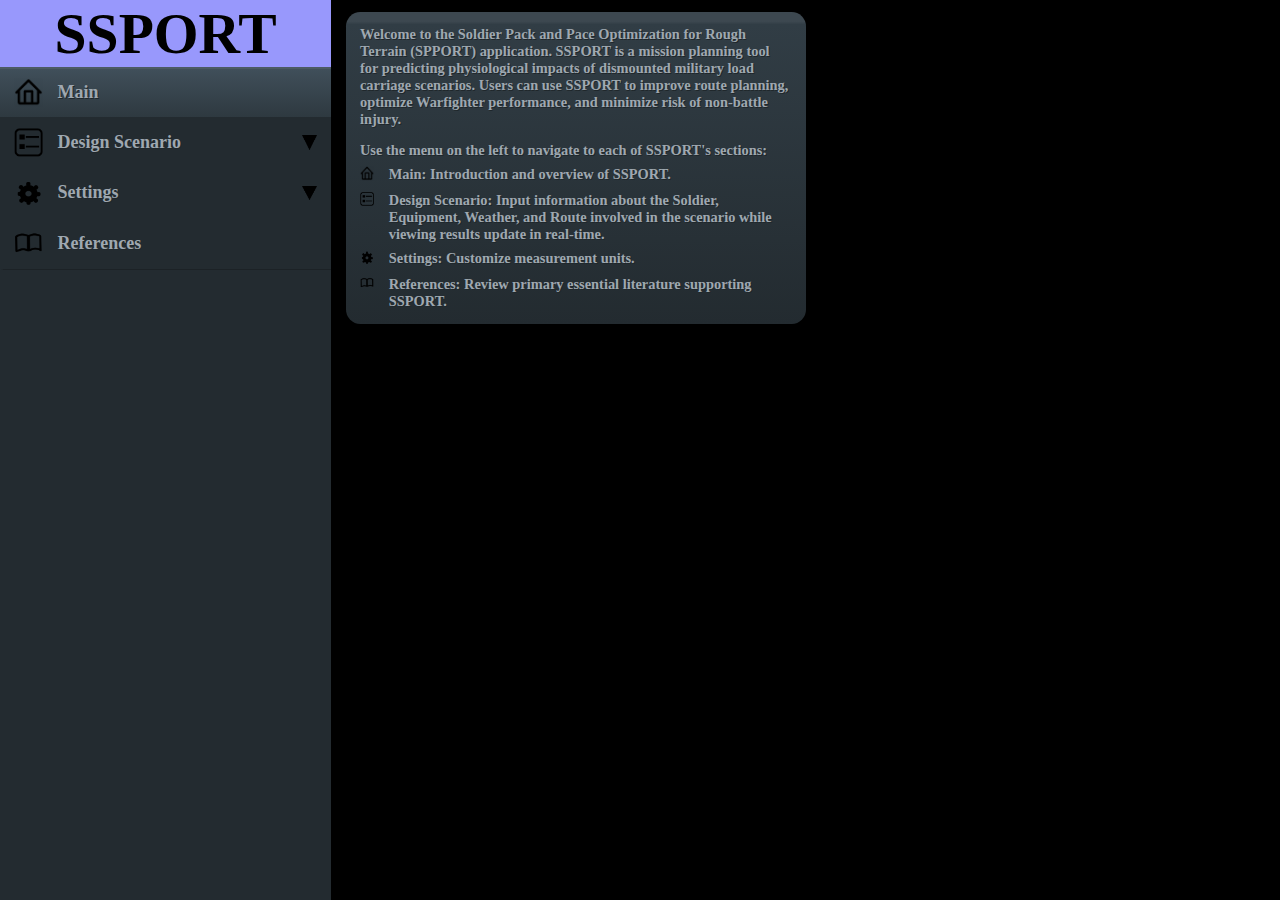
<file: index.html>
﻿<!DOCTYPE html>

<html>
<head>
  <link rel="manifest" href="manifest.webmanifest">
  <meta name="theme-color" content="#0b0f1a">
    <title></title>
    <link rel="stylesheet" type="text/css" href="SSPORTStyle.css">
</head>
<body>
    <div class="G0">
        <div id="G1Menu" class="G1Menu">
            <div id="SSPORT" class="SSPORT">
                <label class="Label0">SSPORT</label>
            </div>
            <div id="TitleMain" class="Menu1">
                <img src="icons/Main.png" class="Icon">
                <label class="Label2">Main</label>
            </div>

            <div id="TitleScenario" class="Menu1">
                <img src="icons/DesignScenario.png" class="Icon">
                <label class="Label2">Design Scenario</label>
                <div style="display: grid; justify-content: right;"><img id="DownScenario" src="icons/Down.png" class="IconG4"></div>
            </div>

            <div id="TitleSoldier" class="Menu2">
                <div></div>
                <img src="icons/Soldier.png" class="IconG2">
                <label class="Label3">Soldier</label>
                <select id="SelectTemplateSoldier" class="SelectTemplate" onchange="UpdateTemplateSoldier(this.id)">
                </select>
                <div class="DivMenuSummary">
                    <div id="DivSummarySoldier" class="DivSummary">
                        <label id="SumAge" class="Label4"></label>
                        <label id="SumSex" class="Label4"></label>
                        <label id="SumHt" class="Label4"></label>
                        <label id="SumBw" class="Label4"></label>
                    </div>
                </div>
            </div>

            <div id="TitleEquipment" class="Menu2">
                <div></div>
                <img src="icons/Equipment.png" class="Icon">
                <label class="Label3">
                    Equipment
                </label>
                <select id="SelectTemplateEquipment" class="SelectTemplate" onchange="UpdateTemplateEquipment()">
                </select>
                <div class="DivMenuSummary">
                    <div id="DivSummaryEquipment" class="DivSummary">
                        <label id="SumLwTotal" class="Label4"></label>
                        <label id="SumLwPercent" class="Label4"></label>
                    </div>
                    </div>
                </div>

            <div id="TitleWeather" class="Menu2">
                <div></div>
                <img src="icons/Weather.png" class="Icon">
                <label class="Label3">Weather</label>
                <select id="SelectTemplateWeather" class="SelectTemplate">
                    <option value="" disabled selected hidden>Select template</option>
                    <option value="Custom">Custom<img src="icons/Female.png" class="IconG4"></option>
                </select>
                <div class="DivMenuSummary">
                    <div id="DivSummaryWeather" class="DivSummary">
                        <label id="SumTa" class="Label4"></label>
                        <label id="SumWs" class="Label4"></label>
                        <label id="SumRh" class="Label4"></label>
                        </div>
                    </div>
                </div>

            <div id="TitleRoute" class="Menu2">
                <div></div>
                <img src="icons/Route.png" class="Icon">
                <label class="Label3">Route</label>
                <select class="SelectTemplate">
                    <option value="" disabled selected hidden>Select template</option>
                    <option value="Custom">Custom</option>
                </select>
                <div class="DivMenuSummary">
                    <div id="DivSummaryRoute" class="DivSummary">
                        <label id="SumTime" class="Label4"></label>
                        <label id="SumDist" class="Label4"></label>
                        <label id="SumGrd" class="Label4"></label>
                        <label id="SumSpd" class="Label4"></label>
                        </div>
                    </div>
                </div>

            <div id="TitleSettings" class="Menu1">
                <img src="icons/Settings.png" class="Icon">
                <label class="Label2">Settings</label>
                <div style="display: grid; justify-content: right;"><img id="DownSettings" src="icons/Down.png" class="IconG4"></div>
            </div>

            <div id="TitleUnitSystem" class="Menu2">
                <div></div>
                <img src="icons/Units.png" class="Icon">
                <label class="Label3">Units</label>
                <select id="SelectTemplateUnitSystem" class="SelectTemplate">
                </select>
            </div>

            <div id="TitleReferences" class="Menu1">
                <img src="icons/References.png" class="Icon">
                <label class="Label2">References</label>
            </div>
        </div>


        <div id="G1Stuff" class="G1">
            <div id="PanelMain" class="G1Other">
                <div class="G2Start">
                    <div>
                        Welcome to the Soldier Pack and Pace Optimization for Rough Terrain (SPPORT) application.
                        SSPORT is a mission planning tool for predicting physiological impacts of dismounted military load carriage scenarios.
                        Users can use SSPORT to improve route planning, optimize Warfighter performance, and minimize risk of non-battle injury.
                    </div>
                    <div></div>
                    <div>Use the menu on the left to navigate to each of SSPORT's sections:</div>
                    <div style="display: grid; grid-template-columns: 2rem 1fr;">
                        <div><img src="icons/Main.png" class="IconG4"></div>
                        <div>Main: Introduction and overview of SSPORT.</div>
                    </div>
                    <div style="display: grid; grid-template-columns: 2rem 1fr;">
                        <div><img src="icons/DesignScenario.png" class="IconG4"></div>
                        <div>Design Scenario: Input information about the Soldier, Equipment, Weather, and Route involved in the scenario while viewing results update in real-time.</div>
                    </div>
                    <div style="display: grid; grid-template-columns: 2rem 1fr;">
                        <div><img src="icons/Settings.png" class="IconG4"></div>
                        <div>Settings: Customize measurement units.</div>
                    </div>
                    <div style="display: grid; grid-template-columns: 2rem 1fr;">
                        <div><img src="icons/References.png" class="IconG4"></div>
                        <div>References: Review primary essential literature supporting SSPORT.</div>
                    </div>
                </div>
            </div>

            <div id="PanelScenario" class="G1Scenario">
                <div id="SideInput" class="G1">
                    <div id="TitleScenarioInput" class="G2Title" onclick="PanelExpand(this.id)">
                        <div class="DivIcon"><img id="IconScenarioInput" src="icons/DesignScenario.png" class="IconG3"></div>
                        <label class="Label2">Scenario Inputs</label>
                        <label id="DropScenarioInput" class="LabelDrop" onclick="PanelExpand(this.id)" style="display: none;">
                            -
                        </label>
                    </div>

                    <div id="PanelScenarioInput">
                        <div id="PanelSoldier" class="PanelInputContainer" style="display: grid">
                            <div id="PanelSex" class="PanelInput">
                                <div id="DivItemAge" class="DivItem">
                                    <div class="DivIcon"><img id="IconSex" src="icons/Sex.png" class="IconG3"></div>
                                    <div class="DivLabel">
                                        <label id="LabelSex" class="Label"></label>
                                    </div>

                                    <div class="DivStack"><select id="SelectSex" class="Select"></select></div>
                                    <div class="dropdown" style="display: none;">
                                        <div class="DivStack">
                                            <input id="DisplaySex" class="Display" type="text" disabled readonly>
                                            <input id="NumberSex" class="Number" type="number">
                                        </div>
                                        <div class="dropdown-content">
                                            <div class="DivStack">
                                                <div class="RangeSoldier" style="grid-template-columns: 1.5rem 1.25rem 2rem 5.25rem">
                                                    <div id="D1" class="WhiskerL" style="width: 1.5rem;">
                                                        <div class="Whisker4"></div>
                                                        <div class="Whisker4" style="border-left: 0.2rem solid rgba(152,152,152,1);"></div>
                                                        <div class="Whisker4" style="border-left: 0.2rem solid rgba(152,152,152,1); border-top: 0.2rem solid rgba(152,152,152,1);"></div>
                                                        <div class="Whisker4"></div>
                                                    </div>
                                                    <div id="D2" class="Box" style="width: 1.25rem;"></div>
                                                    <div id="D3" class="Box" style="width: 2rem"></div>
                                                    <div id="D4" class="WhiskerR" style="width: 5.25rem;">
                                                        <div class="Whisker4"></div>
                                                        <div class="Whisker4" style="border-right: 0.2rem solid rgba(152,152,152,1)"></div>
                                                        <div class="Whisker4" style="border-right: 0.2rem solid rgba(152,152,152,1); border-top: 0.2rem solid rgba(152,152,152,1)"></div>
                                                        <div class="Whisker4"></div>
                                                    </div>
                                                </div>
                                                <input id="RangeSex" class="Range" type="range" />
                                            </div>
                                        </div>
                                    </div>
                                </div>
                            </div>

                            <div id="PanelAge" class="PanelInput">
                                <div id="DivItemAge" class="DivItem">
                                    <div class="DivIcon"><img id="IconAge" src="icons/Age.png" class="IconG3"></div>
                                    <div class="DivLabel">
                                        <label id="LabelAge" class="Label"></label>
                                    </div>
                                    <select id="SelectAge" class="Select" style="display: none;"></select>
                                    <div class="dropdown">
                                        <div class="DivStack">
                                            <input id="DisplayAge" class="Display" type="text" disabled readonly>
                                            <input id="NumberAge" class="Number" type="number">
                                        </div>
                                        <div class="dropdown-content">
                                            <div class="DivStack" style="justify-items: left;">
                                                <div class="BoxSoldier" style="grid-template-columns: 2.34rem 1.95rem 3.12rem 8.19rem">
                                                    <div class="WhiskerL">
                                                        <div class="Whisker4"></div>
                                                        <div class="Whisker4" style="border-left: 0.3rem solid rgba(152,152,152,1);"></div>
                                                        <div class="Whisker4" style="border-left: 0.3rem solid rgba(152,152,152,1); border-top: 0.3rem solid rgba(152,152,152,1);"></div>
                                                        <div class="Whisker4"></div>
                                                    </div>
                                                    <div class="Box"></div>
                                                    <div class="Box"></div>
                                                    <div class="WhiskerR">
                                                        <div class="Whisker4"></div>
                                                        <div class="Whisker4" style="border-right: 0.3rem solid rgba(152,152,152,1)"></div>
                                                        <div class="Whisker4" style="border-right: 0.3rem solid rgba(152,152,152,1); border-top: 0.3rem solid rgba(152,152,152,1)"></div>
                                                        <div class="Whisker4"></div>
                                                    </div>
                                                </div>
                                                <input id="RangeAge" class="Range" type="range" />
                                            </div>
                                        </div>
                                    </div>
                                </div>
                            </div>

                            <div id="PanelHt" class="PanelInput">
                                <div id="DivItemHt" class="DivItem">
                                    <div class="DivIcon"><img id="IconHt" src="icons/Height.png" class="IconG3"></div>
                                    <div class="DivLabel">
                                        <label id="LabelHt" class="Label"></label>
                                    </div>
                                    <select id="SelectHt" class="Select" style="display: none;"></select>

                                    <div class="dropdown">
                                        <div class="DivStack">
                                            <input id="DisplayHt" class="Display" type="text" disabled readonly>
                                            <input id="NumberHt" class="Number" type="number">
                                        </div>
                                        <div class="dropdown-content">
                                            <div class="DivStack" style="justify-items: left;">
                                                <div class="BoxSoldier" style="grid-template-columns: 6.24rem 2.184rem 1.872rem 5.304rem">
                                                    <div id="D1" class="WhiskerL">
                                                        <div class="Whisker4"></div>
                                                        <div class="Whisker4" style="border-left: 0.3rem solid rgba(152,152,152,1);"></div>
                                                        <div class="Whisker4" style="border-left: 0.3rem solid rgba(152,152,152,1); border-top: 0.3rem solid rgba(152,152,152,1);"></div>
                                                        <div class="Whisker4"></div>
                                                    </div>
                                                    <div id="D2" class="Box"></div>
                                                    <div id="D3" class="Box"></div>
                                                    <div id="D4" class="WhiskerR">
                                                        <div class="Whisker4"></div>
                                                        <div class="Whisker4" style="border-right: 0.3rem solid rgba(152,152,152,1)"></div>
                                                        <div class="Whisker4" style="border-right: 0.3rem solid rgba(152,152,152,1); border-top: 0.3rem solid rgba(152,152,152,1)"></div>
                                                        <div class="Whisker4"></div>
                                                    </div>
                                                </div>
                                                <input id="RangeHt" class="Range" type="range">
                                            </div>
                                        </div>
                                    </div>
                                </div>
                            </div>

                            <div id="PanelBw" class="PanelInput">
                                <div id="DivItemBw" class="DivItem">
                                    <div class="DivIcon"><img id="IconBw" src="icons/Weight.png" class="IconG3"></div>
                                    <div class="DivLabel">
                                        <label id="LabelBw" class="Label"></label>
                                    </div>
                                    <select id="SelectBw" class="Select" style="display: none;"></select>
                                    <div class="dropdown">
                                        <div class="DivStack">
                                            <input id="DisplayBw" class="Display" type="text" disabled readonly>
                                            <input id="NumberBw" class="Number" type="number">
                                        </div>
                                        <div class="dropdown-content">
                                            <div class="DivStack" style="justify-items: left;">
                                                <div class="BoxSoldier" style="grid-template-columns: 4.485rem 2.145rem 2.145rem 6.825rem;">
                                                    <div id="D1" class="WhiskerL">
                                                        <div class="Whisker4"></div>
                                                        <div class="Whisker4" style="border-left: 0.3rem solid rgba(152,152,152,1);"></div>
                                                        <div class="Whisker4" style="border-left: 0.3rem solid rgba(152,152,152,1); border-top: 0.3rem solid rgba(152,152,152,1);"></div>
                                                        <div class="Whisker4"></div>
                                                    </div>
                                                    <div id="D2" class="Box"></div>
                                                    <div id="D3" class="Box"></div>
                                                    <div id="D4" class="WhiskerR" ">
                                                        <div class="Whisker4"></div>
                                                        <div class="Whisker4" style="border-right: 0.3rem solid rgba(152,152,152,1)"></div>
                                                        <div class="Whisker4" style="border-right: 0.3rem solid rgba(152,152,152,1); border-top: 0.3rem solid rgba(152,152,152,1)"></div>
                                                        <div class="Whisker4"></div>
                                                    </div>
                                                </div>
                                                <input id="RangeBw" class="Range" type="range">
                                            </div>
                                        </div>
                                    </div>
                                </div>
                            </div>
                        </div>
                        <div id="PanelEquipment" class="PanelInputContainer">
                            <div id="PanelLwUniform" class="PanelInputLw">
                                <div id="DivItemLwUniform" class="DivItem">
                                    <img id="IconLwUniform" class="IconG3" src="icons/LwUniform.png">
                                    <div id="DivLabelLwUniform" class="DivLabel">
                                        <div id="LabelLwUniform" class="Label"></div>
                                    </div>
                                    <div id="DropdownLwUniform" class="Dropdown">
                                        <div id="DivStackLwUniform" class="DivStack">
                                            <input id="DisplayLwUniform" type="text" class="Display" style="display: none;" value="0.0 kg" readonly disabled>
                                            <input id="Display2LwUniform" type="text" class="Display2" value="0.0 kg" readonly disabled>
                                            <input id="NumberLwUniform" type="number" value="0" class="Number" style="display: none;">
                                        </div>
                                         <div id="DropdownContentLwUniform" class="dropdown-content">
                                            <div id="DivStack2LwUniform" class="DivStack">
                                                <div id="BoxGYRBLwUniform" class="BoxGYRB">
                                                    <div id="BoxGLwUniform" class="BoxG"></div>
                                                    <div id="BoxYLwUniform" class="BoxY"></div>
                                                    <div id="BoxRLwUniform" class="BoxR"></div>
                                                    <div id="BoxBLwUniform" class="BoxB"></div>
                                                </div>
                                                <div id="BoxTOLwUniform" class="BoxTO">
                                                    <div id="BoxTLwUniform" class="BoxT"></div>
                                                    <div id="BoxOLwUniform" class="BoxO"></div>
                                                </div>
                                                <input id="RangeLwUniform" class="Range" type="range">
                                            </div>
                                        </div>
                                    </div>
                                    <div id="DivDownLwUniform" class="DivDown">
                                        <div id="DivLoadLwUniform" class="DivLoad"></div>
                                        <img id="IconDownLwUniform" class="IconG4Down" src="icons/Down.png">
                                    </div>
                                </div>
                                <div id="ItemListLwUniform" class="ItemList"><div id="ItemLwUniform" class="DivRow"></div></div>
                            </div>

                            <div id="PanelLwUniform" class="PanelInput" style="display: none;">
                                <select id="SelectLwUniform" class="Select"></select>
                            </div>

                            <div id="PanelLwHead" class="PanelInputLw">
                                <div id="DivItemLwHead" class="DivItem">
                                    <img id="IconLwHead" class="IconG3" src="icons/LwHead.png">
                                    <div id="DivLabelLwHead" class="DivLabel">
                                        <div id="LabelLwHead" class="Label"></div>
                                    </div>
                                    <div id="DropdownLwHead" class="Dropdown">
                                        <div id="DivStackLwHead" class="DivStack">
                                            <input id="DisplayLwHead" type="text" class="Display" style="display: none;" value="0.0 kg" readonly disabled>
                                            <input id="Display2LwHead" type="text" class="Display2" value="0.0 kg" readonly disabled>
                                            <input id="NumberLwHead" type="number" value="0" class="Number" style="display: none;">
                                        </div>
                                        <div id="DropdownContentLwHead" class="dropdown-content">
                                            <div id="DivStack2LwHead" class="DivStack">
                                                <div id="BoxGYRBLwHead" class="BoxGYRB">
                                                    <div id="BoxGLwHead" class="BoxG"></div>
                                                    <div id="BoxYLwHead" class="BoxY"></div>
                                                    <div id="BoxRLwHead" class="BoxR"></div>
                                                    <div id="BoxBLwHead" class="BoxB"></div>
                                                </div>
                                                <div id="BoxTOLwHead" class="BoxTO">
                                                    <div id="BoxTLwHead" class="BoxT"></div>
                                                    <div id="BoxOLwHead" class="BoxO"></div>
                                                </div>
                                                <input id="RangeLwHead" class="Range" type="range">
                                            </div>
                                        </div>
                                    </div>
                                    <div id="DivDownLwHead" class="DivDown">
                                        <div id="DivLoadLwHead" class="DivLoad"></div>
                                        <img id="IconDownLwHead" class="IconG4Down" src="icons/Down.png">
                                    </div>
                                </div>
                                <div id="ItemListLwHead" class="ItemList"><div id="ItemLwHead" class="DivRow"></div></div>
                            </div>

                            <div id="PanelLwHead" class="PanelInput" style="display: none;">
                                <select id="SelectLwHead" class="Select"></select>
                            </div>

                            <div id="PanelLwBody" class="PanelInputLw">
                                <div id="DivItemLwBody" class="DivItem">
                                    <img id="IconLwBody" class="IconG3" src="icons/LwBody.png">
                                    <div id="DivLabelLwBody" class="DivLabel">
                                        <div id="LabelLwBody" class="Label"></div>
                                    </div>
                                    <div id="DropdownLwBody" class="Dropdown">
                                        <div id="DivStackLwBody" class="DivStack">
                                            <input id="DisplayLwBody" type="text" class="Display" style="display: none;" value="0.0 kg" readonly disabled>
                                            <input id="Display2LwBody" type="text" class="Display2" value="0.0 kg" readonly disabled>
                                            <input id="NumberLwBody" type="number" value="0" class="Number" style="display: none;">
                                        </div>
                                        <div id="DropdownContentLwBody" class="dropdown-content">
                                            <div id="DivStack2LwBody" class="DivStack">
                                                <div id="BoxGYRBLwBody" class="BoxGYRB">
                                                    <div id="BoxGLwBody" class="BoxG"></div>
                                                    <div id="BoxYLwBody" class="BoxY"></div>
                                                    <div id="BoxRLwBody" class="BoxR"></div>
                                                    <div id="BoxBLwBody" class="BoxB"></div>
                                                </div>
                                                <div id="BoxTOLwBody" class="BoxTO">
                                                    <div id="BoxTLwBody" class="BoxT"></div>
                                                    <div id="BoxOLwBody" class="BoxO"></div>
                                                </div>
                                                <input id="RangeLwBody" class="Range" type="range">
                                            </div>
                                        </div>
                                    </div>
                                    <div id="DivDownLwBody" class="DivDown">
                                        <div id="DivLoadLwBody" class="DivLoad"></div>
                                        <img id="IconDownLwBody" class="IconG4Down" src="icons/Down.png">
                                    </div>
                                </div>
                                <div id="ItemListLwBody" class="ItemList"><div id="ItemLwBody" class="DivRow"></div></div>
                            </div>

                            <div id="PanelLwBody" class="PanelInput" style="display: none;">
                                <select id="SelectLwBody" class="Select"></select>
                            </div>

                            <div id="PanelLwFoot" class="PanelInputLw">
                                <div id="DivItemLwFoot" class="DivItem">
                                    <img id="IconLwFoot" class="IconG3" src="icons/LwFoot.png">
                                    <div id="DivLabelLwFoot" class="DivLabel">
                                        <div id="LabelLwFoot" class="Label"></div>
                                    </div>
                                    <div id="DropdownLwFoot" class="Dropdown">
                                        <div id="DivStackLwFoot" class="DivStack">
                                            <input id="DisplayLwFoot" type="text" class="Display" style="display: none;" value="0.0 kg" readonly disabled>
                                            <input id="Display2LwFoot" type="text" class="Display2" value="0.0 kg" readonly disabled>
                                            <input id="NumberLwFoot" type="number" value="0" class="Number" style="display: none;">
                                        </div>
                                        <div id="DropdownContentLwFoot" class="dropdown-content">
                                            <div id="DivStack2LwFoot" class="DivStack">
                                                <div id="BoxGYRBLwFoot" class="BoxGYRB">
                                                    <div id="BoxGLwFoot" class="BoxG"></div>
                                                    <div id="BoxYLwFoot" class="BoxY"></div>
                                                    <div id="BoxRLwFoot" class="BoxR"></div>
                                                    <div id="BoxBLwFoot" class="BoxB"></div>
                                                </div>
                                                <div id="BoxTOLwFoot" class="BoxTO">
                                                    <div id="BoxTLwFoot" class="BoxT"></div>
                                                    <div id="BoxOLwFoot" class="BoxO"></div>
                                                </div>
                                                <input id="RangeLwFoot" class="Range" type="range">
                                            </div>
                                        </div>
                                    </div>
                                    <div id="DivDownLwFoot" class="DivDown">
                                        <div id="DivLoadLwFoot" class="DivLoad"></div>
                                        <img id="IconDownLwFoot" class="IconG4Down" src="icons/Down.png">
                                    </div>
                                </div>
                                <div id="ItemListLwFoot" class="ItemList"><div id="ItemLwFoot" class="DivRow"></div></div>
                            </div>

                            <div id="PanelLwFoot" class="PanelInput" style="display: none;">
                                <select id="SelectLwFoot" class="Select"></select>
                            </div>

                            <div id="PanelLwPack" class="PanelInputLw">
                                <div id="DivItemLwPack" class="DivItem">
                                    <img id="IconLwPack" class="IconG3" src="icons/LwPack.png">
                                    <div id="DivLabelLwPack" class="DivLabel">
                                        <div id="LabelLwPack" class="Label"></div>
                                    </div>
                                    <div id="DropdownLwPack" class="Dropdown">
                                        <div id="DivStackLwPack" class="DivStack">
                                            <input id="DisplayLwPack" type="text" class="Display" style="display: none;" value="0.0 kg" readonly disabled>
                                            <input id="Display2LwPack" type="text" class="Display2" value="0.0 kg" readonly disabled>
                                            <input id="NumberLwPack" type="number" value="0" class="Number" style="display: none;">
                                        </div>
                                        <div id="DropdownContentLwPack" class="dropdown-content">
                                            <div id="DivStack2LwPack" class="DivStack">
                                                <div id="BoxGYRBLwPack" class="BoxGYRB">
                                                    <div id="BoxGLwPack" class="BoxG"></div>
                                                    <div id="BoxYLwPack" class="BoxY"></div>
                                                    <div id="BoxRLwPack" class="BoxR"></div>
                                                    <div id="BoxBLwPack" class="BoxB"></div>
                                                </div>
                                                <div id="BoxTOLwPack" class="BoxTO">
                                                    <div id="BoxTLwPack" class="BoxT"></div>
                                                    <div id="BoxOLwPack" class="BoxO"></div>
                                                </div>
                                                <input id="RangeLwPack" class="Range" type="range">
                                            </div>
                                        </div>
                                    </div>
                                    <div id="DivDownLwPack" class="DivDown">
                                        <div id="DivLoadLwPack" class="DivLoad"></div>
                                        <img id="IconDownLwPack" class="IconG4Down" src="icons/Down.png">
                                    </div>
                                </div>
                                <div id="ItemListLwPack" class="ItemList"><div id="ItemLwPack" class="DivRow"></div></div>
                            </div>

                            <div id="PanelLwPack" class="PanelInput" style="display: none;">
                                <select id="SelectLwPack" class="Select"></select>
                            </div>

                            <div id="PanelLwWeapon" class="PanelInputLw">
                                <div id="DivItemLwWeapon" class="DivItem">
                                    <img id="IconLwWeapon" class="IconG3" src="icons/LwWeapon.png">
                                    <div id="DivLabelLwWeapon" class="DivLabel">
                                        <div id="LabelLwWeapon" class="Label"></div>
                                    </div>
                                    <div id="DropdownLwWeapon" class="Dropdown">
                                        <div id="DivStackLwWeapon" class="DivStack">
                                            <input id="DisplayLwWeapon" type="text" class="Display" style="display: none;" value="0.0 kg" readonly disabled>
                                            <input id="Display2LwWeapon" type="text" class="Display2" value="0.0 kg" readonly disabled>
                                            <input id="NumberLwWeapon" type="number" value="0" class="Number" style="display: none;">
                                        </div>
                                        <div id="DropdownContentLwWeapon" class="dropdown-content">
                                            <div id="DivStack2LwWeapon" class="DivStack">
                                                <div id="BoxGYRBLwWeapon" class="BoxGYRB">
                                                    <div id="BoxGLwWeapon" class="BoxG"></div>
                                                    <div id="BoxYLwWeapon" class="BoxY"></div>
                                                    <div id="BoxRLwWeapon" class="BoxR"></div>
                                                    <div id="BoxBLwWeapon" class="BoxB"></div>
                                                </div>
                                                <div id="BoxTOLwWeapon" class="BoxTO">
                                                    <div id="BoxTLwWeapon" class="BoxT"></div>
                                                    <div id="BoxOLwWeapon" class="BoxO"></div>
                                                </div>
                                                <input id="RangeLwWeapon" class="Range" type="range">
                                            </div>
                                        </div>
                                    </div>
                                    <div id="DivDownLwWeapon" class="DivDown">
                                        <div id="DivLoadLwWeapon" class="DivLoad"></div>
                                        <img id="IconDownLwWeapon" class="IconG4Down" src="icons/Down.png">
                                    </div>
                                </div>
                                <div id="ItemListLwWeapon" class="ItemList"><div id="ItemLwWeapon" class="DivRow"></div></div>
                            </div>

                            <div id="PanelLwWeapon" class="PanelInput" style="display: none;">
                                <select id="SelectLwWeapon" class="Select"></select>
                            </div>

                        </div>
                        <div id="PanelWeather" class="PanelInputContainer">
                            <div id="PanelTa" class="PanelInput">
                                <div id="DivItemTa" class="DivItem">
                                    <div class="DivIcon"><img id="IconTa" src="icons/Temperature.png" class="IconG3"></div>
                                    <div class="DivLabel">
                                        <label id="LabelTa" class="Label"></label>
                                    </div>
                                    <div class="DivStack" style="display: none;">
                                        <select id="SelectTa" class="Select"></select>
                                    </div>
                                    <div class="dropdown">
                                        <div class="DivStack">
                                            <input id="DisplayTa" class="Display" type="text" disabled readonly>
                                            <input id="NumberTa" class="Number" type="number">
                                        </div>
                                        <div class="dropdown-content">
                                            <div class="DivStack">
                                                <div class="BoxTraffic" style="grid-template-columns: auto auto auto auto;">
                                                    <div id="BoxGTa" class="BoxG"></div>
                                                    <div id="BoxYTa" class="BoxY"></div>
                                                    <div id="BoxRTa" class="BoxR"></div>
                                                    <div id="BoxBTa" class="BoxB"></div>
                                                </div>
                                                <div class="BoxTO">
                                                    <div id="BoxTTa" class="BoxT"></div>
                                                    <div id="BoxOTa" class="BoxO"></div>
                                                </div>
                                                <input id="RangeTa" class="Range" type="range" />
                                            </div>
                                        </div>
                                    </div>
                                </div>
                            </div>

                            <div id="PanelRh" class="PanelInput">
                                <div id="DivItemRh" class="DivItem">
                                    <div class="DivIcon"><img id="IconRh" src="icons/Humidity.png" class="IconG3"></div>
                                    <div class="DivLabel">
                                        <label id="LabelRh" class="Label"></label>
                                    </div>
                                    <div class="DivStack" style="display: none;">
                                        <select id="SelectRh" class="Select"></select>
                                    </div>
                                    <div class="dropdown">
                                        <div class="DivStack">
                                            <input id="DisplayRh" class="Display" type="text" disabled readonly>
                                            <input id="NumberRh" class="Number" type="number">
                                        </div>
                                        <div class="dropdown-content">
                                            <div class="DivStack">
                                                <div class="BoxTraffic">
                                                    <div id="BoxGRh" class="BoxG"></div>
                                                    <div id="BoxYRh" class="BoxY"></div>
                                                    <div id="BoxRRh" class="BoxR"></div>
                                                    <div id="BoxBRh" class="BoxB"></div>
                                                </div>
                                                <div class="BoxTO">
                                                    <div id="BoxTRh" class="BoxT"></div>
                                                    <div id="BoxORh" class="BoxO"></div>
                                                </div>
                                                <input id="RangeRh" class="Range" type="range">
                                            </div>
                                        </div>
                                    </div>
                                </div>
                            </div>

                            <div id="PanelWs" class="PanelInput">
                                <div id="DivItemWs" class="DivItem">
                                    <div class="DivIcon"><img id="IconWs" src="icons/Wind.png" class="IconG3"></div>
                                    <div class="DivLabel">
                                        <label id="LabelWs" class="Label"></label>
                                    </div>
                                    <div class="DivStack" style="display: none;">
                                        <select id="SelectWs" class="Select"></select>
                                    </div>
                                    <div class="dropdown">
                                        <div class="DivStack">
                                            <input id="DisplayWs" class="Display" type="text" disabled readonly>
                                            <input id="NumberWs" class="Number" type="number">
                                        </div>
                                        <div class="dropdown-content">
                                            <div class="DivStack">
                                                <div class="BoxTraffic">
                                                    <div id="BoxGWs" class="BoxG"></div>
                                                    <div id="BoxYWs" class="BoxY"></div>
                                                    <div id="BoxRWs" class="BoxR"></div>
                                                    <div id="BoxBWs" class="BoxB"></div>
                                                </div>
                                                <div class="BoxTO">
                                                    <div id="BoxTWs" class="BoxT"></div>
                                                    <div id="BoxOWs" class="BoxO"></div>
                                                </div>
                                                <input id="RangeWs" class="Range" type="range">
                                            </div>
                                        </div>
                                    </div>
                                </div>
                            </div>
                        </div>

                        <div id="PanelRoute" class="PanelInputContainer">
                            <div id="PanelTf" class="PanelInputLw">
                                <div id="DivItemTf" class="DivItem">
                                    <img id="IconTf" class="IconG3" src="icons/Tf.png">
                                    <div id="DivLabelTf" class="DivLabel">
                                        <div id="LabelTf" class="Label"></div>
                                    </div>
                                    <div id="DropdownTf" class="Dropdown">
                                        <div id="DivStackTf" class="DivStack">
                                            <input id="DisplayTf" type="text" class="Display" style="display: none;" value="1x treadmill" readonly disabled>
                                            <input id="Display2Tf" type="text" class="Display2" value="1x treadmill" readonly disabled>
                                            <input id="NumberTf" type="number" value="1" class="Number" style="display: none;">
                                        </div>
                                        <div id="DropdownContentTf" class="dropdown-content">
                                            <div id="DivStack2Tf" class="DivStack">
                                                <div id="BoxGYRBTf" class="BoxTraffic">
                                                    <div id="BoxGTf" class="BoxG"></div>
                                                    <div id="BoxYTf" class="BoxY"></div>
                                                    <div id="BoxRTf" class="BoxR"></div>
                                                    <div id="BoxBTf" class="BoxB"></div>
                                                </div>
                                                <div id="BoxTOTf" class="BoxTO">
                                                    <div id="BoxTTf" class="BoxT"></div>
                                                    <div id="BoxOTf" class="BoxO"></div>
                                                </div>
                                                <input id="RangeTf" class="Range" type="range">
                                            </div>
                                        </div>
                                    </div>
                                    <div id="DivDownTf" class="DivDown">
                                        <div id="DivLoadTf" class="DivLoad"></div>
                                        <img id="IconDownTf" class="IconG4Down" src="icons/Down.png">
                                    </div>
                                </div>
                                <div id="ItemListTf" class="ItemList"><div id="ItemTf" class="DivRow"></div></div>
                            </div>

                            <div id="PanelTf" class="PanelInput" style="display: none;">
                                <select id="SelectTf" class="Select"></select>
                            </div>

                            <div id="PanelDist" class="PanelInput">
                                <div id="DivItemDist" class="DivItem">
                                    <div class="DivIcon"><img id="IconDist" src="icons/Distance.png" class="IconG3"></div>
                                    <div class="DivLabel">
                                        <label id="LabelDist" class="Label"></label>
                                    </div>
                                    <select id="SelectDist" class="Select" style="display: none;"></select>
                                    <div class="dropdown">
                                        <div class="DivStack">
                                            <input id="DisplayDist" class="Display" type="text" disabled readonly>
                                            <input id="NumberDist" class="Number" type="number">
                                        </div>
                                        <div class="dropdown-content">
                                            <div class="DivStack">
                                                <div class="BoxTraffic">
                                                    <div id="BoxGDist" class="BoxG"></div>
                                                    <div id="BoxYDist" class="BoxY"></div>
                                                    <div id="BoxRDist" class="BoxR"></div>
                                                    <div id="BoxBDist" class="BoxB"></div>
                                                </div>
                                                <div class="BoxTO">
                                                    <div id="BoxTDist" class="BoxT"></div>
                                                    <div id="BoxODist" class="BoxO"></div>
                                                </div>
                                                <input id="RangeDist" class="Range" type="range">
                                            </div>
                                        </div>
                                    </div>
                                </div>
                            </div>

                            <div id="PanelGrd" class="PanelInput">
                                <div id="DivItemGrd" class="DivItem">
                                    <div class="DivIcon"><img id="IconGrd" src="icons/Grade.png" class="IconG3"></div>
                                    <div class="DivLabel">
                                        <label id="LabelGrd" class="Label"></label>
                                    </div>
                                    <select id="SelectGrd" class="Select" style="display: none;"></select>
                                    <div class="dropdown">
                                        <div class="DivStack">
                                            <input id="DisplayGrd" class="Display" type="text" disabled readonly>
                                            <input id="NumberGrd" class="Number" type="number">
                                        </div>
                                        <div class="dropdown-content">
                                            <div class="DivStack">
                                                <div class="RangeLight" style="grid-template-columns: 1.8375rem 1.8375rem 1.8375rem 1.8375rem 0.3rem 1.8375rem 1.8375rem 1.8375rem 1.8375rem;">
                                                    <div class="BoxB"></div>
                                                    <div class="BoxR"></div>
                                                    <div class="BoxY"></div>
                                                    <div class="BoxG"></div>
                                                    <div class="BoxGray"></div>
                                                    <div class="BoxG"></div>
                                                    <div class="BoxY"></div>
                                                    <div class="BoxR"></div>
                                                    <div class="BoxB"></div>
                                                </div>
                                                <input id="RangeGrd" class="Range" type="range">
                                            </div>
                                        </div>
                                    </div>
                                </div>
                            </div>

                            <div id="PanelSpd" class="PanelInput">
                                <div id="DivItemSpd" class="DivItem">
                                    <div class="DivIcon"><img id="IconSpd" src="icons/Speed.png" class="IconG3"></div>
                                    <div class="DivLabel">
                                        <label id="LabelSpd" class="Label"></label>
                                    </div>
                                    <select id="SelectSpd" class="Select" style="display: none;"></select>
                                    <div class="dropdown">
                                        <div class="DivStack">
                                            <input id="DisplaySpd" class="Display" type="text" disabled readonly>
                                            <input id="NumberSpd" class="Number" type="number">
                                        </div>
                                        <div class="dropdown-content">
                                            <div class="DivStack">
                                                <div class="BoxTraffic">
                                                    <div id="BoxGSpd" class="BoxG"></div>
                                                    <div id="BoxYSpd" class="BoxY"></div>
                                                    <div id="BoxRSpd" class="BoxR"></div>
                                                    <div id="BoxBSpd" class="BoxB"></div>
                                                </div>
                                                <div class="BoxTO">
                                                    <div id="BoxTSpd" class="BoxT"></div>
                                                    <div id="BoxOSpd" class="BoxO"></div>
                                                </div>
                                                <input id="RangeSpd" class="Range" type="range">
                                            </div>
                                        </div>
                                    </div>
                                </div>
                            </div>
                        </div>
                    </div>
                </div>

                <div id="SideResult" class="G1">
                    <div id="TitleResults" class="G2Title" onclick="PanelExpand(this.id)">
                        <div class="DivIcon">
                            <img src="icons/Results.png" class="Icon">
                        </div>
                        <label class="Label2">Results</label>
                        <label id="DropResults" class="LabelDrop" onclick="PanelExpand(this.id)" style="display: none;">
                            -
                        </label>
                    </div>

                    <div id="PanelResults" class="G2ContainerX" style="display: grid">
                        <div class="G3Reset">
                            <div class="DivIcon"><img class="Icon" src="icons/Temperature.png"></div>
                            <div id="DivThermometer" class="DivThermometer" style="display: none;">
                                <div class="DivStack" style="align-content: end; align-items: end;">
                                    <div id="ColThermometerWhite" style="background: white; border-left: 0.2rem solid black; border-right: 0.2rem solid black; border-top: 0.2rem solid black; height: 4.2rem; width: 0.8rem;"></div>
                                    <div id="ColThermometer" style="background: rgba(255,0,0,1); height: 2rem; width: 0.4rem;"></div>
                                </div>
                                <div id="ColThermometerEnd" style="height: 1.5rem; width: 1.5rem; background:rgba(255,0,0,1); border: 0.2rem solid black; border-radius: 50%; margin-top: -0.35rem;"></div>
                            </div>
                            <label id="LabelOutputTc" style="font-weight: bold">Body Temperature<sup class="SupPotter2017"></sup><sup class="SupPotter2019"></sup></label>
                            <input id="OutputTc" type="text" class="Output" readonly style="text-align: right">
                        </div>

                        <div class="G3Reset" id="SubpanelEC">
                            <div class="DivIcon"><img class="Icon" src="icons/EnergyCost.png"></div>
                            <label style="font-weight: bold">Energy Cost</label>
                            <input id="OutputEc" type="text" class="Output" readonly>
                        </div>

                        <div class="G3Reset" id="SubpanelMR">
                            <div class="DivIcon"><img class="Icon" src="icons/MetabolicRate.png"></div>
                            <label style="font-weight: bold">Metabolic Rate<sup class="SupLooney2019a"></sup><sup class="SupLooney2019b"></sup><sup class="SupRichmond2015"></sup></label>
                            <input id="OutputMr" type="text" class="Output" readonly>
                        </div>

                        <div class="G3Reset" id="SubpanelSWT">
                            <div class="DivIcon"><img class="Icon" src="icons/Sweat.png"></div>
                            <label style="font-weight: bold">Sweat Loss<sup class="SupGonzalez2009"></sup></label>
                            <input id="OutputSwt" type="text" class="Output" readonly>
                        </div>

                        <div class="G3Reset" id="SubpanelTIME" style="display: none;">
                            <div class="DivIcon"><img class="Icon" src="icons/Time.png"></div>
                            <label style="font-weight: bold">Time</label>
                            <input id="OutputTime" type="text" class="Output" readonly>
                        </div>
                    </div>
                </div>
            </div>

            <div id="PanelSettings" class="G1Scenario">
                <div id="PanelSettingsLeft" class="G1">
                    <div id="TitleUnitSystem" class="G2TitleSettings2">
                        <div class="DivIcon"><img src="icons/Units.png" class="IconG3"></div>
                        <label class="Label2">Units</label>
                        <select id="SelectUnitSystem" name="SelectUnitSystem" style="display: none;">
                            <option value="International">International</option>
                            <option value="United States">United States</option>
                        </select>
                        <label id="DropUnitSystem" class="LabelDrop" onclick="PanelExpand(this.id)" style="display: none;">
                            -
                        </label>
                    </div>
                    <div id="PanelUnitSystem" class="G2ContainerReference" style="display: grid;">
                        <div class="G3Settings">
                            <div class="DivIcon"><img src="icons/Distance.png" class="IconG3"></div>
                            <label class="Label3">Distance</label>
                            <select id="SelectUnitDist" class="SelectUnit">
                            </select>
                        </div>

                        <div class="G3Settings">
                            <div class="DivIcon"><img src="icons/EnergyCost.png" class="IconG3"></div>
                            <label class="Label3">Energy Cost</label>
                            <select id="SelectUnitEc" class="SelectUnit">
                            </select>
                        </div>

                        <div class="G3Settings">
                            <div class="DivIcon"><img src="icons/Height.png" class="IconG3"></div>
                            <label class="Label3">Height</label>
                            <select id="SelectUnitHt" class="SelectUnit">
                            </select>
                        </div>

                        <div class="G3Settings">
                            <div class="DivIcon"><img src="icons/MetabolicRate.png" class="IconG3"></div>
                            <label class="Label3">Metabolic Rate</label>
                            <select id="SelectUnitMr" class="SelectUnit">
                            </select>
                        </div>

                        <div class="G3Settings">
                            <div class="DivIcon"><img src="icons/Speed.png" class="IconG3"></div>
                            <label class="Label3">Speed</label>
                            <select id="SelectUnitSpd" class="SelectUnit">
                            </select>
                        </div>

                        <div class="G3Settings">
                            <div class="DivIcon"><img src="icons/Temperature.png" class="IconG3"></div>
                            <label class="Label3">Temperature</label>
                            <select id="SelectUnitT" Class="SelectUnit">
                                <option value=1 selected>Degrees Celsius (°C)</option>
                                <option value=2>Degrees Fahrenheit (°F)</option>
                            </select>
                        </div>

                        <div class="G3Settings">
                            <div class="DivIcon"><img src="icons/Sweat.png" class="IconG3"></div>
                            <label class="Label3">Volume</label>
                            <select id="SelectUnitSwt" class="SelectUnit">
                            </select>
                        </div>

                        <div class="G3Settings">
                            <div class="DivIcon"><img src="icons/Weight.png" class="IconG3"></div>
                            <label class="Label3">Weight</label>
                            <select id="SelectUnitBw" class="SelectUnit">
                            </select>
                        </div>
                    </div>
                </div>
            </div>

            <div id="PanelReferences" class="G1Scenario">
                <div id="PanelReferencesLeft" class="G1">
                    <div id="TitleReferences2" class="G2Title" onclick="PanelExpand(this.id)">
                        <div class="DivIcon"><img src="icons/References.png" class="IconG3"></div>
                        <label class="Label2">References</label>
                        <label id="DropReferences2" class="LabelDrop" onclick="PanelExpand(this.id)">
                            -
                        </label>
                    </div>
                    <div id="PanelReferences2" class="G2ContainerReference">
                        <div class="G3Reference">
                            <a class="Gonzalez2009" target="_blank"></a>
                        </div>

                        <div class="G3Reference">
                            <a class="Gordon2012" target="_blank"></a>
                        </div>

                        <div class="G3Reference">
                            <a class="Harris1918" target="_blank"></a>
                        </div>

                        <div class="G3Reference">
                            <a class="Looney2019a" target="_blank"></a>
                        </div>

                        <div class="G3Reference">
                            <a class="Looney2019b" target="_blank"></a>
                        </div>

                        <div class="G3Reference">
                            <a class="Looney2022" target="_blank"></a>
                        </div>

                        <div class="G3Reference">
                            <a class="Looney2023" target="_blank"></a>
                        </div>

                        <div class="G3Reference">
                            <a class="Potter2017" target="_blank"></a>
                        </div>

                        <div class="G3Reference">
                            <a class="Potter2019" target="_blank"></a>
                        </div>

                        <div class="G3Reference">
                            <a class="Richmond2015" target="_blank"></a>
                        </div>
                    </div>
                </div>
            </div>
        </div>
    </div>
    <div class="GridTrue">
        <input id="TrueSex" type="number" readonly />
        <input id="ConvSex" type="number" readonly />
        <input id="UnitSex" class="Unit" type="text" readonly />
        <input id="TrueAge" type="number" readonly />
        <input id="ConvAge" type="number" readonly />
        <input id="UnitAge" class="Unit" type="text" readonly />
        <input id="TrueHt" type="number" readonly />
        <input id="ConvHt" type="number" readonly />
        <input id="UnitHt" class="Unit" type="text" readonly />
        <input id="TrueBw" type="number" readonly />
        <input id="ConvBw" type="number" readonly />
        <input id="UnitBw" class="Unit" type="text" readonly />
        <input id="TrueEc" type="number" readonly />
        <input id="ConvEc" type="number" readonly />
        <input id="UnitEc" class="Unit" type="text" readonly />
        <input id="TrueIT" type="number" readonly />
        <input id="ConvIT" type="number" readonly />
        <input id="UnitIT" class="Unit" type="text" readonly />
        <input id="TrueITVg" type="number" readonly />
        <input id="ConvITVg" type="number" readonly />
        <input id="UnitITVg" class="Unit" type="text" readonly />
        <input id="TrueIMclo" type="number" readonly />
        <input id="ConvIMclo" type="number" readonly />
        <input id="UnitIMclo" class="Unit" type="text" readonly />
        <input id="TrueIMcloVg" type="number" readonly />
        <input id="ConvIMcloVg" type="number" readonly />
        <input id="UnitIMcloVg" class="Unit" type="text" readonly />
        <input id="TrueLwUniform" type="number" readonly />
        <input id="ConvLwUniform" type="number" readonly />
        <input id="UnitLwUniform" class="Unit" type="text" readonly />
        <input id="TrueLwHead" type="number" readonly />
        <input id="ConvLwHead" type="number" readonly />
        <input id="UnitLwHead" class="Unit" type="text" readonly />
        <input id="TrueLwBody" type="number" readonly />
        <input id="ConvLwBody" type="number" readonly />
        <input id="UnitLwBody" class="Unit" type="text" readonly />
        <input id="TrueLwFoot" type="number" readonly />
        <input id="ConvLwFoot" type="number" readonly />
        <input id="UnitLwFoot" class="Unit" type="text" readonly />
        <input id="TrueLwPack" type="number" readonly />
        <input id="ConvLwPack" type="number" readonly />
        <input id="UnitLwPack" class="Unit" type="text" readonly />
        <input id="TrueLwWeapon" type="number" readonly />
        <input id="ConvLwWeapon" type="number" readonly />
        <input id="UnitLwWeapon" class="Unit" type="text" readonly />
        <input id="TrueDist" type="number" readonly />
        <input id="ConvDist" type="number" readonly />
        <input id="UnitDist" class="Unit" type="text">
        <input id="TrueGrd" type="number" readonly />
        <input id="ConvGrd" type="number" readonly />
        <input id="UnitGrd" class="Unit" type="text">
        <input id="TrueMr" type="number" readonly />
        <input id="ConvMr" type="number" readonly />
        <input id="UnitMr" class="Unit" type="text" readonly />
        <input id="TrueRh" type="number" readonly />
        <input id="ConvRh" type="number" readonly />
        <input id="UnitRh" class="Unit" type="text" readonly />
        <input id="TrueSpd" type="number" readonly />
        <input id="ConvSpd" type="number" readonly />
        <input id="UnitSpd" class="Unit" type="text">
        <input id="TrueSwt" type="number" readonly />
        <input id="ConvSwt" type="number" readonly />
        <input id="UnitSwt" class="Unit" type="text" readonly>
        <input id="TrueTa" type="number" readonly />
        <input id="ConvTa" type="number" readonly />
        <input id="UnitTa" class="Unit" type="text" readonly />
        <input id="TrueTc" type="number" readonly />
        <input id="ConvTc" type="number" readonly />
        <input id="UnitTc" class="Unit" type="text" readonly />
        <input id="TrueTf" type="number" readonly />
        <input id="ConvTf" type="number" readonly />
        <input id="UnitTf" class="Unit" type="text">
        <input id="TrueV" type="number" readonly />
        <input id="ConvV" type="number" readonly />
        <input id="UnitV" class="Unit" type="text" readonly />
        <input id="TrueWs" type="number" readonly />
        <input id="ConvWs" type="number" readonly />
        <input id="UnitWs" class="Unit" type="text" readonly />
        <input id="Celsius" type="text" value="°C" readonly />
        <input id="Fahrenheit" type="text" value="°F" readonly />
    </div>

    <script src="Javascript/JLookup.js"></script>
    <script src="Javascript/JStartup.js"></script>
    <script src="Javascript/JBuildItemLists.js"></script>
    <script src="Javascript/JNumber.js"></script>
    <script src="Javascript/JRange.js"></script>
    <script src="Javascript/JListen.js"></script>
  <script>
if ('serviceWorker' in navigator) {
  window.addEventListener('load', () => {
    navigator.serviceWorker.register('./service-worker.js').catch(console.error);
  });
}
</script>
</body>
</html>
</file>
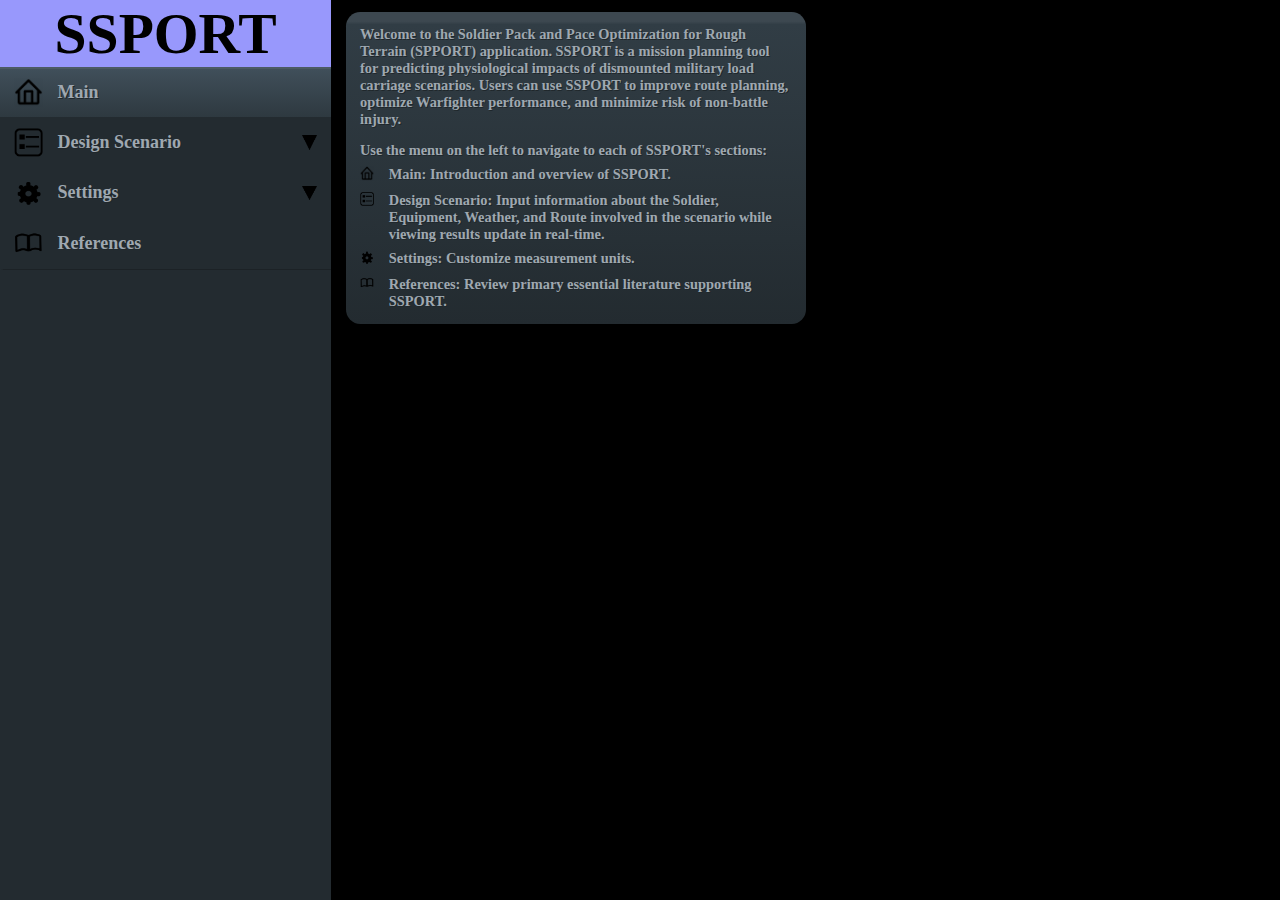
<file: SSPORT_PWA/index.html>
﻿<!DOCTYPE html>

<html>
<head>
  <link rel="manifest" href="manifest.webmanifest">
  <meta name="theme-color" content="#0b0f1a">
    <title></title>
    <link rel="stylesheet" type="text/css" href="SSPORTStyle.css">
</head>
<body>
    <div class="G0">
        <div id="G1Menu" class="G1Menu">
            <div id="SSPORT" class="SSPORT">
                <label class="Label0">SSPORT</label>
            </div>
            <div id="TitleMain" class="Menu1">
                <img src="icons/Main.png" class="Icon">
                <label class="Label2">Main</label>
            </div>

            <div id="TitleScenario" class="Menu1">
                <img src="icons/DesignScenario.png" class="Icon">
                <label class="Label2">Design Scenario</label>
                <div style="display: grid; justify-content: right;"><img id="DownScenario" src="icons/Down.png" class="IconG4"></div>
            </div>

            <div id="TitleSoldier" class="Menu2">
                <div></div>
                <img src="icons/Soldier.png" class="IconG2">
                <label class="Label3">Soldier</label>
                <select id="SelectTemplateSoldier" class="SelectTemplate" onchange="UpdateTemplateSoldier(this.id)">
                </select>
                <div class="DivMenuSummary">
                    <div id="DivSummarySoldier" class="DivSummary">
                        <label id="SumAge" class="Label4"></label>
                        <label id="SumSex" class="Label4"></label>
                        <label id="SumHt" class="Label4"></label>
                        <label id="SumBw" class="Label4"></label>
                    </div>
                </div>
            </div>

            <div id="TitleEquipment" class="Menu2">
                <div></div>
                <img src="icons/Equipment.png" class="Icon">
                <label class="Label3">
                    Equipment
                </label>
                <select id="SelectTemplateEquipment" class="SelectTemplate" onchange="UpdateTemplateEquipment()">
                </select>
                <div class="DivMenuSummary">
                    <div id="DivSummaryEquipment" class="DivSummary">
                        <label id="SumLwTotal" class="Label4"></label>
                        <label id="SumLwPercent" class="Label4"></label>
                    </div>
                    </div>
                </div>

            <div id="TitleWeather" class="Menu2">
                <div></div>
                <img src="icons/Weather.png" class="Icon">
                <label class="Label3">Weather</label>
                <select id="SelectTemplateWeather" class="SelectTemplate">
                    <option value="" disabled selected hidden>Select template</option>
                    <option value="Custom">Custom<img src="icons/Female.png" class="IconG4"></option>
                </select>
                <div class="DivMenuSummary">
                    <div id="DivSummaryWeather" class="DivSummary">
                        <label id="SumTa" class="Label4"></label>
                        <label id="SumWs" class="Label4"></label>
                        <label id="SumRh" class="Label4"></label>
                        </div>
                    </div>
                </div>

            <div id="TitleRoute" class="Menu2">
                <div></div>
                <img src="icons/Route.png" class="Icon">
                <label class="Label3">Route</label>
                <select class="SelectTemplate">
                    <option value="" disabled selected hidden>Select template</option>
                    <option value="Custom">Custom</option>
                </select>
                <div class="DivMenuSummary">
                    <div id="DivSummaryRoute" class="DivSummary">
                        <label id="SumTime" class="Label4"></label>
                        <label id="SumDist" class="Label4"></label>
                        <label id="SumGrd" class="Label4"></label>
                        <label id="SumSpd" class="Label4"></label>
                        </div>
                    </div>
                </div>

            <div id="TitleSettings" class="Menu1">
                <img src="icons/Settings.png" class="Icon">
                <label class="Label2">Settings</label>
                <div style="display: grid; justify-content: right;"><img id="DownSettings" src="icons/Down.png" class="IconG4"></div>
            </div>

            <div id="TitleUnitSystem" class="Menu2">
                <div></div>
                <img src="icons/Units.png" class="Icon">
                <label class="Label3">Units</label>
                <select id="SelectTemplateUnitSystem" class="SelectTemplate">
                </select>
            </div>

            <div id="TitleReferences" class="Menu1">
                <img src="icons/References.png" class="Icon">
                <label class="Label2">References</label>
            </div>
        </div>


        <div id="G1Stuff" class="G1">
            <div id="PanelMain" class="G1Other">
                <div class="G2Start">
                    <div>
                        Welcome to the Soldier Pack and Pace Optimization for Rough Terrain (SPPORT) application.
                        SSPORT is a mission planning tool for predicting physiological impacts of dismounted military load carriage scenarios.
                        Users can use SSPORT to improve route planning, optimize Warfighter performance, and minimize risk of non-battle injury.
                    </div>
                    <div></div>
                    <div>Use the menu on the left to navigate to each of SSPORT's sections:</div>
                    <div style="display: grid; grid-template-columns: 2rem 1fr;">
                        <div><img src="icons/Main.png" class="IconG4"></div>
                        <div>Main: Introduction and overview of SSPORT.</div>
                    </div>
                    <div style="display: grid; grid-template-columns: 2rem 1fr;">
                        <div><img src="icons/DesignScenario.png" class="IconG4"></div>
                        <div>Design Scenario: Input information about the Soldier, Equipment, Weather, and Route involved in the scenario while viewing results update in real-time.</div>
                    </div>
                    <div style="display: grid; grid-template-columns: 2rem 1fr;">
                        <div><img src="icons/Settings.png" class="IconG4"></div>
                        <div>Settings: Customize measurement units.</div>
                    </div>
                    <div style="display: grid; grid-template-columns: 2rem 1fr;">
                        <div><img src="icons/References.png" class="IconG4"></div>
                        <div>References: Review primary essential literature supporting SSPORT.</div>
                    </div>
                </div>
            </div>

            <div id="PanelScenario" class="G1Scenario">
                <div id="SideInput" class="G1">
                    <div id="TitleScenarioInput" class="G2Title" onclick="PanelExpand(this.id)">
                        <div class="DivIcon"><img id="IconScenarioInput" src="icons/DesignScenario.png" class="IconG3"></div>
                        <label class="Label2">Scenario Inputs</label>
                        <label id="DropScenarioInput" class="LabelDrop" onclick="PanelExpand(this.id)" style="display: none;">
                            -
                        </label>
                    </div>

                    <div id="PanelScenarioInput">
                        <div id="PanelSoldier" class="PanelInputContainer" style="display: grid">
                            <div id="PanelSex" class="PanelInput">
                                <div id="DivItemAge" class="DivItem">
                                    <div class="DivIcon"><img id="IconSex" src="icons/Sex.png" class="IconG3"></div>
                                    <div class="DivLabel">
                                        <label id="LabelSex" class="Label"></label>
                                    </div>

                                    <div class="DivStack"><select id="SelectSex" class="Select"></select></div>
                                    <div class="dropdown" style="display: none;">
                                        <div class="DivStack">
                                            <input id="DisplaySex" class="Display" type="text" disabled readonly>
                                            <input id="NumberSex" class="Number" type="number">
                                        </div>
                                        <div class="dropdown-content">
                                            <div class="DivStack">
                                                <div class="RangeSoldier" style="grid-template-columns: 1.5rem 1.25rem 2rem 5.25rem">
                                                    <div id="D1" class="WhiskerL" style="width: 1.5rem;">
                                                        <div class="Whisker4"></div>
                                                        <div class="Whisker4" style="border-left: 0.2rem solid rgba(152,152,152,1);"></div>
                                                        <div class="Whisker4" style="border-left: 0.2rem solid rgba(152,152,152,1); border-top: 0.2rem solid rgba(152,152,152,1);"></div>
                                                        <div class="Whisker4"></div>
                                                    </div>
                                                    <div id="D2" class="Box" style="width: 1.25rem;"></div>
                                                    <div id="D3" class="Box" style="width: 2rem"></div>
                                                    <div id="D4" class="WhiskerR" style="width: 5.25rem;">
                                                        <div class="Whisker4"></div>
                                                        <div class="Whisker4" style="border-right: 0.2rem solid rgba(152,152,152,1)"></div>
                                                        <div class="Whisker4" style="border-right: 0.2rem solid rgba(152,152,152,1); border-top: 0.2rem solid rgba(152,152,152,1)"></div>
                                                        <div class="Whisker4"></div>
                                                    </div>
                                                </div>
                                                <input id="RangeSex" class="Range" type="range" />
                                            </div>
                                        </div>
                                    </div>
                                </div>
                            </div>

                            <div id="PanelAge" class="PanelInput">
                                <div id="DivItemAge" class="DivItem">
                                    <div class="DivIcon"><img id="IconAge" src="icons/Age.png" class="IconG3"></div>
                                    <div class="DivLabel">
                                        <label id="LabelAge" class="Label"></label>
                                    </div>
                                    <select id="SelectAge" class="Select" style="display: none;"></select>
                                    <div class="dropdown">
                                        <div class="DivStack">
                                            <input id="DisplayAge" class="Display" type="text" disabled readonly>
                                            <input id="NumberAge" class="Number" type="number">
                                        </div>
                                        <div class="dropdown-content">
                                            <div class="DivStack" style="justify-items: left;">
                                                <div class="BoxSoldier" style="grid-template-columns: 2.34rem 1.95rem 3.12rem 8.19rem">
                                                    <div class="WhiskerL">
                                                        <div class="Whisker4"></div>
                                                        <div class="Whisker4" style="border-left: 0.3rem solid rgba(152,152,152,1);"></div>
                                                        <div class="Whisker4" style="border-left: 0.3rem solid rgba(152,152,152,1); border-top: 0.3rem solid rgba(152,152,152,1);"></div>
                                                        <div class="Whisker4"></div>
                                                    </div>
                                                    <div class="Box"></div>
                                                    <div class="Box"></div>
                                                    <div class="WhiskerR">
                                                        <div class="Whisker4"></div>
                                                        <div class="Whisker4" style="border-right: 0.3rem solid rgba(152,152,152,1)"></div>
                                                        <div class="Whisker4" style="border-right: 0.3rem solid rgba(152,152,152,1); border-top: 0.3rem solid rgba(152,152,152,1)"></div>
                                                        <div class="Whisker4"></div>
                                                    </div>
                                                </div>
                                                <input id="RangeAge" class="Range" type="range" />
                                            </div>
                                        </div>
                                    </div>
                                </div>
                            </div>

                            <div id="PanelHt" class="PanelInput">
                                <div id="DivItemHt" class="DivItem">
                                    <div class="DivIcon"><img id="IconHt" src="icons/Height.png" class="IconG3"></div>
                                    <div class="DivLabel">
                                        <label id="LabelHt" class="Label"></label>
                                    </div>
                                    <select id="SelectHt" class="Select" style="display: none;"></select>

                                    <div class="dropdown">
                                        <div class="DivStack">
                                            <input id="DisplayHt" class="Display" type="text" disabled readonly>
                                            <input id="NumberHt" class="Number" type="number">
                                        </div>
                                        <div class="dropdown-content">
                                            <div class="DivStack" style="justify-items: left;">
                                                <div class="BoxSoldier" style="grid-template-columns: 6.24rem 2.184rem 1.872rem 5.304rem">
                                                    <div id="D1" class="WhiskerL">
                                                        <div class="Whisker4"></div>
                                                        <div class="Whisker4" style="border-left: 0.3rem solid rgba(152,152,152,1);"></div>
                                                        <div class="Whisker4" style="border-left: 0.3rem solid rgba(152,152,152,1); border-top: 0.3rem solid rgba(152,152,152,1);"></div>
                                                        <div class="Whisker4"></div>
                                                    </div>
                                                    <div id="D2" class="Box"></div>
                                                    <div id="D3" class="Box"></div>
                                                    <div id="D4" class="WhiskerR">
                                                        <div class="Whisker4"></div>
                                                        <div class="Whisker4" style="border-right: 0.3rem solid rgba(152,152,152,1)"></div>
                                                        <div class="Whisker4" style="border-right: 0.3rem solid rgba(152,152,152,1); border-top: 0.3rem solid rgba(152,152,152,1)"></div>
                                                        <div class="Whisker4"></div>
                                                    </div>
                                                </div>
                                                <input id="RangeHt" class="Range" type="range">
                                            </div>
                                        </div>
                                    </div>
                                </div>
                            </div>

                            <div id="PanelBw" class="PanelInput">
                                <div id="DivItemBw" class="DivItem">
                                    <div class="DivIcon"><img id="IconBw" src="icons/Weight.png" class="IconG3"></div>
                                    <div class="DivLabel">
                                        <label id="LabelBw" class="Label"></label>
                                    </div>
                                    <select id="SelectBw" class="Select" style="display: none;"></select>
                                    <div class="dropdown">
                                        <div class="DivStack">
                                            <input id="DisplayBw" class="Display" type="text" disabled readonly>
                                            <input id="NumberBw" class="Number" type="number">
                                        </div>
                                        <div class="dropdown-content">
                                            <div class="DivStack" style="justify-items: left;">
                                                <div class="BoxSoldier" style="grid-template-columns: 4.485rem 2.145rem 2.145rem 6.825rem;">
                                                    <div id="D1" class="WhiskerL">
                                                        <div class="Whisker4"></div>
                                                        <div class="Whisker4" style="border-left: 0.3rem solid rgba(152,152,152,1);"></div>
                                                        <div class="Whisker4" style="border-left: 0.3rem solid rgba(152,152,152,1); border-top: 0.3rem solid rgba(152,152,152,1);"></div>
                                                        <div class="Whisker4"></div>
                                                    </div>
                                                    <div id="D2" class="Box"></div>
                                                    <div id="D3" class="Box"></div>
                                                    <div id="D4" class="WhiskerR" ">
                                                        <div class="Whisker4"></div>
                                                        <div class="Whisker4" style="border-right: 0.3rem solid rgba(152,152,152,1)"></div>
                                                        <div class="Whisker4" style="border-right: 0.3rem solid rgba(152,152,152,1); border-top: 0.3rem solid rgba(152,152,152,1)"></div>
                                                        <div class="Whisker4"></div>
                                                    </div>
                                                </div>
                                                <input id="RangeBw" class="Range" type="range">
                                            </div>
                                        </div>
                                    </div>
                                </div>
                            </div>
                        </div>
                        <div id="PanelEquipment" class="PanelInputContainer">
                            <div id="PanelLwUniform" class="PanelInputLw">
                                <div id="DivItemLwUniform" class="DivItem">
                                    <img id="IconLwUniform" class="IconG3" src="icons/LwUniform.png">
                                    <div id="DivLabelLwUniform" class="DivLabel">
                                        <div id="LabelLwUniform" class="Label"></div>
                                    </div>
                                    <div id="DropdownLwUniform" class="Dropdown">
                                        <div id="DivStackLwUniform" class="DivStack">
                                            <input id="DisplayLwUniform" type="text" class="Display" style="display: none;" value="0.0 kg" readonly disabled>
                                            <input id="Display2LwUniform" type="text" class="Display2" value="0.0 kg" readonly disabled>
                                            <input id="NumberLwUniform" type="number" value="0" class="Number" style="display: none;">
                                        </div>
                                         <div id="DropdownContentLwUniform" class="dropdown-content">
                                            <div id="DivStack2LwUniform" class="DivStack">
                                                <div id="BoxGYRBLwUniform" class="BoxGYRB">
                                                    <div id="BoxGLwUniform" class="BoxG"></div>
                                                    <div id="BoxYLwUniform" class="BoxY"></div>
                                                    <div id="BoxRLwUniform" class="BoxR"></div>
                                                    <div id="BoxBLwUniform" class="BoxB"></div>
                                                </div>
                                                <div id="BoxTOLwUniform" class="BoxTO">
                                                    <div id="BoxTLwUniform" class="BoxT"></div>
                                                    <div id="BoxOLwUniform" class="BoxO"></div>
                                                </div>
                                                <input id="RangeLwUniform" class="Range" type="range">
                                            </div>
                                        </div>
                                    </div>
                                    <div id="DivDownLwUniform" class="DivDown">
                                        <div id="DivLoadLwUniform" class="DivLoad"></div>
                                        <img id="IconDownLwUniform" class="IconG4Down" src="icons/Down.png">
                                    </div>
                                </div>
                                <div id="ItemListLwUniform" class="ItemList"><div id="ItemLwUniform" class="DivRow"></div></div>
                            </div>

                            <div id="PanelLwUniform" class="PanelInput" style="display: none;">
                                <select id="SelectLwUniform" class="Select"></select>
                            </div>

                            <div id="PanelLwHead" class="PanelInputLw">
                                <div id="DivItemLwHead" class="DivItem">
                                    <img id="IconLwHead" class="IconG3" src="icons/LwHead.png">
                                    <div id="DivLabelLwHead" class="DivLabel">
                                        <div id="LabelLwHead" class="Label"></div>
                                    </div>
                                    <div id="DropdownLwHead" class="Dropdown">
                                        <div id="DivStackLwHead" class="DivStack">
                                            <input id="DisplayLwHead" type="text" class="Display" style="display: none;" value="0.0 kg" readonly disabled>
                                            <input id="Display2LwHead" type="text" class="Display2" value="0.0 kg" readonly disabled>
                                            <input id="NumberLwHead" type="number" value="0" class="Number" style="display: none;">
                                        </div>
                                        <div id="DropdownContentLwHead" class="dropdown-content">
                                            <div id="DivStack2LwHead" class="DivStack">
                                                <div id="BoxGYRBLwHead" class="BoxGYRB">
                                                    <div id="BoxGLwHead" class="BoxG"></div>
                                                    <div id="BoxYLwHead" class="BoxY"></div>
                                                    <div id="BoxRLwHead" class="BoxR"></div>
                                                    <div id="BoxBLwHead" class="BoxB"></div>
                                                </div>
                                                <div id="BoxTOLwHead" class="BoxTO">
                                                    <div id="BoxTLwHead" class="BoxT"></div>
                                                    <div id="BoxOLwHead" class="BoxO"></div>
                                                </div>
                                                <input id="RangeLwHead" class="Range" type="range">
                                            </div>
                                        </div>
                                    </div>
                                    <div id="DivDownLwHead" class="DivDown">
                                        <div id="DivLoadLwHead" class="DivLoad"></div>
                                        <img id="IconDownLwHead" class="IconG4Down" src="icons/Down.png">
                                    </div>
                                </div>
                                <div id="ItemListLwHead" class="ItemList"><div id="ItemLwHead" class="DivRow"></div></div>
                            </div>

                            <div id="PanelLwHead" class="PanelInput" style="display: none;">
                                <select id="SelectLwHead" class="Select"></select>
                            </div>

                            <div id="PanelLwBody" class="PanelInputLw">
                                <div id="DivItemLwBody" class="DivItem">
                                    <img id="IconLwBody" class="IconG3" src="icons/LwBody.png">
                                    <div id="DivLabelLwBody" class="DivLabel">
                                        <div id="LabelLwBody" class="Label"></div>
                                    </div>
                                    <div id="DropdownLwBody" class="Dropdown">
                                        <div id="DivStackLwBody" class="DivStack">
                                            <input id="DisplayLwBody" type="text" class="Display" style="display: none;" value="0.0 kg" readonly disabled>
                                            <input id="Display2LwBody" type="text" class="Display2" value="0.0 kg" readonly disabled>
                                            <input id="NumberLwBody" type="number" value="0" class="Number" style="display: none;">
                                        </div>
                                        <div id="DropdownContentLwBody" class="dropdown-content">
                                            <div id="DivStack2LwBody" class="DivStack">
                                                <div id="BoxGYRBLwBody" class="BoxGYRB">
                                                    <div id="BoxGLwBody" class="BoxG"></div>
                                                    <div id="BoxYLwBody" class="BoxY"></div>
                                                    <div id="BoxRLwBody" class="BoxR"></div>
                                                    <div id="BoxBLwBody" class="BoxB"></div>
                                                </div>
                                                <div id="BoxTOLwBody" class="BoxTO">
                                                    <div id="BoxTLwBody" class="BoxT"></div>
                                                    <div id="BoxOLwBody" class="BoxO"></div>
                                                </div>
                                                <input id="RangeLwBody" class="Range" type="range">
                                            </div>
                                        </div>
                                    </div>
                                    <div id="DivDownLwBody" class="DivDown">
                                        <div id="DivLoadLwBody" class="DivLoad"></div>
                                        <img id="IconDownLwBody" class="IconG4Down" src="icons/Down.png">
                                    </div>
                                </div>
                                <div id="ItemListLwBody" class="ItemList"><div id="ItemLwBody" class="DivRow"></div></div>
                            </div>

                            <div id="PanelLwBody" class="PanelInput" style="display: none;">
                                <select id="SelectLwBody" class="Select"></select>
                            </div>

                            <div id="PanelLwFoot" class="PanelInputLw">
                                <div id="DivItemLwFoot" class="DivItem">
                                    <img id="IconLwFoot" class="IconG3" src="icons/LwFoot.png">
                                    <div id="DivLabelLwFoot" class="DivLabel">
                                        <div id="LabelLwFoot" class="Label"></div>
                                    </div>
                                    <div id="DropdownLwFoot" class="Dropdown">
                                        <div id="DivStackLwFoot" class="DivStack">
                                            <input id="DisplayLwFoot" type="text" class="Display" style="display: none;" value="0.0 kg" readonly disabled>
                                            <input id="Display2LwFoot" type="text" class="Display2" value="0.0 kg" readonly disabled>
                                            <input id="NumberLwFoot" type="number" value="0" class="Number" style="display: none;">
                                        </div>
                                        <div id="DropdownContentLwFoot" class="dropdown-content">
                                            <div id="DivStack2LwFoot" class="DivStack">
                                                <div id="BoxGYRBLwFoot" class="BoxGYRB">
                                                    <div id="BoxGLwFoot" class="BoxG"></div>
                                                    <div id="BoxYLwFoot" class="BoxY"></div>
                                                    <div id="BoxRLwFoot" class="BoxR"></div>
                                                    <div id="BoxBLwFoot" class="BoxB"></div>
                                                </div>
                                                <div id="BoxTOLwFoot" class="BoxTO">
                                                    <div id="BoxTLwFoot" class="BoxT"></div>
                                                    <div id="BoxOLwFoot" class="BoxO"></div>
                                                </div>
                                                <input id="RangeLwFoot" class="Range" type="range">
                                            </div>
                                        </div>
                                    </div>
                                    <div id="DivDownLwFoot" class="DivDown">
                                        <div id="DivLoadLwFoot" class="DivLoad"></div>
                                        <img id="IconDownLwFoot" class="IconG4Down" src="icons/Down.png">
                                    </div>
                                </div>
                                <div id="ItemListLwFoot" class="ItemList"><div id="ItemLwFoot" class="DivRow"></div></div>
                            </div>

                            <div id="PanelLwFoot" class="PanelInput" style="display: none;">
                                <select id="SelectLwFoot" class="Select"></select>
                            </div>

                            <div id="PanelLwPack" class="PanelInputLw">
                                <div id="DivItemLwPack" class="DivItem">
                                    <img id="IconLwPack" class="IconG3" src="icons/LwPack.png">
                                    <div id="DivLabelLwPack" class="DivLabel">
                                        <div id="LabelLwPack" class="Label"></div>
                                    </div>
                                    <div id="DropdownLwPack" class="Dropdown">
                                        <div id="DivStackLwPack" class="DivStack">
                                            <input id="DisplayLwPack" type="text" class="Display" style="display: none;" value="0.0 kg" readonly disabled>
                                            <input id="Display2LwPack" type="text" class="Display2" value="0.0 kg" readonly disabled>
                                            <input id="NumberLwPack" type="number" value="0" class="Number" style="display: none;">
                                        </div>
                                        <div id="DropdownContentLwPack" class="dropdown-content">
                                            <div id="DivStack2LwPack" class="DivStack">
                                                <div id="BoxGYRBLwPack" class="BoxGYRB">
                                                    <div id="BoxGLwPack" class="BoxG"></div>
                                                    <div id="BoxYLwPack" class="BoxY"></div>
                                                    <div id="BoxRLwPack" class="BoxR"></div>
                                                    <div id="BoxBLwPack" class="BoxB"></div>
                                                </div>
                                                <div id="BoxTOLwPack" class="BoxTO">
                                                    <div id="BoxTLwPack" class="BoxT"></div>
                                                    <div id="BoxOLwPack" class="BoxO"></div>
                                                </div>
                                                <input id="RangeLwPack" class="Range" type="range">
                                            </div>
                                        </div>
                                    </div>
                                    <div id="DivDownLwPack" class="DivDown">
                                        <div id="DivLoadLwPack" class="DivLoad"></div>
                                        <img id="IconDownLwPack" class="IconG4Down" src="icons/Down.png">
                                    </div>
                                </div>
                                <div id="ItemListLwPack" class="ItemList"><div id="ItemLwPack" class="DivRow"></div></div>
                            </div>

                            <div id="PanelLwPack" class="PanelInput" style="display: none;">
                                <select id="SelectLwPack" class="Select"></select>
                            </div>

                            <div id="PanelLwWeapon" class="PanelInputLw">
                                <div id="DivItemLwWeapon" class="DivItem">
                                    <img id="IconLwWeapon" class="IconG3" src="icons/LwWeapon.png">
                                    <div id="DivLabelLwWeapon" class="DivLabel">
                                        <div id="LabelLwWeapon" class="Label"></div>
                                    </div>
                                    <div id="DropdownLwWeapon" class="Dropdown">
                                        <div id="DivStackLwWeapon" class="DivStack">
                                            <input id="DisplayLwWeapon" type="text" class="Display" style="display: none;" value="0.0 kg" readonly disabled>
                                            <input id="Display2LwWeapon" type="text" class="Display2" value="0.0 kg" readonly disabled>
                                            <input id="NumberLwWeapon" type="number" value="0" class="Number" style="display: none;">
                                        </div>
                                        <div id="DropdownContentLwWeapon" class="dropdown-content">
                                            <div id="DivStack2LwWeapon" class="DivStack">
                                                <div id="BoxGYRBLwWeapon" class="BoxGYRB">
                                                    <div id="BoxGLwWeapon" class="BoxG"></div>
                                                    <div id="BoxYLwWeapon" class="BoxY"></div>
                                                    <div id="BoxRLwWeapon" class="BoxR"></div>
                                                    <div id="BoxBLwWeapon" class="BoxB"></div>
                                                </div>
                                                <div id="BoxTOLwWeapon" class="BoxTO">
                                                    <div id="BoxTLwWeapon" class="BoxT"></div>
                                                    <div id="BoxOLwWeapon" class="BoxO"></div>
                                                </div>
                                                <input id="RangeLwWeapon" class="Range" type="range">
                                            </div>
                                        </div>
                                    </div>
                                    <div id="DivDownLwWeapon" class="DivDown">
                                        <div id="DivLoadLwWeapon" class="DivLoad"></div>
                                        <img id="IconDownLwWeapon" class="IconG4Down" src="icons/Down.png">
                                    </div>
                                </div>
                                <div id="ItemListLwWeapon" class="ItemList"><div id="ItemLwWeapon" class="DivRow"></div></div>
                            </div>

                            <div id="PanelLwWeapon" class="PanelInput" style="display: none;">
                                <select id="SelectLwWeapon" class="Select"></select>
                            </div>

                        </div>
                        <div id="PanelWeather" class="PanelInputContainer">
                            <div id="PanelTa" class="PanelInput">
                                <div id="DivItemTa" class="DivItem">
                                    <div class="DivIcon"><img id="IconTa" src="icons/Temperature.png" class="IconG3"></div>
                                    <div class="DivLabel">
                                        <label id="LabelTa" class="Label"></label>
                                    </div>
                                    <div class="DivStack" style="display: none;">
                                        <select id="SelectTa" class="Select"></select>
                                    </div>
                                    <div class="dropdown">
                                        <div class="DivStack">
                                            <input id="DisplayTa" class="Display" type="text" disabled readonly>
                                            <input id="NumberTa" class="Number" type="number">
                                        </div>
                                        <div class="dropdown-content">
                                            <div class="DivStack">
                                                <div class="BoxTraffic" style="grid-template-columns: auto auto auto auto;">
                                                    <div id="BoxGTa" class="BoxG"></div>
                                                    <div id="BoxYTa" class="BoxY"></div>
                                                    <div id="BoxRTa" class="BoxR"></div>
                                                    <div id="BoxBTa" class="BoxB"></div>
                                                </div>
                                                <div class="BoxTO">
                                                    <div id="BoxTTa" class="BoxT"></div>
                                                    <div id="BoxOTa" class="BoxO"></div>
                                                </div>
                                                <input id="RangeTa" class="Range" type="range" />
                                            </div>
                                        </div>
                                    </div>
                                </div>
                            </div>

                            <div id="PanelRh" class="PanelInput">
                                <div id="DivItemRh" class="DivItem">
                                    <div class="DivIcon"><img id="IconRh" src="icons/Humidity.png" class="IconG3"></div>
                                    <div class="DivLabel">
                                        <label id="LabelRh" class="Label"></label>
                                    </div>
                                    <div class="DivStack" style="display: none;">
                                        <select id="SelectRh" class="Select"></select>
                                    </div>
                                    <div class="dropdown">
                                        <div class="DivStack">
                                            <input id="DisplayRh" class="Display" type="text" disabled readonly>
                                            <input id="NumberRh" class="Number" type="number">
                                        </div>
                                        <div class="dropdown-content">
                                            <div class="DivStack">
                                                <div class="BoxTraffic">
                                                    <div id="BoxGRh" class="BoxG"></div>
                                                    <div id="BoxYRh" class="BoxY"></div>
                                                    <div id="BoxRRh" class="BoxR"></div>
                                                    <div id="BoxBRh" class="BoxB"></div>
                                                </div>
                                                <div class="BoxTO">
                                                    <div id="BoxTRh" class="BoxT"></div>
                                                    <div id="BoxORh" class="BoxO"></div>
                                                </div>
                                                <input id="RangeRh" class="Range" type="range">
                                            </div>
                                        </div>
                                    </div>
                                </div>
                            </div>

                            <div id="PanelWs" class="PanelInput">
                                <div id="DivItemWs" class="DivItem">
                                    <div class="DivIcon"><img id="IconWs" src="icons/Wind.png" class="IconG3"></div>
                                    <div class="DivLabel">
                                        <label id="LabelWs" class="Label"></label>
                                    </div>
                                    <div class="DivStack" style="display: none;">
                                        <select id="SelectWs" class="Select"></select>
                                    </div>
                                    <div class="dropdown">
                                        <div class="DivStack">
                                            <input id="DisplayWs" class="Display" type="text" disabled readonly>
                                            <input id="NumberWs" class="Number" type="number">
                                        </div>
                                        <div class="dropdown-content">
                                            <div class="DivStack">
                                                <div class="BoxTraffic">
                                                    <div id="BoxGWs" class="BoxG"></div>
                                                    <div id="BoxYWs" class="BoxY"></div>
                                                    <div id="BoxRWs" class="BoxR"></div>
                                                    <div id="BoxBWs" class="BoxB"></div>
                                                </div>
                                                <div class="BoxTO">
                                                    <div id="BoxTWs" class="BoxT"></div>
                                                    <div id="BoxOWs" class="BoxO"></div>
                                                </div>
                                                <input id="RangeWs" class="Range" type="range">
                                            </div>
                                        </div>
                                    </div>
                                </div>
                            </div>
                        </div>

                        <div id="PanelRoute" class="PanelInputContainer">
                            <div id="PanelTf" class="PanelInputLw">
                                <div id="DivItemTf" class="DivItem">
                                    <img id="IconTf" class="IconG3" src="icons/Tf.png">
                                    <div id="DivLabelTf" class="DivLabel">
                                        <div id="LabelTf" class="Label"></div>
                                    </div>
                                    <div id="DropdownTf" class="Dropdown">
                                        <div id="DivStackTf" class="DivStack">
                                            <input id="DisplayTf" type="text" class="Display" style="display: none;" value="1x treadmill" readonly disabled>
                                            <input id="Display2Tf" type="text" class="Display2" value="1x treadmill" readonly disabled>
                                            <input id="NumberTf" type="number" value="1" class="Number" style="display: none;">
                                        </div>
                                        <div id="DropdownContentTf" class="dropdown-content">
                                            <div id="DivStack2Tf" class="DivStack">
                                                <div id="BoxGYRBTf" class="BoxTraffic">
                                                    <div id="BoxGTf" class="BoxG"></div>
                                                    <div id="BoxYTf" class="BoxY"></div>
                                                    <div id="BoxRTf" class="BoxR"></div>
                                                    <div id="BoxBTf" class="BoxB"></div>
                                                </div>
                                                <div id="BoxTOTf" class="BoxTO">
                                                    <div id="BoxTTf" class="BoxT"></div>
                                                    <div id="BoxOTf" class="BoxO"></div>
                                                </div>
                                                <input id="RangeTf" class="Range" type="range">
                                            </div>
                                        </div>
                                    </div>
                                    <div id="DivDownTf" class="DivDown">
                                        <div id="DivLoadTf" class="DivLoad"></div>
                                        <img id="IconDownTf" class="IconG4Down" src="icons/Down.png">
                                    </div>
                                </div>
                                <div id="ItemListTf" class="ItemList"><div id="ItemTf" class="DivRow"></div></div>
                            </div>

                            <div id="PanelTf" class="PanelInput" style="display: none;">
                                <select id="SelectTf" class="Select"></select>
                            </div>

                            <div id="PanelDist" class="PanelInput">
                                <div id="DivItemDist" class="DivItem">
                                    <div class="DivIcon"><img id="IconDist" src="icons/Distance.png" class="IconG3"></div>
                                    <div class="DivLabel">
                                        <label id="LabelDist" class="Label"></label>
                                    </div>
                                    <select id="SelectDist" class="Select" style="display: none;"></select>
                                    <div class="dropdown">
                                        <div class="DivStack">
                                            <input id="DisplayDist" class="Display" type="text" disabled readonly>
                                            <input id="NumberDist" class="Number" type="number">
                                        </div>
                                        <div class="dropdown-content">
                                            <div class="DivStack">
                                                <div class="BoxTraffic">
                                                    <div id="BoxGDist" class="BoxG"></div>
                                                    <div id="BoxYDist" class="BoxY"></div>
                                                    <div id="BoxRDist" class="BoxR"></div>
                                                    <div id="BoxBDist" class="BoxB"></div>
                                                </div>
                                                <div class="BoxTO">
                                                    <div id="BoxTDist" class="BoxT"></div>
                                                    <div id="BoxODist" class="BoxO"></div>
                                                </div>
                                                <input id="RangeDist" class="Range" type="range">
                                            </div>
                                        </div>
                                    </div>
                                </div>
                            </div>

                            <div id="PanelGrd" class="PanelInput">
                                <div id="DivItemGrd" class="DivItem">
                                    <div class="DivIcon"><img id="IconGrd" src="icons/Grade.png" class="IconG3"></div>
                                    <div class="DivLabel">
                                        <label id="LabelGrd" class="Label"></label>
                                    </div>
                                    <select id="SelectGrd" class="Select" style="display: none;"></select>
                                    <div class="dropdown">
                                        <div class="DivStack">
                                            <input id="DisplayGrd" class="Display" type="text" disabled readonly>
                                            <input id="NumberGrd" class="Number" type="number">
                                        </div>
                                        <div class="dropdown-content">
                                            <div class="DivStack">
                                                <div class="RangeLight" style="grid-template-columns: 1.8375rem 1.8375rem 1.8375rem 1.8375rem 0.3rem 1.8375rem 1.8375rem 1.8375rem 1.8375rem;">
                                                    <div class="BoxB"></div>
                                                    <div class="BoxR"></div>
                                                    <div class="BoxY"></div>
                                                    <div class="BoxG"></div>
                                                    <div class="BoxGray"></div>
                                                    <div class="BoxG"></div>
                                                    <div class="BoxY"></div>
                                                    <div class="BoxR"></div>
                                                    <div class="BoxB"></div>
                                                </div>
                                                <input id="RangeGrd" class="Range" type="range">
                                            </div>
                                        </div>
                                    </div>
                                </div>
                            </div>

                            <div id="PanelSpd" class="PanelInput">
                                <div id="DivItemSpd" class="DivItem">
                                    <div class="DivIcon"><img id="IconSpd" src="icons/Speed.png" class="IconG3"></div>
                                    <div class="DivLabel">
                                        <label id="LabelSpd" class="Label"></label>
                                    </div>
                                    <select id="SelectSpd" class="Select" style="display: none;"></select>
                                    <div class="dropdown">
                                        <div class="DivStack">
                                            <input id="DisplaySpd" class="Display" type="text" disabled readonly>
                                            <input id="NumberSpd" class="Number" type="number">
                                        </div>
                                        <div class="dropdown-content">
                                            <div class="DivStack">
                                                <div class="BoxTraffic">
                                                    <div id="BoxGSpd" class="BoxG"></div>
                                                    <div id="BoxYSpd" class="BoxY"></div>
                                                    <div id="BoxRSpd" class="BoxR"></div>
                                                    <div id="BoxBSpd" class="BoxB"></div>
                                                </div>
                                                <div class="BoxTO">
                                                    <div id="BoxTSpd" class="BoxT"></div>
                                                    <div id="BoxOSpd" class="BoxO"></div>
                                                </div>
                                                <input id="RangeSpd" class="Range" type="range">
                                            </div>
                                        </div>
                                    </div>
                                </div>
                            </div>
                        </div>
                    </div>
                </div>

                <div id="SideResult" class="G1">
                    <div id="TitleResults" class="G2Title" onclick="PanelExpand(this.id)">
                        <div class="DivIcon">
                            <img src="icons/Results.png" class="Icon">
                        </div>
                        <label class="Label2">Results</label>
                        <label id="DropResults" class="LabelDrop" onclick="PanelExpand(this.id)" style="display: none;">
                            -
                        </label>
                    </div>

                    <div id="PanelResults" class="G2ContainerX" style="display: grid">
                        <div class="G3Reset">
                            <div class="DivIcon"><img class="Icon" src="icons/Temperature.png"></div>
                            <div id="DivThermometer" class="DivThermometer" style="display: none;">
                                <div class="DivStack" style="align-content: end; align-items: end;">
                                    <div id="ColThermometerWhite" style="background: white; border-left: 0.2rem solid black; border-right: 0.2rem solid black; border-top: 0.2rem solid black; height: 4.2rem; width: 0.8rem;"></div>
                                    <div id="ColThermometer" style="background: rgba(255,0,0,1); height: 2rem; width: 0.4rem;"></div>
                                </div>
                                <div id="ColThermometerEnd" style="height: 1.5rem; width: 1.5rem; background:rgba(255,0,0,1); border: 0.2rem solid black; border-radius: 50%; margin-top: -0.35rem;"></div>
                            </div>
                            <label id="LabelOutputTc" style="font-weight: bold">Body Temperature<sup class="SupPotter2017"></sup><sup class="SupPotter2019"></sup></label>
                            <input id="OutputTc" type="text" class="Output" readonly style="text-align: right">
                        </div>

                        <div class="G3Reset" id="SubpanelEC">
                            <div class="DivIcon"><img class="Icon" src="icons/EnergyCost.png"></div>
                            <label style="font-weight: bold">Energy Cost</label>
                            <input id="OutputEc" type="text" class="Output" readonly>
                        </div>

                        <div class="G3Reset" id="SubpanelMR">
                            <div class="DivIcon"><img class="Icon" src="icons/MetabolicRate.png"></div>
                            <label style="font-weight: bold">Metabolic Rate<sup class="SupLooney2019a"></sup><sup class="SupLooney2019b"></sup><sup class="SupRichmond2015"></sup></label>
                            <input id="OutputMr" type="text" class="Output" readonly>
                        </div>

                        <div class="G3Reset" id="SubpanelSWT">
                            <div class="DivIcon"><img class="Icon" src="icons/Sweat.png"></div>
                            <label style="font-weight: bold">Sweat Loss<sup class="SupGonzalez2009"></sup></label>
                            <input id="OutputSwt" type="text" class="Output" readonly>
                        </div>

                        <div class="G3Reset" id="SubpanelTIME" style="display: none;">
                            <div class="DivIcon"><img class="Icon" src="icons/Time.png"></div>
                            <label style="font-weight: bold">Time</label>
                            <input id="OutputTime" type="text" class="Output" readonly>
                        </div>
                    </div>
                </div>
            </div>

            <div id="PanelSettings" class="G1Scenario">
                <div id="PanelSettingsLeft" class="G1">
                    <div id="TitleUnitSystem" class="G2TitleSettings2">
                        <div class="DivIcon"><img src="icons/Units.png" class="IconG3"></div>
                        <label class="Label2">Units</label>
                        <select id="SelectUnitSystem" name="SelectUnitSystem" style="display: none;">
                            <option value="International">International</option>
                            <option value="United States">United States</option>
                        </select>
                        <label id="DropUnitSystem" class="LabelDrop" onclick="PanelExpand(this.id)" style="display: none;">
                            -
                        </label>
                    </div>
                    <div id="PanelUnitSystem" class="G2ContainerReference" style="display: grid;">
                        <div class="G3Settings">
                            <div class="DivIcon"><img src="icons/Distance.png" class="IconG3"></div>
                            <label class="Label3">Distance</label>
                            <select id="SelectUnitDist" class="SelectUnit">
                            </select>
                        </div>

                        <div class="G3Settings">
                            <div class="DivIcon"><img src="icons/EnergyCost.png" class="IconG3"></div>
                            <label class="Label3">Energy Cost</label>
                            <select id="SelectUnitEc" class="SelectUnit">
                            </select>
                        </div>

                        <div class="G3Settings">
                            <div class="DivIcon"><img src="icons/Height.png" class="IconG3"></div>
                            <label class="Label3">Height</label>
                            <select id="SelectUnitHt" class="SelectUnit">
                            </select>
                        </div>

                        <div class="G3Settings">
                            <div class="DivIcon"><img src="icons/MetabolicRate.png" class="IconG3"></div>
                            <label class="Label3">Metabolic Rate</label>
                            <select id="SelectUnitMr" class="SelectUnit">
                            </select>
                        </div>

                        <div class="G3Settings">
                            <div class="DivIcon"><img src="icons/Speed.png" class="IconG3"></div>
                            <label class="Label3">Speed</label>
                            <select id="SelectUnitSpd" class="SelectUnit">
                            </select>
                        </div>

                        <div class="G3Settings">
                            <div class="DivIcon"><img src="icons/Temperature.png" class="IconG3"></div>
                            <label class="Label3">Temperature</label>
                            <select id="SelectUnitT" Class="SelectUnit">
                                <option value=1 selected>Degrees Celsius (°C)</option>
                                <option value=2>Degrees Fahrenheit (°F)</option>
                            </select>
                        </div>

                        <div class="G3Settings">
                            <div class="DivIcon"><img src="icons/Sweat.png" class="IconG3"></div>
                            <label class="Label3">Volume</label>
                            <select id="SelectUnitSwt" class="SelectUnit">
                            </select>
                        </div>

                        <div class="G3Settings">
                            <div class="DivIcon"><img src="icons/Weight.png" class="IconG3"></div>
                            <label class="Label3">Weight</label>
                            <select id="SelectUnitBw" class="SelectUnit">
                            </select>
                        </div>
                    </div>
                </div>
            </div>

            <div id="PanelReferences" class="G1Scenario">
                <div id="PanelReferencesLeft" class="G1">
                    <div id="TitleReferences2" class="G2Title" onclick="PanelExpand(this.id)">
                        <div class="DivIcon"><img src="icons/References.png" class="IconG3"></div>
                        <label class="Label2">References</label>
                        <label id="DropReferences2" class="LabelDrop" onclick="PanelExpand(this.id)">
                            -
                        </label>
                    </div>
                    <div id="PanelReferences2" class="G2ContainerReference">
                        <div class="G3Reference">
                            <a class="Gonzalez2009" target="_blank"></a>
                        </div>

                        <div class="G3Reference">
                            <a class="Gordon2012" target="_blank"></a>
                        </div>

                        <div class="G3Reference">
                            <a class="Harris1918" target="_blank"></a>
                        </div>

                        <div class="G3Reference">
                            <a class="Looney2019a" target="_blank"></a>
                        </div>

                        <div class="G3Reference">
                            <a class="Looney2019b" target="_blank"></a>
                        </div>

                        <div class="G3Reference">
                            <a class="Looney2022" target="_blank"></a>
                        </div>

                        <div class="G3Reference">
                            <a class="Looney2023" target="_blank"></a>
                        </div>

                        <div class="G3Reference">
                            <a class="Potter2017" target="_blank"></a>
                        </div>

                        <div class="G3Reference">
                            <a class="Potter2019" target="_blank"></a>
                        </div>

                        <div class="G3Reference">
                            <a class="Richmond2015" target="_blank"></a>
                        </div>
                    </div>
                </div>
            </div>
        </div>
    </div>
    <div class="GridTrue">
        <input id="TrueSex" type="number" readonly />
        <input id="ConvSex" type="number" readonly />
        <input id="UnitSex" class="Unit" type="text" readonly />
        <input id="TrueAge" type="number" readonly />
        <input id="ConvAge" type="number" readonly />
        <input id="UnitAge" class="Unit" type="text" readonly />
        <input id="TrueHt" type="number" readonly />
        <input id="ConvHt" type="number" readonly />
        <input id="UnitHt" class="Unit" type="text" readonly />
        <input id="TrueBw" type="number" readonly />
        <input id="ConvBw" type="number" readonly />
        <input id="UnitBw" class="Unit" type="text" readonly />
        <input id="TrueEc" type="number" readonly />
        <input id="ConvEc" type="number" readonly />
        <input id="UnitEc" class="Unit" type="text" readonly />
        <input id="TrueIT" type="number" readonly />
        <input id="ConvIT" type="number" readonly />
        <input id="UnitIT" class="Unit" type="text" readonly />
        <input id="TrueITVg" type="number" readonly />
        <input id="ConvITVg" type="number" readonly />
        <input id="UnitITVg" class="Unit" type="text" readonly />
        <input id="TrueIMclo" type="number" readonly />
        <input id="ConvIMclo" type="number" readonly />
        <input id="UnitIMclo" class="Unit" type="text" readonly />
        <input id="TrueIMcloVg" type="number" readonly />
        <input id="ConvIMcloVg" type="number" readonly />
        <input id="UnitIMcloVg" class="Unit" type="text" readonly />
        <input id="TrueLwUniform" type="number" readonly />
        <input id="ConvLwUniform" type="number" readonly />
        <input id="UnitLwUniform" class="Unit" type="text" readonly />
        <input id="TrueLwHead" type="number" readonly />
        <input id="ConvLwHead" type="number" readonly />
        <input id="UnitLwHead" class="Unit" type="text" readonly />
        <input id="TrueLwBody" type="number" readonly />
        <input id="ConvLwBody" type="number" readonly />
        <input id="UnitLwBody" class="Unit" type="text" readonly />
        <input id="TrueLwFoot" type="number" readonly />
        <input id="ConvLwFoot" type="number" readonly />
        <input id="UnitLwFoot" class="Unit" type="text" readonly />
        <input id="TrueLwPack" type="number" readonly />
        <input id="ConvLwPack" type="number" readonly />
        <input id="UnitLwPack" class="Unit" type="text" readonly />
        <input id="TrueLwWeapon" type="number" readonly />
        <input id="ConvLwWeapon" type="number" readonly />
        <input id="UnitLwWeapon" class="Unit" type="text" readonly />
        <input id="TrueDist" type="number" readonly />
        <input id="ConvDist" type="number" readonly />
        <input id="UnitDist" class="Unit" type="text">
        <input id="TrueGrd" type="number" readonly />
        <input id="ConvGrd" type="number" readonly />
        <input id="UnitGrd" class="Unit" type="text">
        <input id="TrueMr" type="number" readonly />
        <input id="ConvMr" type="number" readonly />
        <input id="UnitMr" class="Unit" type="text" readonly />
        <input id="TrueRh" type="number" readonly />
        <input id="ConvRh" type="number" readonly />
        <input id="UnitRh" class="Unit" type="text" readonly />
        <input id="TrueSpd" type="number" readonly />
        <input id="ConvSpd" type="number" readonly />
        <input id="UnitSpd" class="Unit" type="text">
        <input id="TrueSwt" type="number" readonly />
        <input id="ConvSwt" type="number" readonly />
        <input id="UnitSwt" class="Unit" type="text" readonly>
        <input id="TrueTa" type="number" readonly />
        <input id="ConvTa" type="number" readonly />
        <input id="UnitTa" class="Unit" type="text" readonly />
        <input id="TrueTc" type="number" readonly />
        <input id="ConvTc" type="number" readonly />
        <input id="UnitTc" class="Unit" type="text" readonly />
        <input id="TrueTf" type="number" readonly />
        <input id="ConvTf" type="number" readonly />
        <input id="UnitTf" class="Unit" type="text">
        <input id="TrueV" type="number" readonly />
        <input id="ConvV" type="number" readonly />
        <input id="UnitV" class="Unit" type="text" readonly />
        <input id="TrueWs" type="number" readonly />
        <input id="ConvWs" type="number" readonly />
        <input id="UnitWs" class="Unit" type="text" readonly />
        <input id="Celsius" type="text" value="°C" readonly />
        <input id="Fahrenheit" type="text" value="°F" readonly />
    </div>

    <script src="Javascript/JLookup.js"></script>
    <script src="Javascript/JStartup.js"></script>
    <script src="Javascript/JBuildItemLists.js"></script>
    <script src="Javascript/JNumber.js"></script>
    <script src="Javascript/JRange.js"></script>
    <script src="Javascript/JListen.js"></script>
  <script>
if ('serviceWorker' in navigator) {
  window.addEventListener('load', () => {
    navigator.serviceWorker.register('./service-worker.js').catch(console.error);
  });
}
</script>
</body>
</html>
</file>
<file: SSPORTStyle.css>
﻿* {
    box-sizing: border-box;
    font-size: 1rem;
}

a {
    color: rgba(152,152,252,1);
}

body {
    align-content: center;
    align-items: center;
    background: rgba(0,0,0,1);
    font-family: Verdana;
    justify-content: center;
    justify-items: center;
    margin: 0;
    width: 100vw;
}

.Box {
    background: rgba(110,110,110,1);
    border: 0.2rem solid rgba(152,152,152,1);
    z-index: 1;
}

.BoxGYRB {
    display: grid;
    grid-template-columns: auto auto auto auto;
    height: 1.8rem;
    justify-content: left;
    justify-items: left;
}

.BoxTO {
    display: grid;
    grid-template-columns: auto auto;
    height: 1.8rem;
    justify-content: left;
    justify-items: left;
}

.BoxTraffic {
    display: grid;
    grid-template-columns: 3.75rem 3.75rem 3.75rem 3.75rem;
    grid-template-rows: 1.8rem;
    justify-content: left;
    width: 15rem;
}

.BoxSoldier {
    align-content: center;
    display: grid;
    grid-template-rows: 1.8rem;
    justify-content: left;
    width: 15rem;
}

.BoxG {
    background: rgba(45, 201, 55,1);
    color: rgba(0,0,0,0);
}

.BoxGray {
    background: rgba(125, 125, 125,1);
    color: rgba(0,0,0,0);
}

.BoxY {
    background: rgba(231, 180, 22,1);
    color: rgba(0,0,0,0);
}

.BoxR {
    background: rgba(204, 50, 50, 1);
    color: rgba(0,0,0,0);
}

.BoxB {
    background: black;
    color: rgba(0,0,0,0);
}

.BoxT {
    background: rgba(0,0,0,0)
}

.BoxO {
    background: rgba(125,125,125,0.75)
}

.Display {
    background: rgba(230,230,230,1);
    border: 0.2rem solid rgba(159,168,176,1);
    color: rgba(110,110,110,0.9);
    height: 1.8rem;
    text-align: center;
    width: 11rem;
    z-index: 4;
}

.Display2 {
    background: rgba(230,230,230,0);
    border: 0.2rem solid rgba(159,168,176,0);
    color: rgba(159,168,176,1);
    font-size: 1rem;
    height: 1.8rem;
    text-align: center;
    width: 11rem;
    z-index: 4;
}

.Div2C1R {
    grid-area: auto / auto / span 2 / span 1;
}

.Div2C2R {
    grid-area: auto / auto / span 2 / span 2;
}

.Div3C {
    align-items: center;
    display: grid;
    grid-area: auto / auto / span 1 / span 3;
}

.Div2C {
    grid-area: auto / auto / span 1 / span 2;
}

.DivDown {
    align-content: center;
    background: rgba(230,230,230,1);
    border: 0.2rem solid rgba(159,168,176,1);
    color: rgba(110,110,110,0.9);
    cursor: pointer;
    display: grid;
    height: 2.2rem;
    justify-content: center;
    width: 2.2rem;
}

.DivDown:hover {
    background: rgba(255,255,255,1);
    border: 0.2rem solid rgba(159,168,176,1);
    color: rgba(0,0,0,1);
}

.DivDown:focus {
    background: rgba(255,255,255,1);
    border: 0.2rem solid rgba(159,168,176,1);
    color: rgba(0,0,0,1);
}

.DivIcon {
    align-items: center;
    background: rgba(152,152,252,0);
    border-radius: 0.0rem;
    color: rgba(0,0,0,1);
    display: grid;
    height: 2.2rem;
    justify-items: center;
    margin: 0;
    overflow: hidden;
    width: 2.2rem;
}

.DivIframe {
    display: grid;
    justify-content: center;
    justify-items: center;
    padding: 0;
    outline: 0rem;
    height: 19rem;
    width: 30rem;
}

.DivItem {
    align-content: center;
    align-items: center;
    display: grid;
    grid-template-columns: 3rem 9rem 15.6rem 3rem;
    justify-content: space-evenly;
    justify-items: left;
    padding: 0rem 0rem 0rem 0rem;
}

.DivItemRow {
    align-content: center;
    align-items: center;
    background: rgba(35,43,48,1); /* old browsers */
    background: -moz-linear-gradient(top, #3D4850 3%, #313d45 4%, #232B30 100%); /* firefox */
    background: -webkit-gradient(linear, left top, left bottom, color-stop(3%,#3D4850), color-stop(4%,#313d45), color-stop(100%,#232B30)); /* webkit */
    box-shadow: 0.0625rem 0.0625rem 0.0625rem rgba(0,0,0,0.2); /* CSS3 */
    -moz-box-shadow: 0.0625rem 0.0625rem 0.0625rem rgba(0,0,0,0.2); /* Firefox */
    -webkit-box-shadow: 0.0625rem 0.0625rem 0.0625rem rgba(0,0,0,0.2); /* Safari, Chrome */
    border: 0.0rem solid rgba(159,168,176,1);
    border-radius: 0rem;
    -moz-border-radius: 0rem;
    -webkit-border-radius: 0rem;
    color: rgba(159,168,176,1);
    display: grid;
    filter: progid:DXImageTransform.Microsoft.gradient( startColorstr='#3D4850', endColorstr='#232B30',GradientType=0 ); /* ie */
    font-size: 0.9rem;
    grid-column-gap: 1rem;
    grid-row-gap: 0.4rem;
    grid-template-columns: 19rem 8rem;
    height: 3rem;
    outline: 0;
    padding: 0rem 0.5rem 0rem 0.5rem;
    justify-content: stretch;
    justify-items: stretch;
    text-shadow: 0.0625rem 0.0625rem rgba(31,39,43,1);
}

    .DivItemRow:hover {
        color: rgba(255,255,255,1);
        background: #4C5A64; /* old browsers */
        background: -moz-linear-gradient(top, #4C5A64 3%, #404F5A 4%, #2E3940 100%); /* firefox */
        background: -webkit-gradient(linear, left top, left bottom, color-stop(3%,#4C5A64), color-stop(4%,#404F5A), color-stop(100%,#2E3940)); /* webkit */
        filter: progid:DXImageTransform.Microsoft.gradient( startColorstr='#4C5A64', endColorstr='#2E3940',GradientType=0 ); /* ie */
    }

.DivLabel {
    width: 5rem;
}

.DivLoad {
    background: rgba(0,0,0,0);
    color: rgba(0,0,0,0);
    display: none;
}

.DivMenuSummary {
    display: grid;
    grid-area: auto / auto / span 1 / span 4;
    grid-template-columns: auto auto auto auto;
    grid-column-gap: 0.4rem;
    height: 1rem;
    justify-content: right;
    justify-items: left;
}

.DivMinMax {
    align-items: initial;
    align-content: initial;
    display: grid;
    grid-template-columns: 3rem 9.4rem 3.2rem;
    transition: max-height 0.3s ease-out;
}

.DivStack {
    display: grid;
    grid-template: 100% / 100%;
    justify-items: center;
    position: relative;
    width: 15.6rem;
}

    .DivStack > * {
        grid-column: 1 / 1;
        grid-row: 1 / 1;
    }

    .DivSummary {
        display: none;
    }


.DivThermometer {
    align-content: end;
    display: grid;
    height: 6rem;
    justify-content: center;
    justify-items: center;
    width: 1.5rem;
}

.dropdown {
    float: left;
    overflow: hidden;
}

.dropdown-content {
    background: rgba(32,40,45,1);
    border: 0.2rem solid rgba(159,168,176,1);
    border-collapse: collapse;
    display: none;
    margin-top: -0.2rem;
    min-width: 10rem;
    padding: 0.5rem 0.3rem 0.5rem 0.3rem;
    position: absolute;
    z-index: 10;
}

.dropdown:hover .dropdown-content {
    display: grid;
}

.dropdown:hover .Display {
    background: rgba(255,255,255,1);
    color: rgba(0,0,0,1);
}

.G0 {
    background: rgba(0,0,0,1);
    display: grid;
    font-size: 1rem;
    grid-gap: 0.5rem 1rem;
    grid-template-columns: 23rem 1fr;
    grid-template-rows: 1fr;
    height: 100vh;
}

.G1 {
    align-content: start;
    background: rgba(0,0,0,1);
    display: grid;
    grid-gap: 0.5rem 0.5rem;
    grid-template-columns: 1fr;
    justify-content: center;
    justify-items: stretch;
    padding: 0.3rem 0rem 0.3rem 0rem;
    width: 1fr;
}

.G1Menu {
    align-content: start;
    background: rgba(35,43,48,1);
    display: grid;
    grid-gap: 0.0rem 0.0rem;
    grid-template-columns: 1fr;
    height: 100vh;
    justify-content: left;
    justify-items: left;
    width: 1fr;
}

.G1Other {
    align-content: center;
    align-items: center;
    background: rgba(0,0,0,1);
    display: none;
    grid-gap: 1rem 1rem;
    grid-template-columns: 1fr 1fr;
    justify-content: left;
    justify-items: center;
    padding: 0.5rem 0rem 0.5rem 0rem;
    width: 100%;
}

.G1Scenario {
    align-content: start;
    background: rgba(0,0,0,1);
    display: none;
    grid-gap: 1rem 1rem;
    grid-template-columns: 34rem 27rem;
    height: 100vh;
    width: 100%;
}

.G2ContainerReference {
    align-items: start;
    background: rgba(32,40,45,1);
    background: -moz-linear-gradient(top, rgba(32,40,45,1) 3%, rgba(37,46,52,1) 51%, rgba(34,42,48,1) 100%); /* firefox */
    background: -webkit-gradient(linear, left top, left bottom, color-stop(3%,rgba(32,40,45,1)), color-stop(51%,rgba(37,46,52,1)), color-stop(100%,rgba(34,42,48,1))); /* webkit */
    border: 0.2rem solid rgba(255,255,255,0);
    border-radius: 1rem;
    -moz-border-radius: 1rem;
    -webkit-border-radius: 1rem;
    box-shadow: 0.0625rem 0.0625rem 0.0625rem rgba(0,0,0,0.2); /* CSS3 */
    -moz-box-shadow: 0.0625rem 0.0625rem 0.0625rem rgba(0,0,0,0.2); /* Firefox */
    -webkit-box-shadow: 0.0625rem 0.0625rem 0.0625rem rgba(0,0,0,0.2); /* Safari, Chrome */
    display: grid;
    filter: progid:DXImageTransform.Microsoft.gradient( startColorstr='rgba(32,40,45,1)', endColorstr='#222A30',GradientType=0 ); /* ie */
    grid-gap: 0.6rem 1rem;
    grid-template-columns: 1fr;
    justify-items: start;
    overflow: auto;
    padding: 1rem;
}

.G2ContainerX {
    align-items: start;
    background: rgba(32,40,45,1);
    background: -moz-linear-gradient(top, rgba(32,40,45,1) 3%, rgba(37,46,52,1) 51%, rgba(34,42,48,1) 100%); /* firefox */
    background: -webkit-gradient(linear, left top, left bottom, color-stop(3%,rgba(32,40,45,1)), color-stop(51%,rgba(37,46,52,1)), color-stop(100%,rgba(34,42,48,1))); /* webkit */
    border: 0.0rem solid rgba(255,255,255,0);
    border-radius: 1rem;
    -moz-border-radius: 1rem;
    -webkit-border-radius: 1rem;
    box-shadow: 0.0625rem 0.0625rem 0.0625rem rgba(0,0,0,0.2); /* CSS3 */
    -moz-box-shadow: 0.0625rem 0.0625rem 0.0625rem rgba(0,0,0,0.2); /* Firefox */
    -webkit-box-shadow: 0.0625rem 0.0625rem 0.0625rem rgba(0,0,0,0.2); /* Safari, Chrome */
    display: none;
    filter: progid:DXImageTransform.Microsoft.gradient( startColorstr='rgba(32,40,45,1)', endColorstr='#222A30',GradientType=0 ); /* ie */
    grid-column-gap: 1rem;
    grid-row-gap: 1rem;
    grid-template-columns: 1fr;
    justify-items: start;
    padding: 1rem;
}

.G2Start {
    align-content: center;
    align-items: center;
    background: rgba(35,43,48,1); /* old browsers */
    background: -moz-linear-gradient(top, #3D4850 3%, #313d45 4%, #232B30 100%); /* firefox */
    background: -webkit-gradient(linear, left top, left bottom, color-stop(3%,#3D4850), color-stop(4%,#313d45), color-stop(100%,#232B30)); /* webkit */
    box-shadow: 0.0625rem 0.0625rem 0.0625rem rgba(0,0,0,0.2); /* CSS3 */
    -moz-box-shadow: 0.0625rem 0.0625rem 0.0625rem rgba(0,0,0,0.2); /* Firefox */
    -webkit-box-shadow: 0.0625rem 0.0625rem 0.0625rem rgba(0,0,0,0.2); /* Safari, Chrome */
    border: 0.0rem solid rgba(159,168,176,1);
    border-radius: 1rem;
    -moz-border-radius: 1rem;
    -webkit-border-radius: 1rem;
    color: rgba(159,168,176,1);
    display: grid;
    filter: progid:DXImageTransform.Microsoft.gradient( startColorstr='#3D4850', endColorstr='#232B30',GradientType=0 ); /* ie */
    font-weight: bold;
    grid-row-gap: 0.5rem;
    grid-template-columns: 1fr;
    outline: 0;
    padding: 1rem 1rem;
    justify-content: space-evenly;
    text-shadow: 0.0625rem 0.0625rem rgba(31,39,43,1);
}

.G2Title {
    align-content: center;
    align-items: center;
    background: rgba(35,43,48,1); /* old browsers */
    background: -moz-linear-gradient(top, #3D4850 3%, #313d45 4%, #232B30 100%); /* firefox */
    background: -webkit-gradient(linear, left top, left bottom, color-stop(3%,#3D4850), color-stop(4%,#313d45), color-stop(100%,#232B30)); /* webkit */
    box-shadow: 0.0625rem 0.0625rem 0.0625rem rgba(0,0,0,0.2); /* CSS3 */
    -moz-box-shadow: 0.0625rem 0.0625rem 0.0625rem rgba(0,0,0,0.2); /* Firefox */
    -webkit-box-shadow: 0.0625rem 0.0625rem 0.0625rem rgba(0,0,0,0.2); /* Safari, Chrome */
    border: 0.0rem solid rgba(159,168,176,1);
    border-radius: 1rem;
    -moz-border-radius: 1rem;
    -webkit-border-radius: 1rem;
    color: rgba(159,168,176,1);
    display: grid;
    filter: progid:DXImageTransform.Microsoft.gradient( startColorstr='#3D4850', endColorstr='#232B30',GradientType=0 ); /* ie */
    font-weight: bold;
    grid-column-gap: 1rem;
    grid-row-gap: 0.5rem;
    grid-template-columns: 2rem 1fr 2rem;
    height: 3rem;
    outline: 0;
    padding: 1rem 1rem 1rem 1rem;
    justify-content: space-evenly;
    text-shadow: 0.0625rem 0.0625rem rgba(31,39,43,1);
    width: 100%;
}

    .G2Title:hover {
        color: rgba(255,255,255,1);
        background: #4C5A64; /* old browsers */
        background: -moz-linear-gradient(top, #4C5A64 3%, #404F5A 4%, #2E3940 100%); /* firefox */
        background: -webkit-gradient(linear, left top, left bottom, color-stop(3%,#4C5A64), color-stop(4%,#404F5A), color-stop(100%,#2E3940)); /* webkit */
        filter: progid:DXImageTransform.Microsoft.gradient( startColorstr='#4C5A64', endColorstr='#2E3940',GradientType=0 ); /* ie */
    }

.G2Title2 {
    align-content: start;
    align-items: center;
    background: rgba(35,43,48,0); /* old browsers */
    box-shadow: 0rem rgba(0,0,0); /* CSS3 */
    border: 0.0rem solid rgba(159,168,176,0);
    border-radius: 0rem;
    color: rgba(159,168,176,1);
    display: grid;
    font-weight: bold;
    grid-column-gap: 1rem;
    grid-row-gap: 0.5rem;
    grid-template-columns: 2rem 1fr 2rem;
    height: 3rem;
    outline: 0;
    padding: 0rem 1rem 0rem 1rem;
    justify-content: space-evenly;
    text-shadow: 0.0625rem 0.0625rem rgba(31,39,43,1);
    width: 100%;
}

.G2TitleSettings2 {
    align-content: center;
    align-items: center;
    background: rgba(35,43,48,1); /* old browsers */
    background: -moz-linear-gradient(top, #3D4850 3%, #313d45 4%, #232B30 100%); /* firefox */
    background: -webkit-gradient(linear, left top, left bottom, color-stop(3%,#3D4850), color-stop(4%,#313d45), color-stop(100%,#232B30)); /* webkit */
    box-shadow: 0.0625rem 0.0625rem 0.0625rem rgba(0,0,0,0.2); /* CSS3 */
    -moz-box-shadow: 0.0625rem 0.0625rem 0.0625rem rgba(0,0,0,0.2); /* Firefox */
    -webkit-box-shadow: 0.0625rem 0.0625rem 0.0625rem rgba(0,0,0,0.2); /* Safari, Chrome */
    border: 0.0rem solid rgba(159,168,176,1);
    border-radius: 1rem;
    -moz-border-radius: 1rem;
    -webkit-border-radius: 1rem;
    color: rgba(159,168,176,1);
    display: grid;
    filter: progid:DXImageTransform.Microsoft.gradient( startColorstr='#3D4850', endColorstr='#232B30',GradientType=0 ); /* ie */
    font-weight: bold;
    grid-column-gap: 1rem;
    grid-row-gap: 0.5rem;
    grid-template-columns: 2rem 1fr 1fr 2rem;
    height: 3rem;
    outline: 0;
    padding: 0rem 1rem 0rem 1rem;
    justify-content: space-evenly;
    text-shadow: 0.0625rem 0.0625rem rgba(31,39,43,1);
    width: 100%;
}

    .G2TitleSettings2:hover {
        color: rgba(255,255,255,1);
        background: #4C5A64; /* old browsers */
        background: -moz-linear-gradient(top, #4C5A64 3%, #404F5A 4%, #2E3940 100%); /* firefox */
        background: -webkit-gradient(linear, left top, left bottom, color-stop(3%,#4C5A64), color-stop(4%,#404F5A), color-stop(100%,#2E3940)); /* webkit */
        filter: progid:DXImageTransform.Microsoft.gradient( startColorstr='#4C5A64', endColorstr='#2E3940',GradientType=0 ); /* ie */
    }

.G3Reference {
    align-content: center;
    align-items: center;
    background: rgba(35,43,48,1); /* old browsers */
    background: -moz-linear-gradient(top, rgba(61,72,80,1) 3%, rgba(49,61,69,1) 4%, rgba(35,43,48,1) 100%); /* firefox */
    background: -webkit-gradient(linear, left top, left bottom, color-stop(3%,rgba(61,72,80,1)), color-stop(4%,rgba(49,61,69,1)), color-stop(100%,rgba(35,43,48,1))); /* webkit */
    -moz-box-shadow: 0.0625rem 0.0625rem 0.0625rem rgba(0,0,0,1); /* Firefox */
    -webkit-box-shadow: 0.0625rem 0.0625rem 0.0625rem rgba(0,0,0,1); /* Safari, Chrome */
    border: 0.0rem solid rgba(159,168,176,1);
    border-radius: 0.5rem;
    -moz-border-radius: 0.5rem;
    -webkit-border-radius: 0.5rem;
    color: rgba(159,168,176,1);
    display: grid;
    grid-column-gap: 1rem;
    grid-row-gap: 0.4rem;
    justify-content: left;
    outline: 0;
    padding: 0.5rem 1rem 1rem 1rem;
    text-shadow: 0.0625rem 0.0625rem rgba(31,39,43,1);
    transition: max-height 1s ease-out;
}

    .G3Reference:hover {
        background: rgba(76, 90, 100,1); /* old browsers */
        background: -moz-linear-gradient(top, rgba(76, 90, 100,1) 3%, rgba(64, 79, 90,1) 4%, rgba(46, 57, 64,1) 100%); /* firefox */
        background: -webkit-gradient(linear, left top, left bottom, color-stop(3%,rgba(76, 90, 100,1)), color-stop(4%,rgba(64, 79, 90,1)), color-stop(100%,rgba(46, 57, 64,1) )); /* webkit */
        filter: progid:DXImageTransform.Microsoft.gradient( startColorstr='rgba(76, 90, 100,1)', endColorstr='rgba(64, 79, 90,1)',GradientType=0 ); /* ie */
    }

.G4Reset {
    align-content: center;
    align-items: center;
    background: rgba(35,43,48,1); /* old browsers */
    background: -moz-linear-gradient(top, #3D4850 3%, #313d45 4%, #232B30 100%); /* firefox */
    background: -webkit-gradient(linear, left top, left bottom, color-stop(3%,#3D4850), color-stop(4%,#313d45), color-stop(100%,#232B30)); /* webkit */
    box-shadow: 0.0625rem 0.0625rem 0.0625rem rgba(0,0,0,0.2); /* CSS3 */
    -moz-box-shadow: 0.0625rem 0.0625rem 0.0625rem rgba(0,0,0,0.2); /* Firefox */
    -webkit-box-shadow: 0.0625rem 0.0625rem 0.0625rem rgba(0,0,0,0.2); /* Safari, Chrome */
    border: 0.0rem solid rgba(159,168,176,1);
    border-radius: 0.5rem;
    -moz-border-radius: 0.5rem;
    -webkit-border-radius: 0.5rem;
    color: rgba(159,168,176,1);
    display: grid;
    filter: progid:DXImageTransform.Microsoft.gradient( startColorstr='#3D4850', endColorstr='#232B30',GradientType=0 ); /* ie */
    font-weight: bold;
    grid-column-gap: 1rem;
    grid-row-gap: 0.4rem;
    grid-template-columns: 2rem 11rem 5rem 3rem;
    outline: 0;
    padding: 1rem 1rem 1rem 1rem;
    justify-content: space-evenly;
    text-shadow: 0.0625rem 0.0625rem rgba(31,39,43,1);
    width: 100%;
}

    .G4Reset:hover {
        background: #4C5A64; /* old browsers */
        background: -moz-linear-gradient(top, #4C5A64 3%, #404F5A 4%, #2E3940 100%); /* firefox */
        background: -webkit-gradient(linear, left top, left bottom, color-stop(3%,#4C5A64), color-stop(4%,#404F5A), color-stop(100%,#2E3940)); /* webkit */
        filter: progid:DXImageTransform.Microsoft.gradient( startColorstr='#4C5A64', endColorstr='#2E3940',GradientType=0 ); /* ie */
    }


.G3Reset {
    align-content: center;
    align-items: center;
    background: rgba(35,43,48,1); /* old browsers */
    background: -moz-linear-gradient(top, #3D4850 3%, #313d45 4%, #232B30 100%); /* firefox */
    background: -webkit-gradient(linear, left top, left bottom, color-stop(3%,#3D4850), color-stop(4%,#313d45), color-stop(100%,#232B30)); /* webkit */
    box-shadow: 0.0625rem 0.0625rem 0.0625rem rgba(0,0,0,0.2); /* CSS3 */
    -moz-box-shadow: 0.0625rem 0.0625rem 0.0625rem rgba(0,0,0,0.2); /* Firefox */
    -webkit-box-shadow: 0.0625rem 0.0625rem 0.0625rem rgba(0,0,0,0.2); /* Safari, Chrome */
    border: 0.0rem solid rgba(159,168,176,1);
    border-radius: 0.5rem;
    -moz-border-radius: 0.5rem;
    -webkit-border-radius: 0.5rem;
    color: rgba(159,168,176,1);
    display: grid;
    filter: progid:DXImageTransform.Microsoft.gradient( startColorstr='#3D4850', endColorstr='#232B30',GradientType=0 ); /* ie */
    font-weight: bold;
    grid-column-gap: 1rem;
    grid-row-gap: 0.4rem;
    grid-template-columns: 2rem 13rem 5rem;
    outline: 0;
    padding: 1rem 1rem 1rem 1rem;
    justify-content: space-evenly;
    text-shadow: 0.0625rem 0.0625rem rgba(31,39,43,1);
    width: 100%;
}

    .G3Reset:hover {
        background: #4C5A64; /* old browsers */
        background: -moz-linear-gradient(top, #4C5A64 3%, #404F5A 4%, #2E3940 100%); /* firefox */
        background: -webkit-gradient(linear, left top, left bottom, color-stop(3%,#4C5A64), color-stop(4%,#404F5A), color-stop(100%,#2E3940)); /* webkit */
        filter: progid:DXImageTransform.Microsoft.gradient( startColorstr='#4C5A64', endColorstr='#2E3940',GradientType=0 ); /* ie */
    }

.G3Result {
    align-content: center;
    align-items: center;
    background: rgba(35,43,48,1); /* old browsers */
    background: -moz-linear-gradient(top, rgba(61,72,80,1) 3%, rgba(49,61,69,1) 4%, rgba(35,43,48,1) 100%); /* firefox */
    background: -webkit-gradient(linear, left top, left bottom, color-stop(3%,rgba(61,72,80,1)), color-stop(4%,rgba(49,61,69,1)), color-stop(100%,rgba(35,43,48,1))); /* webkit */
    -moz-box-shadow: 0.0625rem 0.0625rem 0.0625rem rgba(0,0,0,1); /* Firefox */
    -webkit-box-shadow: 0.0625rem 0.0625rem 0.0625rem rgba(0,0,0,1); /* Safari, Chrome */
    border: 0.0rem solid rgba(159,168,176,1);
    border-radius: 0.5rem;
    -moz-border-radius: 0.5rem;
    -webkit-border-radius: 0.5rem;
    color: rgba(159,168,176,1);
    display: grid;
    grid-column-gap: 1rem;
    grid-row-gap: 0.4rem;
    grid-template-columns: auto auto auto auto;
    justify-content: left;
    outline: 0;
    padding: 0.5rem 1rem 1rem 1rem;
    text-shadow: 0.0625rem 0.0625rem rgba(31,39,43,1);
    transition: max-height 1s ease-out;
}

.G3Result:hover {
    background: rgba(76, 90, 100,1); /* old browsers */
    background: -moz-linear-gradient(top, rgba(76, 90, 100,1) 3%, rgba(64, 79, 90,1) 4%, rgba(46, 57, 64,1) 100%); /* firefox */
    background: -webkit-gradient(linear, left top, left bottom, color-stop(3%,rgba(76, 90, 100,1)), color-stop(4%,rgba(64, 79, 90,1)), color-stop(100%,rgba(46, 57, 64,1) )); /* webkit */
    filter: progid:DXImageTransform.Microsoft.gradient( startColorstr='rgba(76, 90, 100,1)', endColorstr='rgba(64, 79, 90,1)',GradientType=0 ); /* ie */
}

.G3Settings {
    align-content: center;
    align-items: center;
    background: rgba(35,43,48,1); /* old browsers */
    background: -moz-linear-gradient(top, #3D4850 3%, #313d45 4%, #232B30 100%); /* firefox */
    background: -webkit-gradient(linear, left top, left bottom, color-stop(3%,#3D4850), color-stop(4%,#313d45), color-stop(100%,#232B30)); /* webkit */
    box-shadow: 0.0625rem 0.0625rem 0.0625rem rgba(0,0,0,0.2); /* CSS3 */
    -moz-box-shadow: 0.0625rem 0.0625rem 0.0625rem rgba(0,0,0,0.2); /* Firefox */
    -webkit-box-shadow: 0.0625rem 0.0625rem 0.0625rem rgba(0,0,0,0.2); /* Safari, Chrome */
    border: 0.0rem solid rgba(159,168,176,1);
    border-radius: 1rem;
    -moz-border-radius: 1rem;
    -webkit-border-radius: 1rem;
    color: rgba(159,168,176,1);
    display: grid;
    filter: progid:DXImageTransform.Microsoft.gradient( startColorstr='#3D4850', endColorstr='#232B30',GradientType=0 ); /* ie */
    font-weight: bold;
    grid-column-gap: 1rem;
    grid-row-gap: 0.4rem;
    grid-template-columns: 2rem 9rem 1fr;
    height: 3rem;
    outline: 0;
    padding: 0rem 1rem 0rem 1rem;
    justify-content: space-evenly;
    text-shadow: 0.0625rem 0.0625rem rgba(31,39,43,1);
    width: 100%;
}

    .G3Settings:hover {
        color: rgba(255,255,255,1);
        background: #4C5A64; /* old browsers */
        background: -moz-linear-gradient(top, #4C5A64 3%, #404F5A 4%, #2E3940 100%); /* firefox */
        background: -webkit-gradient(linear, left top, left bottom, color-stop(3%,#4C5A64), color-stop(4%,#404F5A), color-stop(100%,#2E3940)); /* webkit */
        filter: progid:DXImageTransform.Microsoft.gradient( startColorstr='#4C5A64', endColorstr='#2E3940',GradientType=0 ); /* ie */
    }

.Grid2C {
    align-items: initial;
    display: grid;
    grid-template-columns: 1fr;
    height: 30rem;
}

.GridL {
    display: grid;
    grid-column-gap: 1rem;
    grid-row-gap: 2rem;
    justify-content: left;
    justify-items: left;
    width: 95vw;
}

.GridTrue {
    display: none;
    grid-template-columns: 1fr 1fr 1fr 1fr;
}

html {
    background: rgba(0,0,0,1);
    font-family: Verdana;
    font-size: 90%;
}

.Hyperlink {
    color: rgba(152,152,252,1);
}

.Icon {
    height: 2rem;
    width: 2rem;
}

.IconG2 {
    border: 0.1rem solid rgba(0,0,0,0);
    height: 2rem;
    width: 2rem;
}

.IconG3 {
    height: 1.8rem;
    width: 1.8rem;
}

.IconG4 {
    height: 1rem;
    width: 1rem;
}

.IconG4Down {
    height: 1rem;
    width: 1rem;
}

iframe {
    -ms-zoom: 0.75;
    -moz-transform: scale(0.75);
    -moz-transform-origin: 0 0;
    -o-transform: scale(0.75);
    -o-transform-origin: 0 0;
    -webkit-transform: scale(0.75);
    -webkit-transform-origin: 0 0;
    position: absolute;
    padding: 0;
    outline: 0rem;
    height: 26.5rem;
    width: 41rem;
}

.ItemDisplay2 {
    background: rgba(230,230,230,0);
    border: 0.2rem solid rgba(159,168,176,0);
    color: rgba(159,168,176,1);
    font-size: 0.9rem;
    height: 1.8rem;
    text-align: center;
    width: 7rem;
}

.ItemList {
    align-items: start;
    float: left;
    overflow: hidden;
    background: rgba(32,40,45,1);
    background: -moz-linear-gradient(top, rgba(32,40,45,1) 3%, rgba(37,46,52,1) 51%, rgba(34,42,48,1) 100%); /* firefox */
    background: -webkit-gradient(linear, left top, left bottom, color-stop(3%,rgba(32,40,45,1)), color-stop(51%,rgba(37,46,52,1)), color-stop(100%,rgba(34,42,48,1))); /* webkit */
    border: 0.2rem solid rgba(255,255,255,1);
    -moz-box-shadow: 1px 1px 1px rgba(255,255,255,0.1); /* Firefox */
    -webkit-box-shadow: 1px 1px 1px rgba(255,255,255,0.1); /* Safari, Chrome */
    display: none;
    filter: progid:DXImageTransform.Microsoft.gradient( startColorstr='rgba(32,40,45,1)', endColorstr='#222A30',GradientType=0 ); /* ie */
    font-size: 0.8rem;
    grid-column-gap: 1rem;
    grid-template-columns: auto;
    justify-items: stretch;
    justify-content: stretch;
    margin-top: 4rem;
    margin-left: -1rem;
    padding: 0rem 0rem 0rem 0rem;
    position: absolute;
    z-index: 10;
    overflow-y: scroll;
}

    .ItemList:hover {
        display: grid
    }

.Label {
    background: rgba(255,255,255,0);
    border: 0.0rem solid rgba(0,0,0,0);
    color: rgba(159,168,176,1);
    font-size: 1rem;
    font-weight: bold;
    margin-left: 0rem;
}

.Label0 {
    background: rgba(255,255,255,0);
    border: 0.1rem solid rgba(0,0,0,0);
    color: black;
    font-size: 4rem;
    font-weight: bold;
}

.Label2 {
    background: rgba(255,255,255,0);
    color: rgba(159,168,176,1);
    font-size: 1.25rem;
    font-weight: bold;
}

.Label3 {
    background: rgba(255,255,255,0);
    color: rgba(159,168,176,1);
    font-size: 1rem;
    font-weight: bold;
}

.Label4 {
    background: rgba(255,255,255,0);
    color: rgba(159,168,176,1);
    font-size: 0.8rem;
    font-weight: bold;
}

.Label4Menu {
    background: rgba(255,255,255,0);
    color: rgba(159,168,176,1);
    font-size: 0.0rem;
    font-weight: bold;
}


.Label3Z {
    background: rgba(255,255,255,0);
    border: 0.1rem solid rgba(0,0,0,0);
    color: rgba(159,168,176,1);
    grid-area: auto / auto / span 1 / span 4;
    font-size: 1rem;
    font-weight: bold;
    margin-left: 0rem;
}

.LabelDrop {
    background: rgba(152,252,152,1);
    border-radius: 0.3rem;
    color: rgba(0,0,0,1);
    font-size: 1.5rem;
    font-weight: bold;
    height: 2rem;
    margin-left: 0rem;
    margin-right: 0rem;
    text-align: center;
    width: 2rem;
}

    .LabelDrop:hover {
        background: rgba(0,255,0,1);
    }

    .LabelItem {
        font-size: 0.9rem;
    }

.LabelMin {
    color: rgba(155,155,155,1);
    font-size: 0.9rem;
    text-align: center;
    text-shadow: none;
}

.LabelMax {
    color: rgba(155,155,155,1);
    font-size: 0.9rem;
    text-align: center;
    text-shadow: none;
}

.SSPORT {
    align-items: center;
    align-content: center;
    background: rgba(152,152,252,1);
    color: black;
    display: grid;
    justify-content: center;
    justify-items: center;
    padding: 0rem 0.0rem 0rem 0.0rem;
    text-decoration: blink;
    width: 100%;
}

.Menu1 {
    align-content: center;
    align-items: center;
    background: rgba(35,43,48,1); /* old browsers */
    box-shadow: 0.0625rem 0.0625rem 0.0625rem rgba(0,0,0,0.2); /* CSS3 */
    -moz-box-shadow: 0.0625rem 0.0625rem 0.0625rem rgba(0,0,0,0.2); /* Firefox */
    -webkit-box-shadow: 0.0625rem 0.0625rem 0.0625rem rgba(0,0,0,0.2); /* Safari, Chrome */
    border: 0.0rem solid rgba(159,168,176,1);
    border-radius: 0rem;
    -moz-border-radius: 0em;
    -webkit-border-radius: 0rem;
    color: rgba(159,168,176,1);
    display: grid;
    filter: progid:DXImageTransform.Microsoft.gradient( startColorstr='#3D4850', endColorstr='#232B30',GradientType=0 ); /* ie */
    font-weight: bold;
    grid-column-gap: 1rem;
    grid-template-columns: 2rem 12rem 5rem;
    height: 3.5rem;
    outline: 0;
    padding: 0rem 1rem;
    justify-content: left;
    text-shadow: 0.0625rem 0.0625rem rgba(31,39,43,1);
    width: 23rem;
}

    .Menu1:hover {
        background: rgba(76, 90, 100,1); /* old browsers */
        background: -moz-linear-gradient(top, rgba(76, 90, 100,1) 3%, rgba(64, 79, 90,1) 4%, rgba(46, 57, 64,1) 100%); /* firefox */
        background: -webkit-gradient(linear, left top, left bottom, color-stop(3%,rgba(76, 90, 100,1)), color-stop(4%,rgba(64, 79, 90,1)), color-stop(100%,rgba(46, 57, 64,1) )); /* webkit */
        filter: progid:DXImageTransform.Microsoft.gradient( startColorstr='rgba(76, 90, 100,1)', endColorstr='rgba(64, 79, 90,1)',GradientType=0 ); /* ie */
    }

    .Menu1:focus {
        background: rgba(76, 90, 100,1); /* old browsers */
        background: -moz-linear-gradient(top, rgba(76, 90, 100,1) 3%, rgba(64, 79, 90,1) 4%, rgba(46, 57, 64,1) 100%); /* firefox */
        background: -webkit-gradient(linear, left top, left bottom, color-stop(3%,rgba(76, 90, 100,1)), color-stop(4%,rgba(64, 79, 90,1)), color-stop(100%,rgba(46, 57, 64,1) )); /* webkit */
        filter: progid:DXImageTransform.Microsoft.gradient( startColorstr='rgba(76, 90, 100,1)', endColorstr='rgba(64, 79, 90,1)',GradientType=0 ); /* ie */
    }

    .Menu1.active {
        background: rgba(76, 90, 100,1); /* old browsers */
        background: -moz-linear-gradient(top, rgba(76, 90, 100,1) 3%, rgba(64, 79, 90,1) 4%, rgba(46, 57, 64,1) 100%); /* firefox */
        background: -webkit-gradient(linear, left top, left bottom, color-stop(3%,rgba(76, 90, 100,1)), color-stop(4%,rgba(64, 79, 90,1)), color-stop(100%,rgba(46, 57, 64,1) )); /* webkit */
        filter: progid:DXImageTransform.Microsoft.gradient( startColorstr='rgba(76, 90, 100,1)', endColorstr='rgba(64, 79, 90,1)',GradientType=0 ); /* ie */
    }

.Menu2 {
    align-content: center;
    align-items: center;
    background: rgba(35,43,48,1); /* old browsers */
    box-shadow: 0.0625rem 0.0625rem 0.0625rem rgba(0,0,0,0.2); /* CSS3 */
    -moz-box-shadow: 0.0625rem 0.0625rem 0.0625rem rgba(0,0,0,0.2); /* Firefox */
    -webkit-box-shadow: 0.0625rem 0.0625rem 0.0625rem rgba(0,0,0,0.2); /* Safari, Chrome */
    border: 0.0rem solid rgba(159,168,176,1);
    border-radius: 0rem;
    -moz-border-radius: 0rem;
    -webkit-border-radius: 0rem;
    color: rgba(159,168,176,1);
    display: none;
    filter: progid:DXImageTransform.Microsoft.gradient( startColorstr='#3D4850', endColorstr='#232B30',GradientType=0 ); /* ie */
    font-weight: bold;
    grid-column-gap: 1rem;
    grid-template-columns: 0.5rem 2rem 6rem 10rem;
    outline: 0;
    padding: 0.5rem 1rem;
    justify-content: space-evenly;
    text-shadow: 0.0625rem 0.0625rem rgba(31,39,43,1);
    width: 23rem;
}

    .Menu2:hover {
        color: rgba(255,255,255,1);
        background: #4C5A64; /* old browsers */
        background: -moz-linear-gradient(top, #4C5A64 3%, #404F5A 4%, #2E3940 100%); /* firefox */
        background: -webkit-gradient(linear, left top, left bottom, color-stop(3%,#4C5A64), color-stop(4%,#404F5A), color-stop(100%,#2E3940)); /* webkit */
        filter: progid:DXImageTransform.Microsoft.gradient( startColorstr='#4C5A64', endColorstr='#2E3940',GradientType=0 ); /* ie */
    }

.Menu2.active {
    background: rgba(76, 90, 100,1); /* old browsers */
    background: -moz-linear-gradient(top, rgba(76, 90, 100,1) 3%, rgba(64, 79, 90,1) 4%, rgba(46, 57, 64,1) 100%); /* firefox */
    background: -webkit-gradient(linear, left top, left bottom, color-stop(3%,rgba(76, 90, 100,1)), color-stop(4%,rgba(64, 79, 90,1)), color-stop(100%,rgba(46, 57, 64,1) )); /* webkit */
    filter: progid:DXImageTransform.Microsoft.gradient( startColorstr='rgba(76, 90, 100,1)', endColorstr='rgba(64, 79, 90,1)',GradientType=0 ); /* ie */
}

.Output {
    background: rgba(0,0,0,0);
    border: 0;
    color: rgba(159,168,176,1);
    font-size: 1rem;
    outline: 0;
    text-align: right;
}

.PanelInput {
    align-content: center;
    align-items: center;
    background: rgba(35,43,48,1); /* old browsers */
    background: -moz-linear-gradient(top, rgba(61,72,80,1) 3%, rgba(49,61,69,1) 4%, rgba(35,43,48,1) 100%); /* firefox */
    background: -webkit-gradient(linear, left top, left bottom, color-stop(3%,rgba(61,72,80,1)), color-stop(4%,rgba(49,61,69,1)), color-stop(100%,rgba(35,43,48,1))); /* webkit */
    -moz-box-shadow: 0.0625rem 0.0625rem 0.0625rem rgba(0,0,0,1); /* Firefox */
    -webkit-box-shadow: 0.0625rem 0.0625rem 0.0625rem rgba(0,0,0,1); /* Safari, Chrome */
    border: 0.0rem solid rgba(159,168,176,1);
    border-radius: 0.5rem;
    -moz-border-radius: 0.5rem;
    -webkit-border-radius: 0.5rem;
    display: grid;
    grid-column-gap: 1rem;
    grid-row-gap: 0.5rem;
    grid-template-columns: auto;
    justify-content: space-evenly;
    justify-items: left;
    padding: 1.5rem 1rem 1.5rem 1.25rem;
    text-shadow: 0.0625rem 0.0625rem rgba(31,39,43,1);
}

    .PanelInput:hover {
        color: rgba(255,255,255,1);
        background: rgba(76, 90, 100,1); /* old browsers */
        background: -moz-linear-gradient(top, rgba(76, 90, 100,1) 3%, rgba(64, 79, 90,1) 4%, rgba(46, 57, 64,1) 100%); /* firefox */
        background: -webkit-gradient(linear, left top, left bottom, color-stop(3%,rgba(76, 90, 100,1)), color-stop(4%,rgba(64, 79, 90,1)), color-stop(100%,rgba(46, 57, 64,1) )); /* webkit */
        filter: progid:DXImageTransform.Microsoft.gradient( startColorstr='rgba(76, 90, 100,1)', endColorstr='rgba(64, 79, 90,1)',GradientType=0 ); /* ie */
    }

.PanelInputContainer {
    align-items: start;
    background: rgba(32,40,45,1);
    background: -moz-linear-gradient(top, rgba(32,40,45,1) 3%, rgba(37,46,52,1) 51%, rgba(34,42,48,1) 100%); /* firefox */
    background: -webkit-gradient(linear, left top, left bottom, color-stop(3%,rgba(32,40,45,1)), color-stop(51%,rgba(37,46,52,1)), color-stop(100%,rgba(34,42,48,1))); /* webkit */
    border: 0.2rem solid rgba(255,255,255,0);
    border-radius: 1rem;
    -moz-border-radius: 1rem;
    -webkit-border-radius: 1rem;
    -moz-box-shadow: 1px 1px 1px rgba(255,255,255,0.1); /* Firefox */
    -webkit-box-shadow: 1px 1px 1px rgba(255,255,255,0.1); /* Safari, Chrome */
    display: none;
    filter: progid:DXImageTransform.Microsoft.gradient( startColorstr='rgba(32,40,45,1)', endColorstr='#222A30',GradientType=0 ); /* ie */
    grid-gap: 1rem 1rem;
    grid-column-gap: 1rem;
    grid-row-gap: 0.6rem;
    grid-template-columns: auto;
    justify-items: left;
    padding: 1rem 1rem 1rem 1rem;
}

.PanelInputForecast {
    align-content: center;
    align-items: center;
    background: background: rgba(35,43,48,1); /* old browsers */
    background: -moz-linear-gradient(top, rgba(61,72,80,1) 3%, rgba(49,61,69,1) 4%, rgba(35,43,48,1) 100%); /* firefox */
    background: -webkit-gradient(linear, left top, left bottom, color-stop(3%,rgba(61,72,80,1)), color-stop(4%,rgba(49,61,69,1)), color-stop(100%,rgba(35,43,48,1))); /* webkit */
    -moz-box-shadow: 0.0625rem 0.0625rem 0.0625rem rgba(0,0,0,1); /* Firefox */
    -webkit-box-shadow: 0.0625rem 0.0625rem 0.0625rem rgba(0,0,0,1); /* Safari, Chrome */
    border: 0.0rem solid rgba(159,168,176,1);
    border-radius: 0.5rem;
    -moz-border-radius: 0.5rem;
    -webkit-border-radius: 0.5rem;
    display: grid;
    grid-template-columns: 100%;
    justify-content: stretch;
    justify-items: stretch;
    padding: 1rem 1rem 2rem 1rem;
    text-shadow: 0.0625rem 0.0625rem rgba(31,39,43,1);
    width: 100%;
}

.PanelInputLw {
    align-content: center;
    align-items: center;
    background: rgba(35,43,48,1); /* old browsers */
    background: -moz-linear-gradient(top, rgba(61,72,80,1) 3%, rgba(49,61,69,1) 4%, rgba(35,43,48,1) 100%); /* firefox */
    background: -webkit-gradient(linear, left top, left bottom, color-stop(3%,rgba(61,72,80,1)), color-stop(4%,rgba(49,61,69,1)), color-stop(100%,rgba(35,43,48,1))); /* webkit */
    -moz-box-shadow: 0.0625rem 0.0625rem 0.0625rem rgba(0,0,0,1); /* Firefox */
    -webkit-box-shadow: 0.0625rem 0.0625rem 0.0625rem rgba(0,0,0,1); /* Safari, Chrome */
    border: 0.0rem solid rgba(159,168,176,1);
    border-radius: 0.5rem;
    -moz-border-radius: 0.5rem;
    -webkit-border-radius: 0.5rem;
    display: grid;
    grid-column-gap: 1rem;
    grid-row-gap: 0.5rem;
    grid-template-columns: auto;
    justify-content: space-evenly;
    justify-items: left;
    padding: 1.5rem 1rem 1.5rem 1.25rem;
    text-shadow: 0.0625rem 0.0625rem rgba(31,39,43,1);
}

.PanelInputLw:hover {
    color: rgba(255,255,255,1);
    background: rgba(76, 90, 100,1); /* old browsers */
    background: -moz-linear-gradient(top, rgba(76, 90, 100,1) 3%, rgba(64, 79, 90,1) 4%, rgba(46, 57, 64,1) 100%); /* firefox */
    background: -webkit-gradient(linear, left top, left bottom, color-stop(3%,rgba(76, 90, 100,1)), color-stop(4%,rgba(64, 79, 90,1)), color-stop(100%,rgba(46, 57, 64,1) )); /* webkit */
    filter: progid:DXImageTransform.Microsoft.gradient( startColorstr='rgba(76, 90, 100,1)', endColorstr='rgba(64, 79, 90,1)',GradientType=0 ); /* ie */
}

.PanelInputSex {
    align-content: center;
    align-items: center;
    background: background: rgba(35,43,48,1); /* old browsers */
    background: -moz-linear-gradient(top, rgba(61,72,80,1) 3%, rgba(49,61,69,1) 4%, rgba(35,43,48,1) 100%); /* firefox */
    background: -webkit-gradient(linear, left top, left bottom, color-stop(3%,rgba(61,72,80,1)), color-stop(4%,rgba(49,61,69,1)), color-stop(100%,rgba(35,43,48,1))); /* webkit */
    -moz-box-shadow: 0.0625rem 0.0625rem 0.0625rem rgba(0,0,0,1); /* Firefox */
    -webkit-box-shadow: 0.0625rem 0.0625rem 0.0625rem rgba(0,0,0,1); /* Safari, Chrome */
    border: 0.0rem solid rgba(159,168,176,1);
    border-radius: 0.5rem;
    -moz-border-radius: 0.5rem;
    -webkit-border-radius: 0.5rem;
    display: grid;
    grid-column-gap: 1rem;
    grid-row-gap: 0.5rem;
    grid-template-columns: auto auto;
    justify-content: center;
    justify-items: left;
    padding: 0.5rem 1.25rem 1rem 1.25rem;
    text-shadow: 0.0625rem 0.0625rem rgba(31,39,43,1);
}

.PanelInputSex:hover {
    color: rgba(255,255,255,1);
    background: rgba(76, 90, 100,1); /* old browsers */
    background: -moz-linear-gradient(top, rgba(76, 90, 100,1) 3%, rgba(64, 79, 90,1) 4%, rgba(46, 57, 64,1) 100%); /* firefox */
    background: -webkit-gradient(linear, left top, left bottom, color-stop(3%,rgba(76, 90, 100,1)), color-stop(4%,rgba(64, 79, 90,1)), color-stop(100%,rgba(46, 57, 64,1) )); /* webkit */
    filter: progid:DXImageTransform.Microsoft.gradient( startColorstr='rgba(76, 90, 100,1)', endColorstr='rgba(64, 79, 90,1)',GradientType=0 ); /* ie */
}

input[type=range] {
    -webkit-appearance: none; /* Hides the slider so that custom slider can be made */
    background: rgba(0,0,0,0);
    border: 0rem;
    color: rgba(0,0,0,1);
    height: 100%;
    margin: 0rem;
    width: 15.6rem; /* Specific width is required for Firefox. */
    z-index: 2;
}

    input[type=range]:focus {
        outline: none;
    }

    input[type=range]::-webkit-slider-thumb {
        -webkit-appearance: none;
        background: rgba(0,0,0,0);
        border: 0.35rem solid rgba(255,255,255,1);
        cursor: pointer;
        height: 2.4rem;
        margin-top: -1.1rem;
        width: 0.9rem;
    }

    input[type=range]::-webkit-slider-runnable-track {
        background: rgba(110,110,110,0);
        cursor: pointer;
        height: 0.2rem;
        width: 15rem;
    }

    input[type=range]::-ms-track {
        background: transparent;
        border-color: transparent;
        color: transparent;
        cursor: pointer;
        width: 15rem;
    }

.LightG {
    background: rgba(45, 201, 55,1);
    border-left: 0.2rem solid rgba(152,152,152,1);
    border-right: 0.2rem solid rgba(152,152,152,0);
    width: 3.4rem;
    z-index: 1;
}

.LightR {
    background: rgba(204, 50, 50, 1);
    border-left: 0.2rem solid rgba(152,152,152,0);
    border-right: 0.2rem solid rgba(152,152,152,1);
    width: 3.4rem;
    z-index: 1;
}

.LightY {
    background: rgba(231, 180, 22,1);
    border: 0.2rem solid rgba(152,152,152,0);
    width: 3.4rem;
    z-index: 1;
}

.Number {
    background: rgba(230,230,230,0);
    border: 0.2rem solid rgba(159,168,176,0);
    color: rgba(0,0,0,0);
    height: 1.8rem;
    text-align: center;
    width: 11rem;
    z-index: 5;
}

.RangeLight {
    display: grid;
    grid-template-rows: 1.8rem;
    justify-content: left;
    grid-template-columns: 3.75rem 3.75rem 3.75rem 3.75rem;
    width: 15rem;
}

.RangeSoldier {
    border: 0.1rem solid rgba(159,168,176,0);
    display: grid;
    grid-template-rows: 1.8rem;
    justify-content: left;
    width: 15rem;
}

select {
    background: rgba(230,230,230,1);
    border: 0.2rem solid rgba(159,168,176,1);
    color: rgba(110,110,110,0.9);
    height: 1.9rem;
}

    select:hover {
        background: rgba(255,255,255,1);
        border: 0.2rem solid rgba(159,168,176,1);
        color: rgba(0,0,0,1);
    }

select:focus {
    background: rgba(255,255,255,1);
    border: 0.2rem solid rgba(159,168,176,1);
    color: rgba(0,0,0,1);
}

.Select {
    width: 11rem;
}

.SelectUnit {
    width: 14rem;
}

.SelectTemplate {
    font-size: 0.9rem;
    width: 9rem;
}

sup {
    color: rgba(152,152,252,1);
    cursor: pointer;
    display: none;
    font-size: 0.7rem;
}

.Whisker4 {
    height: 1fr;
}

.WhiskerL {
    background: rgba(255,255,255,0);
    border-left: 0.2rem solid rgba(152,152,152,0);
    display: grid;
    grid-template-rows: 1fr 1fr 1fr 1fr;
}

.WhiskerR {
    background: rgba(255,255,255,0);
    border-right: 0.2rem solid rgba(152,152,152,0);
    display: grid;
    grid-template-rows: 1fr 1fr 1fr 1fr;
}
</file>
<file: SSPORT_PWA/SSPORTStyle.css>
﻿* {
    box-sizing: border-box;
    font-size: 1rem;
}

a {
    color: rgba(152,152,252,1);
}

body {
    align-content: center;
    align-items: center;
    background: rgba(0,0,0,1);
    font-family: Verdana;
    justify-content: center;
    justify-items: center;
    margin: 0;
    width: 100vw;
}

.Box {
    background: rgba(110,110,110,1);
    border: 0.2rem solid rgba(152,152,152,1);
    z-index: 1;
}

.BoxGYRB {
    display: grid;
    grid-template-columns: auto auto auto auto;
    height: 1.8rem;
    justify-content: left;
    justify-items: left;
}

.BoxTO {
    display: grid;
    grid-template-columns: auto auto;
    height: 1.8rem;
    justify-content: left;
    justify-items: left;
}

.BoxTraffic {
    display: grid;
    grid-template-columns: 3.75rem 3.75rem 3.75rem 3.75rem;
    grid-template-rows: 1.8rem;
    justify-content: left;
    width: 15rem;
}

.BoxSoldier {
    align-content: center;
    display: grid;
    grid-template-rows: 1.8rem;
    justify-content: left;
    width: 15rem;
}

.BoxG {
    background: rgba(45, 201, 55,1);
    color: rgba(0,0,0,0);
}

.BoxGray {
    background: rgba(125, 125, 125,1);
    color: rgba(0,0,0,0);
}

.BoxY {
    background: rgba(231, 180, 22,1);
    color: rgba(0,0,0,0);
}

.BoxR {
    background: rgba(204, 50, 50, 1);
    color: rgba(0,0,0,0);
}

.BoxB {
    background: black;
    color: rgba(0,0,0,0);
}

.BoxT {
    background: rgba(0,0,0,0)
}

.BoxO {
    background: rgba(125,125,125,0.75)
}

.Display {
    background: rgba(230,230,230,1);
    border: 0.2rem solid rgba(159,168,176,1);
    color: rgba(110,110,110,0.9);
    height: 1.8rem;
    text-align: center;
    width: 11rem;
    z-index: 4;
}

.Display2 {
    background: rgba(230,230,230,0);
    border: 0.2rem solid rgba(159,168,176,0);
    color: rgba(159,168,176,1);
    font-size: 1rem;
    height: 1.8rem;
    text-align: center;
    width: 11rem;
    z-index: 4;
}

.Div2C1R {
    grid-area: auto / auto / span 2 / span 1;
}

.Div2C2R {
    grid-area: auto / auto / span 2 / span 2;
}

.Div3C {
    align-items: center;
    display: grid;
    grid-area: auto / auto / span 1 / span 3;
}

.Div2C {
    grid-area: auto / auto / span 1 / span 2;
}

.DivDown {
    align-content: center;
    background: rgba(230,230,230,1);
    border: 0.2rem solid rgba(159,168,176,1);
    color: rgba(110,110,110,0.9);
    cursor: pointer;
    display: grid;
    height: 2.2rem;
    justify-content: center;
    width: 2.2rem;
}

.DivDown:hover {
    background: rgba(255,255,255,1);
    border: 0.2rem solid rgba(159,168,176,1);
    color: rgba(0,0,0,1);
}

.DivDown:focus {
    background: rgba(255,255,255,1);
    border: 0.2rem solid rgba(159,168,176,1);
    color: rgba(0,0,0,1);
}

.DivIcon {
    align-items: center;
    background: rgba(152,152,252,0);
    border-radius: 0.0rem;
    color: rgba(0,0,0,1);
    display: grid;
    height: 2.2rem;
    justify-items: center;
    margin: 0;
    overflow: hidden;
    width: 2.2rem;
}

.DivIframe {
    display: grid;
    justify-content: center;
    justify-items: center;
    padding: 0;
    outline: 0rem;
    height: 19rem;
    width: 30rem;
}

.DivItem {
    align-content: center;
    align-items: center;
    display: grid;
    grid-template-columns: 3rem 9rem 15.6rem 3rem;
    justify-content: space-evenly;
    justify-items: left;
    padding: 0rem 0rem 0rem 0rem;
}

.DivItemRow {
    align-content: center;
    align-items: center;
    background: rgba(35,43,48,1); /* old browsers */
    background: -moz-linear-gradient(top, #3D4850 3%, #313d45 4%, #232B30 100%); /* firefox */
    background: -webkit-gradient(linear, left top, left bottom, color-stop(3%,#3D4850), color-stop(4%,#313d45), color-stop(100%,#232B30)); /* webkit */
    box-shadow: 0.0625rem 0.0625rem 0.0625rem rgba(0,0,0,0.2); /* CSS3 */
    -moz-box-shadow: 0.0625rem 0.0625rem 0.0625rem rgba(0,0,0,0.2); /* Firefox */
    -webkit-box-shadow: 0.0625rem 0.0625rem 0.0625rem rgba(0,0,0,0.2); /* Safari, Chrome */
    border: 0.0rem solid rgba(159,168,176,1);
    border-radius: 0rem;
    -moz-border-radius: 0rem;
    -webkit-border-radius: 0rem;
    color: rgba(159,168,176,1);
    display: grid;
    filter: progid:DXImageTransform.Microsoft.gradient( startColorstr='#3D4850', endColorstr='#232B30',GradientType=0 ); /* ie */
    font-size: 0.9rem;
    grid-column-gap: 1rem;
    grid-row-gap: 0.4rem;
    grid-template-columns: 19rem 8rem;
    height: 3rem;
    outline: 0;
    padding: 0rem 0.5rem 0rem 0.5rem;
    justify-content: stretch;
    justify-items: stretch;
    text-shadow: 0.0625rem 0.0625rem rgba(31,39,43,1);
}

    .DivItemRow:hover {
        color: rgba(255,255,255,1);
        background: #4C5A64; /* old browsers */
        background: -moz-linear-gradient(top, #4C5A64 3%, #404F5A 4%, #2E3940 100%); /* firefox */
        background: -webkit-gradient(linear, left top, left bottom, color-stop(3%,#4C5A64), color-stop(4%,#404F5A), color-stop(100%,#2E3940)); /* webkit */
        filter: progid:DXImageTransform.Microsoft.gradient( startColorstr='#4C5A64', endColorstr='#2E3940',GradientType=0 ); /* ie */
    }

.DivLabel {
    width: 5rem;
}

.DivLoad {
    background: rgba(0,0,0,0);
    color: rgba(0,0,0,0);
    display: none;
}

.DivMenuSummary {
    display: grid;
    grid-area: auto / auto / span 1 / span 4;
    grid-template-columns: auto auto auto auto;
    grid-column-gap: 0.4rem;
    height: 1rem;
    justify-content: right;
    justify-items: left;
}

.DivMinMax {
    align-items: initial;
    align-content: initial;
    display: grid;
    grid-template-columns: 3rem 9.4rem 3.2rem;
    transition: max-height 0.3s ease-out;
}

.DivStack {
    display: grid;
    grid-template: 100% / 100%;
    justify-items: center;
    position: relative;
    width: 15.6rem;
}

    .DivStack > * {
        grid-column: 1 / 1;
        grid-row: 1 / 1;
    }

    .DivSummary {
        display: none;
    }


.DivThermometer {
    align-content: end;
    display: grid;
    height: 6rem;
    justify-content: center;
    justify-items: center;
    width: 1.5rem;
}

.dropdown {
    float: left;
    overflow: hidden;
}

.dropdown-content {
    background: rgba(32,40,45,1);
    border: 0.2rem solid rgba(159,168,176,1);
    border-collapse: collapse;
    display: none;
    margin-top: -0.2rem;
    min-width: 10rem;
    padding: 0.5rem 0.3rem 0.5rem 0.3rem;
    position: absolute;
    z-index: 10;
}

.dropdown:hover .dropdown-content {
    display: grid;
}

.dropdown:hover .Display {
    background: rgba(255,255,255,1);
    color: rgba(0,0,0,1);
}

.G0 {
    background: rgba(0,0,0,1);
    display: grid;
    font-size: 1rem;
    grid-gap: 0.5rem 1rem;
    grid-template-columns: 23rem 1fr;
    grid-template-rows: 1fr;
    height: 100vh;
}

.G1 {
    align-content: start;
    background: rgba(0,0,0,1);
    display: grid;
    grid-gap: 0.5rem 0.5rem;
    grid-template-columns: 1fr;
    justify-content: center;
    justify-items: stretch;
    padding: 0.3rem 0rem 0.3rem 0rem;
    width: 1fr;
}

.G1Menu {
    align-content: start;
    background: rgba(35,43,48,1);
    display: grid;
    grid-gap: 0.0rem 0.0rem;
    grid-template-columns: 1fr;
    height: 100vh;
    justify-content: left;
    justify-items: left;
    width: 1fr;
}

.G1Other {
    align-content: center;
    align-items: center;
    background: rgba(0,0,0,1);
    display: none;
    grid-gap: 1rem 1rem;
    grid-template-columns: 1fr 1fr;
    justify-content: left;
    justify-items: center;
    padding: 0.5rem 0rem 0.5rem 0rem;
    width: 100%;
}

.G1Scenario {
    align-content: start;
    background: rgba(0,0,0,1);
    display: none;
    grid-gap: 1rem 1rem;
    grid-template-columns: 34rem 27rem;
    height: 100vh;
    width: 100%;
}

.G2ContainerReference {
    align-items: start;
    background: rgba(32,40,45,1);
    background: -moz-linear-gradient(top, rgba(32,40,45,1) 3%, rgba(37,46,52,1) 51%, rgba(34,42,48,1) 100%); /* firefox */
    background: -webkit-gradient(linear, left top, left bottom, color-stop(3%,rgba(32,40,45,1)), color-stop(51%,rgba(37,46,52,1)), color-stop(100%,rgba(34,42,48,1))); /* webkit */
    border: 0.2rem solid rgba(255,255,255,0);
    border-radius: 1rem;
    -moz-border-radius: 1rem;
    -webkit-border-radius: 1rem;
    box-shadow: 0.0625rem 0.0625rem 0.0625rem rgba(0,0,0,0.2); /* CSS3 */
    -moz-box-shadow: 0.0625rem 0.0625rem 0.0625rem rgba(0,0,0,0.2); /* Firefox */
    -webkit-box-shadow: 0.0625rem 0.0625rem 0.0625rem rgba(0,0,0,0.2); /* Safari, Chrome */
    display: grid;
    filter: progid:DXImageTransform.Microsoft.gradient( startColorstr='rgba(32,40,45,1)', endColorstr='#222A30',GradientType=0 ); /* ie */
    grid-gap: 0.6rem 1rem;
    grid-template-columns: 1fr;
    justify-items: start;
    overflow: auto;
    padding: 1rem;
}

.G2ContainerX {
    align-items: start;
    background: rgba(32,40,45,1);
    background: -moz-linear-gradient(top, rgba(32,40,45,1) 3%, rgba(37,46,52,1) 51%, rgba(34,42,48,1) 100%); /* firefox */
    background: -webkit-gradient(linear, left top, left bottom, color-stop(3%,rgba(32,40,45,1)), color-stop(51%,rgba(37,46,52,1)), color-stop(100%,rgba(34,42,48,1))); /* webkit */
    border: 0.0rem solid rgba(255,255,255,0);
    border-radius: 1rem;
    -moz-border-radius: 1rem;
    -webkit-border-radius: 1rem;
    box-shadow: 0.0625rem 0.0625rem 0.0625rem rgba(0,0,0,0.2); /* CSS3 */
    -moz-box-shadow: 0.0625rem 0.0625rem 0.0625rem rgba(0,0,0,0.2); /* Firefox */
    -webkit-box-shadow: 0.0625rem 0.0625rem 0.0625rem rgba(0,0,0,0.2); /* Safari, Chrome */
    display: none;
    filter: progid:DXImageTransform.Microsoft.gradient( startColorstr='rgba(32,40,45,1)', endColorstr='#222A30',GradientType=0 ); /* ie */
    grid-column-gap: 1rem;
    grid-row-gap: 1rem;
    grid-template-columns: 1fr;
    justify-items: start;
    padding: 1rem;
}

.G2Start {
    align-content: center;
    align-items: center;
    background: rgba(35,43,48,1); /* old browsers */
    background: -moz-linear-gradient(top, #3D4850 3%, #313d45 4%, #232B30 100%); /* firefox */
    background: -webkit-gradient(linear, left top, left bottom, color-stop(3%,#3D4850), color-stop(4%,#313d45), color-stop(100%,#232B30)); /* webkit */
    box-shadow: 0.0625rem 0.0625rem 0.0625rem rgba(0,0,0,0.2); /* CSS3 */
    -moz-box-shadow: 0.0625rem 0.0625rem 0.0625rem rgba(0,0,0,0.2); /* Firefox */
    -webkit-box-shadow: 0.0625rem 0.0625rem 0.0625rem rgba(0,0,0,0.2); /* Safari, Chrome */
    border: 0.0rem solid rgba(159,168,176,1);
    border-radius: 1rem;
    -moz-border-radius: 1rem;
    -webkit-border-radius: 1rem;
    color: rgba(159,168,176,1);
    display: grid;
    filter: progid:DXImageTransform.Microsoft.gradient( startColorstr='#3D4850', endColorstr='#232B30',GradientType=0 ); /* ie */
    font-weight: bold;
    grid-row-gap: 0.5rem;
    grid-template-columns: 1fr;
    outline: 0;
    padding: 1rem 1rem;
    justify-content: space-evenly;
    text-shadow: 0.0625rem 0.0625rem rgba(31,39,43,1);
}

.G2Title {
    align-content: center;
    align-items: center;
    background: rgba(35,43,48,1); /* old browsers */
    background: -moz-linear-gradient(top, #3D4850 3%, #313d45 4%, #232B30 100%); /* firefox */
    background: -webkit-gradient(linear, left top, left bottom, color-stop(3%,#3D4850), color-stop(4%,#313d45), color-stop(100%,#232B30)); /* webkit */
    box-shadow: 0.0625rem 0.0625rem 0.0625rem rgba(0,0,0,0.2); /* CSS3 */
    -moz-box-shadow: 0.0625rem 0.0625rem 0.0625rem rgba(0,0,0,0.2); /* Firefox */
    -webkit-box-shadow: 0.0625rem 0.0625rem 0.0625rem rgba(0,0,0,0.2); /* Safari, Chrome */
    border: 0.0rem solid rgba(159,168,176,1);
    border-radius: 1rem;
    -moz-border-radius: 1rem;
    -webkit-border-radius: 1rem;
    color: rgba(159,168,176,1);
    display: grid;
    filter: progid:DXImageTransform.Microsoft.gradient( startColorstr='#3D4850', endColorstr='#232B30',GradientType=0 ); /* ie */
    font-weight: bold;
    grid-column-gap: 1rem;
    grid-row-gap: 0.5rem;
    grid-template-columns: 2rem 1fr 2rem;
    height: 3rem;
    outline: 0;
    padding: 1rem 1rem 1rem 1rem;
    justify-content: space-evenly;
    text-shadow: 0.0625rem 0.0625rem rgba(31,39,43,1);
    width: 100%;
}

    .G2Title:hover {
        color: rgba(255,255,255,1);
        background: #4C5A64; /* old browsers */
        background: -moz-linear-gradient(top, #4C5A64 3%, #404F5A 4%, #2E3940 100%); /* firefox */
        background: -webkit-gradient(linear, left top, left bottom, color-stop(3%,#4C5A64), color-stop(4%,#404F5A), color-stop(100%,#2E3940)); /* webkit */
        filter: progid:DXImageTransform.Microsoft.gradient( startColorstr='#4C5A64', endColorstr='#2E3940',GradientType=0 ); /* ie */
    }

.G2Title2 {
    align-content: start;
    align-items: center;
    background: rgba(35,43,48,0); /* old browsers */
    box-shadow: 0rem rgba(0,0,0); /* CSS3 */
    border: 0.0rem solid rgba(159,168,176,0);
    border-radius: 0rem;
    color: rgba(159,168,176,1);
    display: grid;
    font-weight: bold;
    grid-column-gap: 1rem;
    grid-row-gap: 0.5rem;
    grid-template-columns: 2rem 1fr 2rem;
    height: 3rem;
    outline: 0;
    padding: 0rem 1rem 0rem 1rem;
    justify-content: space-evenly;
    text-shadow: 0.0625rem 0.0625rem rgba(31,39,43,1);
    width: 100%;
}

.G2TitleSettings2 {
    align-content: center;
    align-items: center;
    background: rgba(35,43,48,1); /* old browsers */
    background: -moz-linear-gradient(top, #3D4850 3%, #313d45 4%, #232B30 100%); /* firefox */
    background: -webkit-gradient(linear, left top, left bottom, color-stop(3%,#3D4850), color-stop(4%,#313d45), color-stop(100%,#232B30)); /* webkit */
    box-shadow: 0.0625rem 0.0625rem 0.0625rem rgba(0,0,0,0.2); /* CSS3 */
    -moz-box-shadow: 0.0625rem 0.0625rem 0.0625rem rgba(0,0,0,0.2); /* Firefox */
    -webkit-box-shadow: 0.0625rem 0.0625rem 0.0625rem rgba(0,0,0,0.2); /* Safari, Chrome */
    border: 0.0rem solid rgba(159,168,176,1);
    border-radius: 1rem;
    -moz-border-radius: 1rem;
    -webkit-border-radius: 1rem;
    color: rgba(159,168,176,1);
    display: grid;
    filter: progid:DXImageTransform.Microsoft.gradient( startColorstr='#3D4850', endColorstr='#232B30',GradientType=0 ); /* ie */
    font-weight: bold;
    grid-column-gap: 1rem;
    grid-row-gap: 0.5rem;
    grid-template-columns: 2rem 1fr 1fr 2rem;
    height: 3rem;
    outline: 0;
    padding: 0rem 1rem 0rem 1rem;
    justify-content: space-evenly;
    text-shadow: 0.0625rem 0.0625rem rgba(31,39,43,1);
    width: 100%;
}

    .G2TitleSettings2:hover {
        color: rgba(255,255,255,1);
        background: #4C5A64; /* old browsers */
        background: -moz-linear-gradient(top, #4C5A64 3%, #404F5A 4%, #2E3940 100%); /* firefox */
        background: -webkit-gradient(linear, left top, left bottom, color-stop(3%,#4C5A64), color-stop(4%,#404F5A), color-stop(100%,#2E3940)); /* webkit */
        filter: progid:DXImageTransform.Microsoft.gradient( startColorstr='#4C5A64', endColorstr='#2E3940',GradientType=0 ); /* ie */
    }

.G3Reference {
    align-content: center;
    align-items: center;
    background: rgba(35,43,48,1); /* old browsers */
    background: -moz-linear-gradient(top, rgba(61,72,80,1) 3%, rgba(49,61,69,1) 4%, rgba(35,43,48,1) 100%); /* firefox */
    background: -webkit-gradient(linear, left top, left bottom, color-stop(3%,rgba(61,72,80,1)), color-stop(4%,rgba(49,61,69,1)), color-stop(100%,rgba(35,43,48,1))); /* webkit */
    -moz-box-shadow: 0.0625rem 0.0625rem 0.0625rem rgba(0,0,0,1); /* Firefox */
    -webkit-box-shadow: 0.0625rem 0.0625rem 0.0625rem rgba(0,0,0,1); /* Safari, Chrome */
    border: 0.0rem solid rgba(159,168,176,1);
    border-radius: 0.5rem;
    -moz-border-radius: 0.5rem;
    -webkit-border-radius: 0.5rem;
    color: rgba(159,168,176,1);
    display: grid;
    grid-column-gap: 1rem;
    grid-row-gap: 0.4rem;
    justify-content: left;
    outline: 0;
    padding: 0.5rem 1rem 1rem 1rem;
    text-shadow: 0.0625rem 0.0625rem rgba(31,39,43,1);
    transition: max-height 1s ease-out;
}

    .G3Reference:hover {
        background: rgba(76, 90, 100,1); /* old browsers */
        background: -moz-linear-gradient(top, rgba(76, 90, 100,1) 3%, rgba(64, 79, 90,1) 4%, rgba(46, 57, 64,1) 100%); /* firefox */
        background: -webkit-gradient(linear, left top, left bottom, color-stop(3%,rgba(76, 90, 100,1)), color-stop(4%,rgba(64, 79, 90,1)), color-stop(100%,rgba(46, 57, 64,1) )); /* webkit */
        filter: progid:DXImageTransform.Microsoft.gradient( startColorstr='rgba(76, 90, 100,1)', endColorstr='rgba(64, 79, 90,1)',GradientType=0 ); /* ie */
    }

.G4Reset {
    align-content: center;
    align-items: center;
    background: rgba(35,43,48,1); /* old browsers */
    background: -moz-linear-gradient(top, #3D4850 3%, #313d45 4%, #232B30 100%); /* firefox */
    background: -webkit-gradient(linear, left top, left bottom, color-stop(3%,#3D4850), color-stop(4%,#313d45), color-stop(100%,#232B30)); /* webkit */
    box-shadow: 0.0625rem 0.0625rem 0.0625rem rgba(0,0,0,0.2); /* CSS3 */
    -moz-box-shadow: 0.0625rem 0.0625rem 0.0625rem rgba(0,0,0,0.2); /* Firefox */
    -webkit-box-shadow: 0.0625rem 0.0625rem 0.0625rem rgba(0,0,0,0.2); /* Safari, Chrome */
    border: 0.0rem solid rgba(159,168,176,1);
    border-radius: 0.5rem;
    -moz-border-radius: 0.5rem;
    -webkit-border-radius: 0.5rem;
    color: rgba(159,168,176,1);
    display: grid;
    filter: progid:DXImageTransform.Microsoft.gradient( startColorstr='#3D4850', endColorstr='#232B30',GradientType=0 ); /* ie */
    font-weight: bold;
    grid-column-gap: 1rem;
    grid-row-gap: 0.4rem;
    grid-template-columns: 2rem 11rem 5rem 3rem;
    outline: 0;
    padding: 1rem 1rem 1rem 1rem;
    justify-content: space-evenly;
    text-shadow: 0.0625rem 0.0625rem rgba(31,39,43,1);
    width: 100%;
}

    .G4Reset:hover {
        background: #4C5A64; /* old browsers */
        background: -moz-linear-gradient(top, #4C5A64 3%, #404F5A 4%, #2E3940 100%); /* firefox */
        background: -webkit-gradient(linear, left top, left bottom, color-stop(3%,#4C5A64), color-stop(4%,#404F5A), color-stop(100%,#2E3940)); /* webkit */
        filter: progid:DXImageTransform.Microsoft.gradient( startColorstr='#4C5A64', endColorstr='#2E3940',GradientType=0 ); /* ie */
    }


.G3Reset {
    align-content: center;
    align-items: center;
    background: rgba(35,43,48,1); /* old browsers */
    background: -moz-linear-gradient(top, #3D4850 3%, #313d45 4%, #232B30 100%); /* firefox */
    background: -webkit-gradient(linear, left top, left bottom, color-stop(3%,#3D4850), color-stop(4%,#313d45), color-stop(100%,#232B30)); /* webkit */
    box-shadow: 0.0625rem 0.0625rem 0.0625rem rgba(0,0,0,0.2); /* CSS3 */
    -moz-box-shadow: 0.0625rem 0.0625rem 0.0625rem rgba(0,0,0,0.2); /* Firefox */
    -webkit-box-shadow: 0.0625rem 0.0625rem 0.0625rem rgba(0,0,0,0.2); /* Safari, Chrome */
    border: 0.0rem solid rgba(159,168,176,1);
    border-radius: 0.5rem;
    -moz-border-radius: 0.5rem;
    -webkit-border-radius: 0.5rem;
    color: rgba(159,168,176,1);
    display: grid;
    filter: progid:DXImageTransform.Microsoft.gradient( startColorstr='#3D4850', endColorstr='#232B30',GradientType=0 ); /* ie */
    font-weight: bold;
    grid-column-gap: 1rem;
    grid-row-gap: 0.4rem;
    grid-template-columns: 2rem 13rem 5rem;
    outline: 0;
    padding: 1rem 1rem 1rem 1rem;
    justify-content: space-evenly;
    text-shadow: 0.0625rem 0.0625rem rgba(31,39,43,1);
    width: 100%;
}

    .G3Reset:hover {
        background: #4C5A64; /* old browsers */
        background: -moz-linear-gradient(top, #4C5A64 3%, #404F5A 4%, #2E3940 100%); /* firefox */
        background: -webkit-gradient(linear, left top, left bottom, color-stop(3%,#4C5A64), color-stop(4%,#404F5A), color-stop(100%,#2E3940)); /* webkit */
        filter: progid:DXImageTransform.Microsoft.gradient( startColorstr='#4C5A64', endColorstr='#2E3940',GradientType=0 ); /* ie */
    }

.G3Result {
    align-content: center;
    align-items: center;
    background: rgba(35,43,48,1); /* old browsers */
    background: -moz-linear-gradient(top, rgba(61,72,80,1) 3%, rgba(49,61,69,1) 4%, rgba(35,43,48,1) 100%); /* firefox */
    background: -webkit-gradient(linear, left top, left bottom, color-stop(3%,rgba(61,72,80,1)), color-stop(4%,rgba(49,61,69,1)), color-stop(100%,rgba(35,43,48,1))); /* webkit */
    -moz-box-shadow: 0.0625rem 0.0625rem 0.0625rem rgba(0,0,0,1); /* Firefox */
    -webkit-box-shadow: 0.0625rem 0.0625rem 0.0625rem rgba(0,0,0,1); /* Safari, Chrome */
    border: 0.0rem solid rgba(159,168,176,1);
    border-radius: 0.5rem;
    -moz-border-radius: 0.5rem;
    -webkit-border-radius: 0.5rem;
    color: rgba(159,168,176,1);
    display: grid;
    grid-column-gap: 1rem;
    grid-row-gap: 0.4rem;
    grid-template-columns: auto auto auto auto;
    justify-content: left;
    outline: 0;
    padding: 0.5rem 1rem 1rem 1rem;
    text-shadow: 0.0625rem 0.0625rem rgba(31,39,43,1);
    transition: max-height 1s ease-out;
}

.G3Result:hover {
    background: rgba(76, 90, 100,1); /* old browsers */
    background: -moz-linear-gradient(top, rgba(76, 90, 100,1) 3%, rgba(64, 79, 90,1) 4%, rgba(46, 57, 64,1) 100%); /* firefox */
    background: -webkit-gradient(linear, left top, left bottom, color-stop(3%,rgba(76, 90, 100,1)), color-stop(4%,rgba(64, 79, 90,1)), color-stop(100%,rgba(46, 57, 64,1) )); /* webkit */
    filter: progid:DXImageTransform.Microsoft.gradient( startColorstr='rgba(76, 90, 100,1)', endColorstr='rgba(64, 79, 90,1)',GradientType=0 ); /* ie */
}

.G3Settings {
    align-content: center;
    align-items: center;
    background: rgba(35,43,48,1); /* old browsers */
    background: -moz-linear-gradient(top, #3D4850 3%, #313d45 4%, #232B30 100%); /* firefox */
    background: -webkit-gradient(linear, left top, left bottom, color-stop(3%,#3D4850), color-stop(4%,#313d45), color-stop(100%,#232B30)); /* webkit */
    box-shadow: 0.0625rem 0.0625rem 0.0625rem rgba(0,0,0,0.2); /* CSS3 */
    -moz-box-shadow: 0.0625rem 0.0625rem 0.0625rem rgba(0,0,0,0.2); /* Firefox */
    -webkit-box-shadow: 0.0625rem 0.0625rem 0.0625rem rgba(0,0,0,0.2); /* Safari, Chrome */
    border: 0.0rem solid rgba(159,168,176,1);
    border-radius: 1rem;
    -moz-border-radius: 1rem;
    -webkit-border-radius: 1rem;
    color: rgba(159,168,176,1);
    display: grid;
    filter: progid:DXImageTransform.Microsoft.gradient( startColorstr='#3D4850', endColorstr='#232B30',GradientType=0 ); /* ie */
    font-weight: bold;
    grid-column-gap: 1rem;
    grid-row-gap: 0.4rem;
    grid-template-columns: 2rem 9rem 1fr;
    height: 3rem;
    outline: 0;
    padding: 0rem 1rem 0rem 1rem;
    justify-content: space-evenly;
    text-shadow: 0.0625rem 0.0625rem rgba(31,39,43,1);
    width: 100%;
}

    .G3Settings:hover {
        color: rgba(255,255,255,1);
        background: #4C5A64; /* old browsers */
        background: -moz-linear-gradient(top, #4C5A64 3%, #404F5A 4%, #2E3940 100%); /* firefox */
        background: -webkit-gradient(linear, left top, left bottom, color-stop(3%,#4C5A64), color-stop(4%,#404F5A), color-stop(100%,#2E3940)); /* webkit */
        filter: progid:DXImageTransform.Microsoft.gradient( startColorstr='#4C5A64', endColorstr='#2E3940',GradientType=0 ); /* ie */
    }

.Grid2C {
    align-items: initial;
    display: grid;
    grid-template-columns: 1fr;
    height: 30rem;
}

.GridL {
    display: grid;
    grid-column-gap: 1rem;
    grid-row-gap: 2rem;
    justify-content: left;
    justify-items: left;
    width: 95vw;
}

.GridTrue {
    display: none;
    grid-template-columns: 1fr 1fr 1fr 1fr;
}

html {
    background: rgba(0,0,0,1);
    font-family: Verdana;
    font-size: 90%;
}

.Hyperlink {
    color: rgba(152,152,252,1);
}

.Icon {
    height: 2rem;
    width: 2rem;
}

.IconG2 {
    border: 0.1rem solid rgba(0,0,0,0);
    height: 2rem;
    width: 2rem;
}

.IconG3 {
    height: 1.8rem;
    width: 1.8rem;
}

.IconG4 {
    height: 1rem;
    width: 1rem;
}

.IconG4Down {
    height: 1rem;
    width: 1rem;
}

iframe {
    -ms-zoom: 0.75;
    -moz-transform: scale(0.75);
    -moz-transform-origin: 0 0;
    -o-transform: scale(0.75);
    -o-transform-origin: 0 0;
    -webkit-transform: scale(0.75);
    -webkit-transform-origin: 0 0;
    position: absolute;
    padding: 0;
    outline: 0rem;
    height: 26.5rem;
    width: 41rem;
}

.ItemDisplay2 {
    background: rgba(230,230,230,0);
    border: 0.2rem solid rgba(159,168,176,0);
    color: rgba(159,168,176,1);
    font-size: 0.9rem;
    height: 1.8rem;
    text-align: center;
    width: 7rem;
}

.ItemList {
    align-items: start;
    float: left;
    overflow: hidden;
    background: rgba(32,40,45,1);
    background: -moz-linear-gradient(top, rgba(32,40,45,1) 3%, rgba(37,46,52,1) 51%, rgba(34,42,48,1) 100%); /* firefox */
    background: -webkit-gradient(linear, left top, left bottom, color-stop(3%,rgba(32,40,45,1)), color-stop(51%,rgba(37,46,52,1)), color-stop(100%,rgba(34,42,48,1))); /* webkit */
    border: 0.2rem solid rgba(255,255,255,1);
    -moz-box-shadow: 1px 1px 1px rgba(255,255,255,0.1); /* Firefox */
    -webkit-box-shadow: 1px 1px 1px rgba(255,255,255,0.1); /* Safari, Chrome */
    display: none;
    filter: progid:DXImageTransform.Microsoft.gradient( startColorstr='rgba(32,40,45,1)', endColorstr='#222A30',GradientType=0 ); /* ie */
    font-size: 0.8rem;
    grid-column-gap: 1rem;
    grid-template-columns: auto;
    justify-items: stretch;
    justify-content: stretch;
    margin-top: 4rem;
    margin-left: -1rem;
    padding: 0rem 0rem 0rem 0rem;
    position: absolute;
    z-index: 10;
    overflow-y: scroll;
}

    .ItemList:hover {
        display: grid
    }

.Label {
    background: rgba(255,255,255,0);
    border: 0.0rem solid rgba(0,0,0,0);
    color: rgba(159,168,176,1);
    font-size: 1rem;
    font-weight: bold;
    margin-left: 0rem;
}

.Label0 {
    background: rgba(255,255,255,0);
    border: 0.1rem solid rgba(0,0,0,0);
    color: black;
    font-size: 4rem;
    font-weight: bold;
}

.Label2 {
    background: rgba(255,255,255,0);
    color: rgba(159,168,176,1);
    font-size: 1.25rem;
    font-weight: bold;
}

.Label3 {
    background: rgba(255,255,255,0);
    color: rgba(159,168,176,1);
    font-size: 1rem;
    font-weight: bold;
}

.Label4 {
    background: rgba(255,255,255,0);
    color: rgba(159,168,176,1);
    font-size: 0.8rem;
    font-weight: bold;
}

.Label4Menu {
    background: rgba(255,255,255,0);
    color: rgba(159,168,176,1);
    font-size: 0.0rem;
    font-weight: bold;
}


.Label3Z {
    background: rgba(255,255,255,0);
    border: 0.1rem solid rgba(0,0,0,0);
    color: rgba(159,168,176,1);
    grid-area: auto / auto / span 1 / span 4;
    font-size: 1rem;
    font-weight: bold;
    margin-left: 0rem;
}

.LabelDrop {
    background: rgba(152,252,152,1);
    border-radius: 0.3rem;
    color: rgba(0,0,0,1);
    font-size: 1.5rem;
    font-weight: bold;
    height: 2rem;
    margin-left: 0rem;
    margin-right: 0rem;
    text-align: center;
    width: 2rem;
}

    .LabelDrop:hover {
        background: rgba(0,255,0,1);
    }

    .LabelItem {
        font-size: 0.9rem;
    }

.LabelMin {
    color: rgba(155,155,155,1);
    font-size: 0.9rem;
    text-align: center;
    text-shadow: none;
}

.LabelMax {
    color: rgba(155,155,155,1);
    font-size: 0.9rem;
    text-align: center;
    text-shadow: none;
}

.SSPORT {
    align-items: center;
    align-content: center;
    background: rgba(152,152,252,1);
    color: black;
    display: grid;
    justify-content: center;
    justify-items: center;
    padding: 0rem 0.0rem 0rem 0.0rem;
    text-decoration: blink;
    width: 100%;
}

.Menu1 {
    align-content: center;
    align-items: center;
    background: rgba(35,43,48,1); /* old browsers */
    box-shadow: 0.0625rem 0.0625rem 0.0625rem rgba(0,0,0,0.2); /* CSS3 */
    -moz-box-shadow: 0.0625rem 0.0625rem 0.0625rem rgba(0,0,0,0.2); /* Firefox */
    -webkit-box-shadow: 0.0625rem 0.0625rem 0.0625rem rgba(0,0,0,0.2); /* Safari, Chrome */
    border: 0.0rem solid rgba(159,168,176,1);
    border-radius: 0rem;
    -moz-border-radius: 0em;
    -webkit-border-radius: 0rem;
    color: rgba(159,168,176,1);
    display: grid;
    filter: progid:DXImageTransform.Microsoft.gradient( startColorstr='#3D4850', endColorstr='#232B30',GradientType=0 ); /* ie */
    font-weight: bold;
    grid-column-gap: 1rem;
    grid-template-columns: 2rem 12rem 5rem;
    height: 3.5rem;
    outline: 0;
    padding: 0rem 1rem;
    justify-content: left;
    text-shadow: 0.0625rem 0.0625rem rgba(31,39,43,1);
    width: 23rem;
}

    .Menu1:hover {
        background: rgba(76, 90, 100,1); /* old browsers */
        background: -moz-linear-gradient(top, rgba(76, 90, 100,1) 3%, rgba(64, 79, 90,1) 4%, rgba(46, 57, 64,1) 100%); /* firefox */
        background: -webkit-gradient(linear, left top, left bottom, color-stop(3%,rgba(76, 90, 100,1)), color-stop(4%,rgba(64, 79, 90,1)), color-stop(100%,rgba(46, 57, 64,1) )); /* webkit */
        filter: progid:DXImageTransform.Microsoft.gradient( startColorstr='rgba(76, 90, 100,1)', endColorstr='rgba(64, 79, 90,1)',GradientType=0 ); /* ie */
    }

    .Menu1:focus {
        background: rgba(76, 90, 100,1); /* old browsers */
        background: -moz-linear-gradient(top, rgba(76, 90, 100,1) 3%, rgba(64, 79, 90,1) 4%, rgba(46, 57, 64,1) 100%); /* firefox */
        background: -webkit-gradient(linear, left top, left bottom, color-stop(3%,rgba(76, 90, 100,1)), color-stop(4%,rgba(64, 79, 90,1)), color-stop(100%,rgba(46, 57, 64,1) )); /* webkit */
        filter: progid:DXImageTransform.Microsoft.gradient( startColorstr='rgba(76, 90, 100,1)', endColorstr='rgba(64, 79, 90,1)',GradientType=0 ); /* ie */
    }

    .Menu1.active {
        background: rgba(76, 90, 100,1); /* old browsers */
        background: -moz-linear-gradient(top, rgba(76, 90, 100,1) 3%, rgba(64, 79, 90,1) 4%, rgba(46, 57, 64,1) 100%); /* firefox */
        background: -webkit-gradient(linear, left top, left bottom, color-stop(3%,rgba(76, 90, 100,1)), color-stop(4%,rgba(64, 79, 90,1)), color-stop(100%,rgba(46, 57, 64,1) )); /* webkit */
        filter: progid:DXImageTransform.Microsoft.gradient( startColorstr='rgba(76, 90, 100,1)', endColorstr='rgba(64, 79, 90,1)',GradientType=0 ); /* ie */
    }

.Menu2 {
    align-content: center;
    align-items: center;
    background: rgba(35,43,48,1); /* old browsers */
    box-shadow: 0.0625rem 0.0625rem 0.0625rem rgba(0,0,0,0.2); /* CSS3 */
    -moz-box-shadow: 0.0625rem 0.0625rem 0.0625rem rgba(0,0,0,0.2); /* Firefox */
    -webkit-box-shadow: 0.0625rem 0.0625rem 0.0625rem rgba(0,0,0,0.2); /* Safari, Chrome */
    border: 0.0rem solid rgba(159,168,176,1);
    border-radius: 0rem;
    -moz-border-radius: 0rem;
    -webkit-border-radius: 0rem;
    color: rgba(159,168,176,1);
    display: none;
    filter: progid:DXImageTransform.Microsoft.gradient( startColorstr='#3D4850', endColorstr='#232B30',GradientType=0 ); /* ie */
    font-weight: bold;
    grid-column-gap: 1rem;
    grid-template-columns: 0.5rem 2rem 6rem 10rem;
    outline: 0;
    padding: 0.5rem 1rem;
    justify-content: space-evenly;
    text-shadow: 0.0625rem 0.0625rem rgba(31,39,43,1);
    width: 23rem;
}

    .Menu2:hover {
        color: rgba(255,255,255,1);
        background: #4C5A64; /* old browsers */
        background: -moz-linear-gradient(top, #4C5A64 3%, #404F5A 4%, #2E3940 100%); /* firefox */
        background: -webkit-gradient(linear, left top, left bottom, color-stop(3%,#4C5A64), color-stop(4%,#404F5A), color-stop(100%,#2E3940)); /* webkit */
        filter: progid:DXImageTransform.Microsoft.gradient( startColorstr='#4C5A64', endColorstr='#2E3940',GradientType=0 ); /* ie */
    }

.Menu2.active {
    background: rgba(76, 90, 100,1); /* old browsers */
    background: -moz-linear-gradient(top, rgba(76, 90, 100,1) 3%, rgba(64, 79, 90,1) 4%, rgba(46, 57, 64,1) 100%); /* firefox */
    background: -webkit-gradient(linear, left top, left bottom, color-stop(3%,rgba(76, 90, 100,1)), color-stop(4%,rgba(64, 79, 90,1)), color-stop(100%,rgba(46, 57, 64,1) )); /* webkit */
    filter: progid:DXImageTransform.Microsoft.gradient( startColorstr='rgba(76, 90, 100,1)', endColorstr='rgba(64, 79, 90,1)',GradientType=0 ); /* ie */
}

.Output {
    background: rgba(0,0,0,0);
    border: 0;
    color: rgba(159,168,176,1);
    font-size: 1rem;
    outline: 0;
    text-align: right;
}

.PanelInput {
    align-content: center;
    align-items: center;
    background: rgba(35,43,48,1); /* old browsers */
    background: -moz-linear-gradient(top, rgba(61,72,80,1) 3%, rgba(49,61,69,1) 4%, rgba(35,43,48,1) 100%); /* firefox */
    background: -webkit-gradient(linear, left top, left bottom, color-stop(3%,rgba(61,72,80,1)), color-stop(4%,rgba(49,61,69,1)), color-stop(100%,rgba(35,43,48,1))); /* webkit */
    -moz-box-shadow: 0.0625rem 0.0625rem 0.0625rem rgba(0,0,0,1); /* Firefox */
    -webkit-box-shadow: 0.0625rem 0.0625rem 0.0625rem rgba(0,0,0,1); /* Safari, Chrome */
    border: 0.0rem solid rgba(159,168,176,1);
    border-radius: 0.5rem;
    -moz-border-radius: 0.5rem;
    -webkit-border-radius: 0.5rem;
    display: grid;
    grid-column-gap: 1rem;
    grid-row-gap: 0.5rem;
    grid-template-columns: auto;
    justify-content: space-evenly;
    justify-items: left;
    padding: 1.5rem 1rem 1.5rem 1.25rem;
    text-shadow: 0.0625rem 0.0625rem rgba(31,39,43,1);
}

    .PanelInput:hover {
        color: rgba(255,255,255,1);
        background: rgba(76, 90, 100,1); /* old browsers */
        background: -moz-linear-gradient(top, rgba(76, 90, 100,1) 3%, rgba(64, 79, 90,1) 4%, rgba(46, 57, 64,1) 100%); /* firefox */
        background: -webkit-gradient(linear, left top, left bottom, color-stop(3%,rgba(76, 90, 100,1)), color-stop(4%,rgba(64, 79, 90,1)), color-stop(100%,rgba(46, 57, 64,1) )); /* webkit */
        filter: progid:DXImageTransform.Microsoft.gradient( startColorstr='rgba(76, 90, 100,1)', endColorstr='rgba(64, 79, 90,1)',GradientType=0 ); /* ie */
    }

.PanelInputContainer {
    align-items: start;
    background: rgba(32,40,45,1);
    background: -moz-linear-gradient(top, rgba(32,40,45,1) 3%, rgba(37,46,52,1) 51%, rgba(34,42,48,1) 100%); /* firefox */
    background: -webkit-gradient(linear, left top, left bottom, color-stop(3%,rgba(32,40,45,1)), color-stop(51%,rgba(37,46,52,1)), color-stop(100%,rgba(34,42,48,1))); /* webkit */
    border: 0.2rem solid rgba(255,255,255,0);
    border-radius: 1rem;
    -moz-border-radius: 1rem;
    -webkit-border-radius: 1rem;
    -moz-box-shadow: 1px 1px 1px rgba(255,255,255,0.1); /* Firefox */
    -webkit-box-shadow: 1px 1px 1px rgba(255,255,255,0.1); /* Safari, Chrome */
    display: none;
    filter: progid:DXImageTransform.Microsoft.gradient( startColorstr='rgba(32,40,45,1)', endColorstr='#222A30',GradientType=0 ); /* ie */
    grid-gap: 1rem 1rem;
    grid-column-gap: 1rem;
    grid-row-gap: 0.6rem;
    grid-template-columns: auto;
    justify-items: left;
    padding: 1rem 1rem 1rem 1rem;
}

.PanelInputForecast {
    align-content: center;
    align-items: center;
    background: background: rgba(35,43,48,1); /* old browsers */
    background: -moz-linear-gradient(top, rgba(61,72,80,1) 3%, rgba(49,61,69,1) 4%, rgba(35,43,48,1) 100%); /* firefox */
    background: -webkit-gradient(linear, left top, left bottom, color-stop(3%,rgba(61,72,80,1)), color-stop(4%,rgba(49,61,69,1)), color-stop(100%,rgba(35,43,48,1))); /* webkit */
    -moz-box-shadow: 0.0625rem 0.0625rem 0.0625rem rgba(0,0,0,1); /* Firefox */
    -webkit-box-shadow: 0.0625rem 0.0625rem 0.0625rem rgba(0,0,0,1); /* Safari, Chrome */
    border: 0.0rem solid rgba(159,168,176,1);
    border-radius: 0.5rem;
    -moz-border-radius: 0.5rem;
    -webkit-border-radius: 0.5rem;
    display: grid;
    grid-template-columns: 100%;
    justify-content: stretch;
    justify-items: stretch;
    padding: 1rem 1rem 2rem 1rem;
    text-shadow: 0.0625rem 0.0625rem rgba(31,39,43,1);
    width: 100%;
}

.PanelInputLw {
    align-content: center;
    align-items: center;
    background: rgba(35,43,48,1); /* old browsers */
    background: -moz-linear-gradient(top, rgba(61,72,80,1) 3%, rgba(49,61,69,1) 4%, rgba(35,43,48,1) 100%); /* firefox */
    background: -webkit-gradient(linear, left top, left bottom, color-stop(3%,rgba(61,72,80,1)), color-stop(4%,rgba(49,61,69,1)), color-stop(100%,rgba(35,43,48,1))); /* webkit */
    -moz-box-shadow: 0.0625rem 0.0625rem 0.0625rem rgba(0,0,0,1); /* Firefox */
    -webkit-box-shadow: 0.0625rem 0.0625rem 0.0625rem rgba(0,0,0,1); /* Safari, Chrome */
    border: 0.0rem solid rgba(159,168,176,1);
    border-radius: 0.5rem;
    -moz-border-radius: 0.5rem;
    -webkit-border-radius: 0.5rem;
    display: grid;
    grid-column-gap: 1rem;
    grid-row-gap: 0.5rem;
    grid-template-columns: auto;
    justify-content: space-evenly;
    justify-items: left;
    padding: 1.5rem 1rem 1.5rem 1.25rem;
    text-shadow: 0.0625rem 0.0625rem rgba(31,39,43,1);
}

.PanelInputLw:hover {
    color: rgba(255,255,255,1);
    background: rgba(76, 90, 100,1); /* old browsers */
    background: -moz-linear-gradient(top, rgba(76, 90, 100,1) 3%, rgba(64, 79, 90,1) 4%, rgba(46, 57, 64,1) 100%); /* firefox */
    background: -webkit-gradient(linear, left top, left bottom, color-stop(3%,rgba(76, 90, 100,1)), color-stop(4%,rgba(64, 79, 90,1)), color-stop(100%,rgba(46, 57, 64,1) )); /* webkit */
    filter: progid:DXImageTransform.Microsoft.gradient( startColorstr='rgba(76, 90, 100,1)', endColorstr='rgba(64, 79, 90,1)',GradientType=0 ); /* ie */
}

.PanelInputSex {
    align-content: center;
    align-items: center;
    background: background: rgba(35,43,48,1); /* old browsers */
    background: -moz-linear-gradient(top, rgba(61,72,80,1) 3%, rgba(49,61,69,1) 4%, rgba(35,43,48,1) 100%); /* firefox */
    background: -webkit-gradient(linear, left top, left bottom, color-stop(3%,rgba(61,72,80,1)), color-stop(4%,rgba(49,61,69,1)), color-stop(100%,rgba(35,43,48,1))); /* webkit */
    -moz-box-shadow: 0.0625rem 0.0625rem 0.0625rem rgba(0,0,0,1); /* Firefox */
    -webkit-box-shadow: 0.0625rem 0.0625rem 0.0625rem rgba(0,0,0,1); /* Safari, Chrome */
    border: 0.0rem solid rgba(159,168,176,1);
    border-radius: 0.5rem;
    -moz-border-radius: 0.5rem;
    -webkit-border-radius: 0.5rem;
    display: grid;
    grid-column-gap: 1rem;
    grid-row-gap: 0.5rem;
    grid-template-columns: auto auto;
    justify-content: center;
    justify-items: left;
    padding: 0.5rem 1.25rem 1rem 1.25rem;
    text-shadow: 0.0625rem 0.0625rem rgba(31,39,43,1);
}

.PanelInputSex:hover {
    color: rgba(255,255,255,1);
    background: rgba(76, 90, 100,1); /* old browsers */
    background: -moz-linear-gradient(top, rgba(76, 90, 100,1) 3%, rgba(64, 79, 90,1) 4%, rgba(46, 57, 64,1) 100%); /* firefox */
    background: -webkit-gradient(linear, left top, left bottom, color-stop(3%,rgba(76, 90, 100,1)), color-stop(4%,rgba(64, 79, 90,1)), color-stop(100%,rgba(46, 57, 64,1) )); /* webkit */
    filter: progid:DXImageTransform.Microsoft.gradient( startColorstr='rgba(76, 90, 100,1)', endColorstr='rgba(64, 79, 90,1)',GradientType=0 ); /* ie */
}

input[type=range] {
    -webkit-appearance: none; /* Hides the slider so that custom slider can be made */
    background: rgba(0,0,0,0);
    border: 0rem;
    color: rgba(0,0,0,1);
    height: 100%;
    margin: 0rem;
    width: 15.6rem; /* Specific width is required for Firefox. */
    z-index: 2;
}

    input[type=range]:focus {
        outline: none;
    }

    input[type=range]::-webkit-slider-thumb {
        -webkit-appearance: none;
        background: rgba(0,0,0,0);
        border: 0.35rem solid rgba(255,255,255,1);
        cursor: pointer;
        height: 2.4rem;
        margin-top: -1.1rem;
        width: 0.9rem;
    }

    input[type=range]::-webkit-slider-runnable-track {
        background: rgba(110,110,110,0);
        cursor: pointer;
        height: 0.2rem;
        width: 15rem;
    }

    input[type=range]::-ms-track {
        background: transparent;
        border-color: transparent;
        color: transparent;
        cursor: pointer;
        width: 15rem;
    }

.LightG {
    background: rgba(45, 201, 55,1);
    border-left: 0.2rem solid rgba(152,152,152,1);
    border-right: 0.2rem solid rgba(152,152,152,0);
    width: 3.4rem;
    z-index: 1;
}

.LightR {
    background: rgba(204, 50, 50, 1);
    border-left: 0.2rem solid rgba(152,152,152,0);
    border-right: 0.2rem solid rgba(152,152,152,1);
    width: 3.4rem;
    z-index: 1;
}

.LightY {
    background: rgba(231, 180, 22,1);
    border: 0.2rem solid rgba(152,152,152,0);
    width: 3.4rem;
    z-index: 1;
}

.Number {
    background: rgba(230,230,230,0);
    border: 0.2rem solid rgba(159,168,176,0);
    color: rgba(0,0,0,0);
    height: 1.8rem;
    text-align: center;
    width: 11rem;
    z-index: 5;
}

.RangeLight {
    display: grid;
    grid-template-rows: 1.8rem;
    justify-content: left;
    grid-template-columns: 3.75rem 3.75rem 3.75rem 3.75rem;
    width: 15rem;
}

.RangeSoldier {
    border: 0.1rem solid rgba(159,168,176,0);
    display: grid;
    grid-template-rows: 1.8rem;
    justify-content: left;
    width: 15rem;
}

select {
    background: rgba(230,230,230,1);
    border: 0.2rem solid rgba(159,168,176,1);
    color: rgba(110,110,110,0.9);
    height: 1.9rem;
}

    select:hover {
        background: rgba(255,255,255,1);
        border: 0.2rem solid rgba(159,168,176,1);
        color: rgba(0,0,0,1);
    }

select:focus {
    background: rgba(255,255,255,1);
    border: 0.2rem solid rgba(159,168,176,1);
    color: rgba(0,0,0,1);
}

.Select {
    width: 11rem;
}

.SelectUnit {
    width: 14rem;
}

.SelectTemplate {
    font-size: 0.9rem;
    width: 9rem;
}

sup {
    color: rgba(152,152,252,1);
    cursor: pointer;
    display: none;
    font-size: 0.7rem;
}

.Whisker4 {
    height: 1fr;
}

.WhiskerL {
    background: rgba(255,255,255,0);
    border-left: 0.2rem solid rgba(152,152,152,0);
    display: grid;
    grid-template-rows: 1fr 1fr 1fr 1fr;
}

.WhiskerR {
    background: rgba(255,255,255,0);
    border-right: 0.2rem solid rgba(152,152,152,0);
    display: grid;
    grid-template-rows: 1fr 1fr 1fr 1fr;
}
</file>
